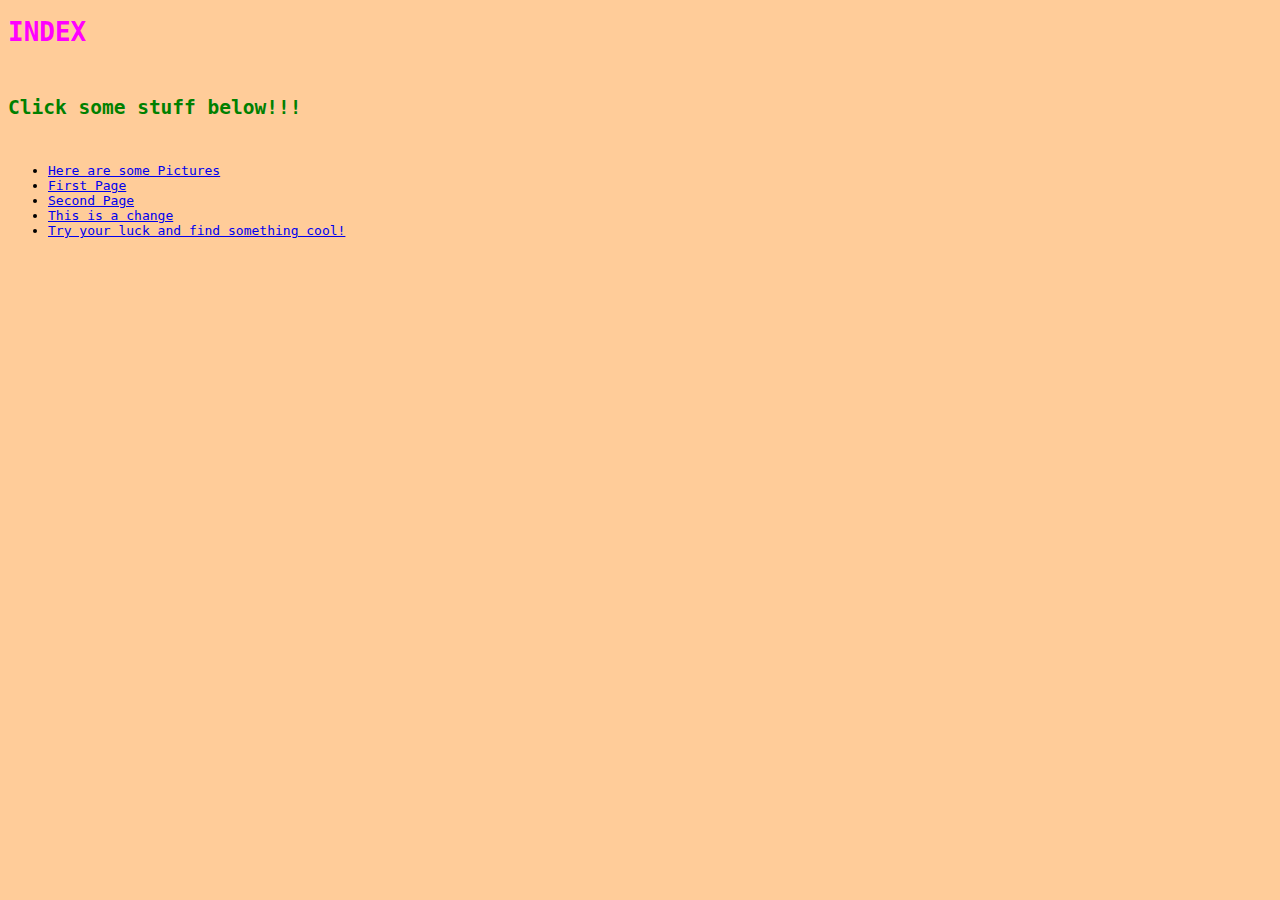
<file: index.html>
<!DOCTYPE html>
<html lang="de">
  <head>
    <meta charset="utf-8">
    <meta name="viewport" content="width=device-width, initial-scale=1.0">
    <link rel=stylesheet href="css/style.css">
    <title>This is a website!</title>
  </head>
  <body>
    <h1 id="index">INDEX</h1>
    <br/>    
    <h2>Click some stuff below!!!</h2>
    <br/>
    <ul>
      <li><a href="bilder.html">Here are some Pictures</a></li>  
      <li><a href="first_page.html">First Page</a></li>
      <li><a href="second_page.html">Second Page</a></li>
      <li><a href="third_page.html">This is a change</a></li>
      <li><a href="https://www.google.com" target="_blank">Try your luck and find something cool!</a></li>
    <!-- <ol>
        <li><a href="#paragraph1">Paragraph 1</a></li></p>
        <li><a href="#paragraph2">Paragraph 2</a></li></p>
        <li><a href="#paragraph3">Paragraph 3</a></li></p>
        <li><a href="#paragraph4">Paragraph 4</a></li></p>
        <li><a href="#paragraph5">Paragraph 5</a></li></p>
        <li><a href="#paragraph6">Paragraph 6</a></li></p>
        <li><a href="#paragraph7">Paragraph 7</a></li></p>
        <li><a href="#paragraph8">Paragraph 8</a></li></p>
        <li><a href="#paragraph9">Paragraph 9</a></li></p>
        <li><a href="#paragraph10">Paragraph 10</a></li></p>
    </ol>
    <br/>
    <p><h2 id="paragraph1">Paragraph 1</h2></p>
    <p>Lorem ipsum dolor sit amet, consectetuer adipiscing elit. Aenean commodo ligula eget dolor. Aenean massa. Cum sociis natoque penatibus et magnis dis parturient montes, nascetur ridiculus mus. Donec quam felis, ultricies nec, pellentesque eu, pretium quis, sem. Nulla consequat massa quis enim. Donec pede justo, fringilla vel, aliquet nec, vulputate eget, arcu. In enim justo, rhoncus ut, imperdiet a, venenatis vitae, justo. Nullam dictum felis eu pede mollis pretium. Integer tincidunt. Cras dapibus. Vivamus elementum semper nisi. Aenean vulputate eleifend tellus. Aenean leo ligula, porttitor eu, consequat vitae, eleifend ac, enim. Aliquam lorem ante, dapibus in, viverra quis, feugiat a, tellus. Phasellus viverra nulla ut metus varius laoreet. Quisque rutrum. Aenean imperdiet. Etiam ultricies nisi vel augue. Curabitur ullamcorper ultricies nisi. Nam eget dui. Etiam rhoncus. Maecenas tempus, tellus eget condimentum rhoncus, sem quam semper libero, sit amet adipiscing sem neque sed ipsum. Nam quam nunc, blandit vel, luctus pulvinar, hendrerit id, lorem. Maecenas nec odio et ante tincidunt tempus. Donec vitae sapien ut libero venenatis faucibus. Nullam quis ante. Etiam sit amet orci eget eros faucibus tincidunt. Duis leo. Sed fringilla mauris sit amet nibh. Donec sodales sagittis magna. Sed consequat, leo eget bibendum sodales, augue velit cursus nunc, quis gravida magna mi a libero. Fusce vulputate eleifend sapien. Vestibulum purus quam, scelerisque ut, mollis sed, nonummy id, metus. Nullam accumsan lorem in dui. Cras ultricies mi eu turpis hendrerit fringilla. Vestibulum ante ipsum primis in faucibus orci luctus et ultrices posuere cubilia Curae; In ac dui quis mi consectetuer lacinia. Nam pretium turpis et arcu. Duis arcu tortor, suscipit eget, imperdiet nec, imperdiet iaculis, ipsum. Sed aliquam ultrices mauris. Integer ante arcu, accumsan a, consectetuer eget, posuere ut, mauris. Praesent adipiscing. Phasellus ullamcorper ipsum rutrum nunc. Nunc nonummy metus. Vestibulum volutpat pretium libero. Cras id dui. Aenean ut eros et nisl sagittis vestibulum. Nullam nulla eros, ultricies sit amet, nonummy id, imperdiet feugiat, pede. Sed lectus. Donec mollis hendrerit risus. Phasellus nec sem in justo pellentesque facilisis. Etiam imperdiet imperdiet orci. Nunc nec neque. Phasellus leo dolor, tempus non, auctor et, hendrerit quis, nisi. Curabitur ligula sapien, tincidunt non, euismod vitae, posuere imperdiet, leo. Maecenas malesuada. Praesent congue erat at massa. Sed cursus turpis vitae tortor. Donec posuere vulputate arcu. Phasellus accumsan cursus velit. Vestibulum ante ipsum primis in faucibus orci luctus et ultrices posuere cubilia Curae; Sed aliquam, nisi quis porttitor congue, elit erat euismod orci, ac placerat dolor lectus quis orci. Phasellus consectetuer vestibulum elit. Aenean tellus metus, bibendum sed, posuere ac, mattis non, nunc. Vestibulum fringilla pede sit amet augue. In turpis. Pellentesque posuere. Praesent turpis. Aenean posuere, tortor sed cursus feugiat, nunc augue blandit nunc, eu sollicitudin urna dolor sagittis lacus. Donec elit libero, sodales nec, volutpat a, suscipit non, turpis. Nullam sagittis. Suspendisse pulvinar, augue ac venenatis condimentum, sem libero volutpat nibh, nec pellentesque velit pede quis nunc. Vestibulum ante ipsum primis in faucibus orci luctus et ultrices posuere cubilia Curae; Fusce id purus. Ut varius tincidunt libero. Phasellus dolor. Maecenas vestibulum mollis diam. Pellentesque ut neque. Pellentesque habitant morbi tristique senectus et netus et malesuada fames ac turpis egestas. In dui magna, posuere eget, vestibulum et, tempor auctor, justo. In ac felis quis tortor malesuada pretium. Pellentesque auctor neque nec urna. Proin sapien ipsum, porta a, auctor quis, euismod ut, mi. Aenean viverra rhoncus pede. Pellentesque habitant morbi tristique senectus et netus et malesuada fames ac turpis egestas. Ut non enim eleifend felis pretium feugiat. Vivamus quis mi. Phasellus a est. Phasellus magna. In hac habitasse platea dictumst. Curabitur at lacus ac velit ornare lobortis. Curabitur a felis in nunc fringilla tristique.</p>
    <a href="#index">Back to Index</a>
    <br/>
    <p><h2 id="paragraph2">Paragraph 2</h2></p>
    <p>Lorem ipsum dolor sit amet, consectetuer adipiscing elit. Aenean commodo ligula eget dolor. Aenean massa. Cum sociis natoque penatibus et magnis dis parturient montes, nascetur ridiculus mus. Donec quam felis, ultricies nec, pellentesque eu, pretium quis, sem. Nulla consequat massa quis enim. Donec pede justo, fringilla vel, aliquet nec, vulputate eget, arcu. In enim justo, rhoncus ut, imperdiet a, venenatis vitae, justo. Nullam dictum felis eu pede mollis pretium. Integer tincidunt. Cras dapibus. Vivamus elementum semper nisi. Aenean vulputate eleifend tellus. Aenean leo ligula, porttitor eu, consequat vitae, eleifend ac, enim. Aliquam lorem ante, dapibus in, viverra quis, feugiat a, tellus. Phasellus viverra nulla ut metus varius laoreet. Quisque rutrum. Aenean imperdiet. Etiam ultricies nisi vel augue. Curabitur ullamcorper ultricies nisi. Nam eget dui. Etiam rhoncus. Maecenas tempus, tellus eget condimentum rhoncus, sem quam semper libero, sit amet adipiscing sem neque sed ipsum. Nam quam nunc, blandit vel, luctus pulvinar, hendrerit id, lorem. Maecenas nec odio et ante tincidunt tempus. Donec vitae sapien ut libero venenatis faucibus. Nullam quis ante. Etiam sit amet orci eget eros faucibus tincidunt. Duis leo. Sed fringilla mauris sit amet nibh. Donec sodales sagittis magna. Sed consequat, leo eget bibendum sodales, augue velit cursus nunc, quis gravida magna mi a libero. Fusce vulputate eleifend sapien. Vestibulum purus quam, scelerisque ut, mollis sed, nonummy id, metus. Nullam accumsan lorem in dui. Cras ultricies mi eu turpis hendrerit fringilla. Vestibulum ante ipsum primis in faucibus orci luctus et ultrices posuere cubilia Curae; In ac dui quis mi consectetuer lacinia. Nam pretium turpis et arcu. Duis arcu tortor, suscipit eget, imperdiet nec, imperdiet iaculis, ipsum. Sed aliquam ultrices mauris. Integer ante arcu, accumsan a, consectetuer eget, posuere ut, mauris. Praesent adipiscing. Phasellus ullamcorper ipsum rutrum nunc. Nunc nonummy metus. Vestibulum volutpat pretium libero. Cras id dui. Aenean ut eros et nisl sagittis vestibulum. Nullam nulla eros, ultricies sit amet, nonummy id, imperdiet feugiat, pede. Sed lectus. Donec mollis hendrerit risus. Phasellus nec sem in justo pellentesque facilisis. Etiam imperdiet imperdiet orci. Nunc nec neque. Phasellus leo dolor, tempus non, auctor et, hendrerit quis, nisi. Curabitur ligula sapien, tincidunt non, euismod vitae, posuere imperdiet, leo. Maecenas malesuada. Praesent congue erat at massa. Sed cursus turpis vitae tortor. Donec posuere vulputate arcu. Phasellus accumsan cursus velit. Vestibulum ante ipsum primis in faucibus orci luctus et ultrices posuere cubilia Curae; Sed aliquam, nisi quis porttitor congue, elit erat euismod orci, ac placerat dolor lectus quis orci. Phasellus consectetuer vestibulum elit. Aenean tellus metus, bibendum sed, posuere ac, mattis non, nunc. Vestibulum fringilla pede sit amet augue. In turpis. Pellentesque posuere. Praesent turpis. Aenean posuere, tortor sed cursus feugiat, nunc augue blandit nunc, eu sollicitudin urna dolor sagittis lacus. Donec elit libero, sodales nec, volutpat a, suscipit non, turpis. Nullam sagittis. Suspendisse pulvinar, augue ac venenatis condimentum, sem libero volutpat nibh, nec pellentesque velit pede quis nunc. Vestibulum ante ipsum primis in faucibus orci luctus et ultrices posuere cubilia Curae; Fusce id purus. Ut varius tincidunt libero. Phasellus dolor. Maecenas vestibulum mollis diam. Pellentesque ut neque. Pellentesque habitant morbi tristique senectus et netus et malesuada fames ac turpis egestas. In dui magna, posuere eget, vestibulum et, tempor auctor, justo. In ac felis quis tortor malesuada pretium. Pellentesque auctor neque nec urna. Proin sapien ipsum, porta a, auctor quis, euismod ut, mi. Aenean viverra rhoncus pede. Pellentesque habitant morbi tristique senectus et netus et malesuada fames ac turpis egestas. Ut non enim eleifend felis pretium feugiat. Vivamus quis mi. Phasellus a est. Phasellus magna. In hac habitasse platea dictumst. Curabitur at lacus ac velit ornare lobortis. Curabitur a felis in nunc fringilla tristique.</p>
    <a href="#index">Back to Index</a>
    <br/>
    <p><h2 id="paragraph3">Paragraph 3</h2></p>
    <p>Lorem ipsum dolor sit amet, consectetuer adipiscing elit. Aenean commodo ligula eget dolor. Aenean massa. Cum sociis natoque penatibus et magnis dis parturient montes, nascetur ridiculus mus. Donec quam felis, ultricies nec, pellentesque eu, pretium quis, sem. Nulla consequat massa quis enim. Donec pede justo, fringilla vel, aliquet nec, vulputate eget, arcu. In enim justo, rhoncus ut, imperdiet a, venenatis vitae, justo. Nullam dictum felis eu pede mollis pretium. Integer tincidunt. Cras dapibus. Vivamus elementum semper nisi. Aenean vulputate eleifend tellus. Aenean leo ligula, porttitor eu, consequat vitae, eleifend ac, enim. Aliquam lorem ante, dapibus in, viverra quis, feugiat a, tellus. Phasellus viverra nulla ut metus varius laoreet. Quisque rutrum. Aenean imperdiet. Etiam ultricies nisi vel augue. Curabitur ullamcorper ultricies nisi. Nam eget dui. Etiam rhoncus. Maecenas tempus, tellus eget condimentum rhoncus, sem quam semper libero, sit amet adipiscing sem neque sed ipsum. Nam quam nunc, blandit vel, luctus pulvinar, hendrerit id, lorem. Maecenas nec odio et ante tincidunt tempus. Donec vitae sapien ut libero venenatis faucibus. Nullam quis ante. Etiam sit amet orci eget eros faucibus tincidunt. Duis leo. Sed fringilla mauris sit amet nibh. Donec sodales sagittis magna. Sed consequat, leo eget bibendum sodales, augue velit cursus nunc, quis gravida magna mi a libero. Fusce vulputate eleifend sapien. Vestibulum purus quam, scelerisque ut, mollis sed, nonummy id, metus. Nullam accumsan lorem in dui. Cras ultricies mi eu turpis hendrerit fringilla. Vestibulum ante ipsum primis in faucibus orci luctus et ultrices posuere cubilia Curae; In ac dui quis mi consectetuer lacinia. Nam pretium turpis et arcu. Duis arcu tortor, suscipit eget, imperdiet nec, imperdiet iaculis, ipsum. Sed aliquam ultrices mauris. Integer ante arcu, accumsan a, consectetuer eget, posuere ut, mauris. Praesent adipiscing. Phasellus ullamcorper ipsum rutrum nunc. Nunc nonummy metus. Vestibulum volutpat pretium libero. Cras id dui. Aenean ut eros et nisl sagittis vestibulum. Nullam nulla eros, ultricies sit amet, nonummy id, imperdiet feugiat, pede. Sed lectus. Donec mollis hendrerit risus. Phasellus nec sem in justo pellentesque facilisis. Etiam imperdiet imperdiet orci. Nunc nec neque. Phasellus leo dolor, tempus non, auctor et, hendrerit quis, nisi. Curabitur ligula sapien, tincidunt non, euismod vitae, posuere imperdiet, leo. Maecenas malesuada. Praesent congue erat at massa. Sed cursus turpis vitae tortor. Donec posuere vulputate arcu. Phasellus accumsan cursus velit. Vestibulum ante ipsum primis in faucibus orci luctus et ultrices posuere cubilia Curae; Sed aliquam, nisi quis porttitor congue, elit erat euismod orci, ac placerat dolor lectus quis orci. Phasellus consectetuer vestibulum elit. Aenean tellus metus, bibendum sed, posuere ac, mattis non, nunc. Vestibulum fringilla pede sit amet augue. In turpis. Pellentesque posuere. Praesent turpis. Aenean posuere, tortor sed cursus feugiat, nunc augue blandit nunc, eu sollicitudin urna dolor sagittis lacus. Donec elit libero, sodales nec, volutpat a, suscipit non, turpis. Nullam sagittis. Suspendisse pulvinar, augue ac venenatis condimentum, sem libero volutpat nibh, nec pellentesque velit pede quis nunc. Vestibulum ante ipsum primis in faucibus orci luctus et ultrices posuere cubilia Curae; Fusce id purus. Ut varius tincidunt libero. Phasellus dolor. Maecenas vestibulum mollis diam. Pellentesque ut neque. Pellentesque habitant morbi tristique senectus et netus et malesuada fames ac turpis egestas. In dui magna, posuere eget, vestibulum et, tempor auctor, justo. In ac felis quis tortor malesuada pretium. Pellentesque auctor neque nec urna. Proin sapien ipsum, porta a, auctor quis, euismod ut, mi. Aenean viverra rhoncus pede. Pellentesque habitant morbi tristique senectus et netus et malesuada fames ac turpis egestas. Ut non enim eleifend felis pretium feugiat. Vivamus quis mi. Phasellus a est. Phasellus magna. In hac habitasse platea dictumst. Curabitur at lacus ac velit ornare lobortis. Curabitur a felis in nunc fringilla tristique.</p>
    <a href="#index">Back to Index</a>
    <br/>
    <p><h2 id="paragraph4">Paragraph 4</h2></p>
    <p>Lorem ipsum dolor sit amet, consectetuer adipiscing elit. Aenean commodo ligula eget dolor. Aenean massa. Cum sociis natoque penatibus et magnis dis parturient montes, nascetur ridiculus mus. Donec quam felis, ultricies nec, pellentesque eu, pretium quis, sem. Nulla consequat massa quis enim. Donec pede justo, fringilla vel, aliquet nec, vulputate eget, arcu. In enim justo, rhoncus ut, imperdiet a, venenatis vitae, justo. Nullam dictum felis eu pede mollis pretium. Integer tincidunt. Cras dapibus. Vivamus elementum semper nisi. Aenean vulputate eleifend tellus. Aenean leo ligula, porttitor eu, consequat vitae, eleifend ac, enim. Aliquam lorem ante, dapibus in, viverra quis, feugiat a, tellus. Phasellus viverra nulla ut metus varius laoreet. Quisque rutrum. Aenean imperdiet. Etiam ultricies nisi vel augue. Curabitur ullamcorper ultricies nisi. Nam eget dui. Etiam rhoncus. Maecenas tempus, tellus eget condimentum rhoncus, sem quam semper libero, sit amet adipiscing sem neque sed ipsum. Nam quam nunc, blandit vel, luctus pulvinar, hendrerit id, lorem. Maecenas nec odio et ante tincidunt tempus. Donec vitae sapien ut libero venenatis faucibus. Nullam quis ante. Etiam sit amet orci eget eros faucibus tincidunt. Duis leo. Sed fringilla mauris sit amet nibh. Donec sodales sagittis magna. Sed consequat, leo eget bibendum sodales, augue velit cursus nunc, quis gravida magna mi a libero. Fusce vulputate eleifend sapien. Vestibulum purus quam, scelerisque ut, mollis sed, nonummy id, metus. Nullam accumsan lorem in dui. Cras ultricies mi eu turpis hendrerit fringilla. Vestibulum ante ipsum primis in faucibus orci luctus et ultrices posuere cubilia Curae; In ac dui quis mi consectetuer lacinia. Nam pretium turpis et arcu. Duis arcu tortor, suscipit eget, imperdiet nec, imperdiet iaculis, ipsum. Sed aliquam ultrices mauris. Integer ante arcu, accumsan a, consectetuer eget, posuere ut, mauris. Praesent adipiscing. Phasellus ullamcorper ipsum rutrum nunc. Nunc nonummy metus. Vestibulum volutpat pretium libero. Cras id dui. Aenean ut eros et nisl sagittis vestibulum. Nullam nulla eros, ultricies sit amet, nonummy id, imperdiet feugiat, pede. Sed lectus. Donec mollis hendrerit risus. Phasellus nec sem in justo pellentesque facilisis. Etiam imperdiet imperdiet orci. Nunc nec neque. Phasellus leo dolor, tempus non, auctor et, hendrerit quis, nisi. Curabitur ligula sapien, tincidunt non, euismod vitae, posuere imperdiet, leo. Maecenas malesuada. Praesent congue erat at massa. Sed cursus turpis vitae tortor. Donec posuere vulputate arcu. Phasellus accumsan cursus velit. Vestibulum ante ipsum primis in faucibus orci luctus et ultrices posuere cubilia Curae; Sed aliquam, nisi quis porttitor congue, elit erat euismod orci, ac placerat dolor lectus quis orci. Phasellus consectetuer vestibulum elit. Aenean tellus metus, bibendum sed, posuere ac, mattis non, nunc. Vestibulum fringilla pede sit amet augue. In turpis. Pellentesque posuere. Praesent turpis. Aenean posuere, tortor sed cursus feugiat, nunc augue blandit nunc, eu sollicitudin urna dolor sagittis lacus. Donec elit libero, sodales nec, volutpat a, suscipit non, turpis. Nullam sagittis. Suspendisse pulvinar, augue ac venenatis condimentum, sem libero volutpat nibh, nec pellentesque velit pede quis nunc. Vestibulum ante ipsum primis in faucibus orci luctus et ultrices posuere cubilia Curae; Fusce id purus. Ut varius tincidunt libero. Phasellus dolor. Maecenas vestibulum mollis diam. Pellentesque ut neque. Pellentesque habitant morbi tristique senectus et netus et malesuada fames ac turpis egestas. In dui magna, posuere eget, vestibulum et, tempor auctor, justo. In ac felis quis tortor malesuada pretium. Pellentesque auctor neque nec urna. Proin sapien ipsum, porta a, auctor quis, euismod ut, mi. Aenean viverra rhoncus pede. Pellentesque habitant morbi tristique senectus et netus et malesuada fames ac turpis egestas. Ut non enim eleifend felis pretium feugiat. Vivamus quis mi. Phasellus a est. Phasellus magna. In hac habitasse platea dictumst. Curabitur at lacus ac velit ornare lobortis. Curabitur a felis in nunc fringilla tristique.</p>
    <a href="#index">Back to Index</a>
    <br/>
    <p><h2 id="paragraph5">Paragraph 5</h2></p>
    <p>Lorem ipsum dolor sit amet, consectetuer adipiscing elit. Aenean commodo ligula eget dolor. Aenean massa. Cum sociis natoque penatibus et magnis dis parturient montes, nascetur ridiculus mus. Donec quam felis, ultricies nec, pellentesque eu, pretium quis, sem. Nulla consequat massa quis enim. Donec pede justo, fringilla vel, aliquet nec, vulputate eget, arcu. In enim justo, rhoncus ut, imperdiet a, venenatis vitae, justo. Nullam dictum felis eu pede mollis pretium. Integer tincidunt. Cras dapibus. Vivamus elementum semper nisi. Aenean vulputate eleifend tellus. Aenean leo ligula, porttitor eu, consequat vitae, eleifend ac, enim. Aliquam lorem ante, dapibus in, viverra quis, feugiat a, tellus. Phasellus viverra nulla ut metus varius laoreet. Quisque rutrum. Aenean imperdiet. Etiam ultricies nisi vel augue. Curabitur ullamcorper ultricies nisi. Nam eget dui. Etiam rhoncus. Maecenas tempus, tellus eget condimentum rhoncus, sem quam semper libero, sit amet adipiscing sem neque sed ipsum. Nam quam nunc, blandit vel, luctus pulvinar, hendrerit id, lorem. Maecenas nec odio et ante tincidunt tempus. Donec vitae sapien ut libero venenatis faucibus. Nullam quis ante. Etiam sit amet orci eget eros faucibus tincidunt. Duis leo. Sed fringilla mauris sit amet nibh. Donec sodales sagittis magna. Sed consequat, leo eget bibendum sodales, augue velit cursus nunc, quis gravida magna mi a libero. Fusce vulputate eleifend sapien. Vestibulum purus quam, scelerisque ut, mollis sed, nonummy id, metus. Nullam accumsan lorem in dui. Cras ultricies mi eu turpis hendrerit fringilla. Vestibulum ante ipsum primis in faucibus orci luctus et ultrices posuere cubilia Curae; In ac dui quis mi consectetuer lacinia. Nam pretium turpis et arcu. Duis arcu tortor, suscipit eget, imperdiet nec, imperdiet iaculis, ipsum. Sed aliquam ultrices mauris. Integer ante arcu, accumsan a, consectetuer eget, posuere ut, mauris. Praesent adipiscing. Phasellus ullamcorper ipsum rutrum nunc. Nunc nonummy metus. Vestibulum volutpat pretium libero. Cras id dui. Aenean ut eros et nisl sagittis vestibulum. Nullam nulla eros, ultricies sit amet, nonummy id, imperdiet feugiat, pede. Sed lectus. Donec mollis hendrerit risus. Phasellus nec sem in justo pellentesque facilisis. Etiam imperdiet imperdiet orci. Nunc nec neque. Phasellus leo dolor, tempus non, auctor et, hendrerit quis, nisi. Curabitur ligula sapien, tincidunt non, euismod vitae, posuere imperdiet, leo. Maecenas malesuada. Praesent congue erat at massa. Sed cursus turpis vitae tortor. Donec posuere vulputate arcu. Phasellus accumsan cursus velit. Vestibulum ante ipsum primis in faucibus orci luctus et ultrices posuere cubilia Curae; Sed aliquam, nisi quis porttitor congue, elit erat euismod orci, ac placerat dolor lectus quis orci. Phasellus consectetuer vestibulum elit. Aenean tellus metus, bibendum sed, posuere ac, mattis non, nunc. Vestibulum fringilla pede sit amet augue. In turpis. Pellentesque posuere. Praesent turpis. Aenean posuere, tortor sed cursus feugiat, nunc augue blandit nunc, eu sollicitudin urna dolor sagittis lacus. Donec elit libero, sodales nec, volutpat a, suscipit non, turpis. Nullam sagittis. Suspendisse pulvinar, augue ac venenatis condimentum, sem libero volutpat nibh, nec pellentesque velit pede quis nunc. Vestibulum ante ipsum primis in faucibus orci luctus et ultrices posuere cubilia Curae; Fusce id purus. Ut varius tincidunt libero. Phasellus dolor. Maecenas vestibulum mollis diam. Pellentesque ut neque. Pellentesque habitant morbi tristique senectus et netus et malesuada fames ac turpis egestas. In dui magna, posuere eget, vestibulum et, tempor auctor, justo. In ac felis quis tortor malesuada pretium. Pellentesque auctor neque nec urna. Proin sapien ipsum, porta a, auctor quis, euismod ut, mi. Aenean viverra rhoncus pede. Pellentesque habitant morbi tristique senectus et netus et malesuada fames ac turpis egestas. Ut non enim eleifend felis pretium feugiat. Vivamus quis mi. Phasellus a est. Phasellus magna. In hac habitasse platea dictumst. Curabitur at lacus ac velit ornare lobortis. Curabitur a felis in nunc fringilla tristique.</p>
    <a href="#index">Back to Index</a>
    <br/>
    <p><h2 id="paragraph6">Paragraph 6</h2></p>
    <p>Lorem ipsum dolor sit amet, consectetuer adipiscing elit. Aenean commodo ligula eget dolor. Aenean massa. Cum sociis natoque penatibus et magnis dis parturient montes, nascetur ridiculus mus. Donec quam felis, ultricies nec, pellentesque eu, pretium quis, sem. Nulla consequat massa quis enim. Donec pede justo, fringilla vel, aliquet nec, vulputate eget, arcu. In enim justo, rhoncus ut, imperdiet a, venenatis vitae, justo. Nullam dictum felis eu pede mollis pretium. Integer tincidunt. Cras dapibus. Vivamus elementum semper nisi. Aenean vulputate eleifend tellus. Aenean leo ligula, porttitor eu, consequat vitae, eleifend ac, enim. Aliquam lorem ante, dapibus in, viverra quis, feugiat a, tellus. Phasellus viverra nulla ut metus varius laoreet. Quisque rutrum. Aenean imperdiet. Etiam ultricies nisi vel augue. Curabitur ullamcorper ultricies nisi. Nam eget dui. Etiam rhoncus. Maecenas tempus, tellus eget condimentum rhoncus, sem quam semper libero, sit amet adipiscing sem neque sed ipsum. Nam quam nunc, blandit vel, luctus pulvinar, hendrerit id, lorem. Maecenas nec odio et ante tincidunt tempus. Donec vitae sapien ut libero venenatis faucibus. Nullam quis ante. Etiam sit amet orci eget eros faucibus tincidunt. Duis leo. Sed fringilla mauris sit amet nibh. Donec sodales sagittis magna. Sed consequat, leo eget bibendum sodales, augue velit cursus nunc, quis gravida magna mi a libero. Fusce vulputate eleifend sapien. Vestibulum purus quam, scelerisque ut, mollis sed, nonummy id, metus. Nullam accumsan lorem in dui. Cras ultricies mi eu turpis hendrerit fringilla. Vestibulum ante ipsum primis in faucibus orci luctus et ultrices posuere cubilia Curae; In ac dui quis mi consectetuer lacinia. Nam pretium turpis et arcu. Duis arcu tortor, suscipit eget, imperdiet nec, imperdiet iaculis, ipsum. Sed aliquam ultrices mauris. Integer ante arcu, accumsan a, consectetuer eget, posuere ut, mauris. Praesent adipiscing. Phasellus ullamcorper ipsum rutrum nunc. Nunc nonummy metus. Vestibulum volutpat pretium libero. Cras id dui. Aenean ut eros et nisl sagittis vestibulum. Nullam nulla eros, ultricies sit amet, nonummy id, imperdiet feugiat, pede. Sed lectus. Donec mollis hendrerit risus. Phasellus nec sem in justo pellentesque facilisis. Etiam imperdiet imperdiet orci. Nunc nec neque. Phasellus leo dolor, tempus non, auctor et, hendrerit quis, nisi. Curabitur ligula sapien, tincidunt non, euismod vitae, posuere imperdiet, leo. Maecenas malesuada. Praesent congue erat at massa. Sed cursus turpis vitae tortor. Donec posuere vulputate arcu. Phasellus accumsan cursus velit. Vestibulum ante ipsum primis in faucibus orci luctus et ultrices posuere cubilia Curae; Sed aliquam, nisi quis porttitor congue, elit erat euismod orci, ac placerat dolor lectus quis orci. Phasellus consectetuer vestibulum elit. Aenean tellus metus, bibendum sed, posuere ac, mattis non, nunc. Vestibulum fringilla pede sit amet augue. In turpis. Pellentesque posuere. Praesent turpis. Aenean posuere, tortor sed cursus feugiat, nunc augue blandit nunc, eu sollicitudin urna dolor sagittis lacus. Donec elit libero, sodales nec, volutpat a, suscipit non, turpis. Nullam sagittis. Suspendisse pulvinar, augue ac venenatis condimentum, sem libero volutpat nibh, nec pellentesque velit pede quis nunc. Vestibulum ante ipsum primis in faucibus orci luctus et ultrices posuere cubilia Curae; Fusce id purus. Ut varius tincidunt libero. Phasellus dolor. Maecenas vestibulum mollis diam. Pellentesque ut neque. Pellentesque habitant morbi tristique senectus et netus et malesuada fames ac turpis egestas. In dui magna, posuere eget, vestibulum et, tempor auctor, justo. In ac felis quis tortor malesuada pretium. Pellentesque auctor neque nec urna. Proin sapien ipsum, porta a, auctor quis, euismod ut, mi. Aenean viverra rhoncus pede. Pellentesque habitant morbi tristique senectus et netus et malesuada fames ac turpis egestas. Ut non enim eleifend felis pretium feugiat. Vivamus quis mi. Phasellus a est. Phasellus magna. In hac habitasse platea dictumst. Curabitur at lacus ac velit ornare lobortis. Curabitur a felis in nunc fringilla tristique.</p>
    <a href="#index">Back to Index</a>
    <br/>
    <p><h2 id="paragraph7">Paragraph 7</h2></p>
    <p>Lorem ipsum dolor sit amet, consectetuer adipiscing elit. Aenean commodo ligula eget dolor. Aenean massa. Cum sociis natoque penatibus et magnis dis parturient montes, nascetur ridiculus mus. Donec quam felis, ultricies nec, pellentesque eu, pretium quis, sem. Nulla consequat massa quis enim. Donec pede justo, fringilla vel, aliquet nec, vulputate eget, arcu. In enim justo, rhoncus ut, imperdiet a, venenatis vitae, justo. Nullam dictum felis eu pede mollis pretium. Integer tincidunt. Cras dapibus. Vivamus elementum semper nisi. Aenean vulputate eleifend tellus. Aenean leo ligula, porttitor eu, consequat vitae, eleifend ac, enim. Aliquam lorem ante, dapibus in, viverra quis, feugiat a, tellus. Phasellus viverra nulla ut metus varius laoreet. Quisque rutrum. Aenean imperdiet. Etiam ultricies nisi vel augue. Curabitur ullamcorper ultricies nisi. Nam eget dui. Etiam rhoncus. Maecenas tempus, tellus eget condimentum rhoncus, sem quam semper libero, sit amet adipiscing sem neque sed ipsum. Nam quam nunc, blandit vel, luctus pulvinar, hendrerit id, lorem. Maecenas nec odio et ante tincidunt tempus. Donec vitae sapien ut libero venenatis faucibus. Nullam quis ante. Etiam sit amet orci eget eros faucibus tincidunt. Duis leo. Sed fringilla mauris sit amet nibh. Donec sodales sagittis magna. Sed consequat, leo eget bibendum sodales, augue velit cursus nunc, quis gravida magna mi a libero. Fusce vulputate eleifend sapien. Vestibulum purus quam, scelerisque ut, mollis sed, nonummy id, metus. Nullam accumsan lorem in dui. Cras ultricies mi eu turpis hendrerit fringilla. Vestibulum ante ipsum primis in faucibus orci luctus et ultrices posuere cubilia Curae; In ac dui quis mi consectetuer lacinia. Nam pretium turpis et arcu. Duis arcu tortor, suscipit eget, imperdiet nec, imperdiet iaculis, ipsum. Sed aliquam ultrices mauris. Integer ante arcu, accumsan a, consectetuer eget, posuere ut, mauris. Praesent adipiscing. Phasellus ullamcorper ipsum rutrum nunc. Nunc nonummy metus. Vestibulum volutpat pretium libero. Cras id dui. Aenean ut eros et nisl sagittis vestibulum. Nullam nulla eros, ultricies sit amet, nonummy id, imperdiet feugiat, pede. Sed lectus. Donec mollis hendrerit risus. Phasellus nec sem in justo pellentesque facilisis. Etiam imperdiet imperdiet orci. Nunc nec neque. Phasellus leo dolor, tempus non, auctor et, hendrerit quis, nisi. Curabitur ligula sapien, tincidunt non, euismod vitae, posuere imperdiet, leo. Maecenas malesuada. Praesent congue erat at massa. Sed cursus turpis vitae tortor. Donec posuere vulputate arcu. Phasellus accumsan cursus velit. Vestibulum ante ipsum primis in faucibus orci luctus et ultrices posuere cubilia Curae; Sed aliquam, nisi quis porttitor congue, elit erat euismod orci, ac placerat dolor lectus quis orci. Phasellus consectetuer vestibulum elit. Aenean tellus metus, bibendum sed, posuere ac, mattis non, nunc. Vestibulum fringilla pede sit amet augue. In turpis. Pellentesque posuere. Praesent turpis. Aenean posuere, tortor sed cursus feugiat, nunc augue blandit nunc, eu sollicitudin urna dolor sagittis lacus. Donec elit libero, sodales nec, volutpat a, suscipit non, turpis. Nullam sagittis. Suspendisse pulvinar, augue ac venenatis condimentum, sem libero volutpat nibh, nec pellentesque velit pede quis nunc. Vestibulum ante ipsum primis in faucibus orci luctus et ultrices posuere cubilia Curae; Fusce id purus. Ut varius tincidunt libero. Phasellus dolor. Maecenas vestibulum mollis diam. Pellentesque ut neque. Pellentesque habitant morbi tristique senectus et netus et malesuada fames ac turpis egestas. In dui magna, posuere eget, vestibulum et, tempor auctor, justo. In ac felis quis tortor malesuada pretium. Pellentesque auctor neque nec urna. Proin sapien ipsum, porta a, auctor quis, euismod ut, mi. Aenean viverra rhoncus pede. Pellentesque habitant morbi tristique senectus et netus et malesuada fames ac turpis egestas. Ut non enim eleifend felis pretium feugiat. Vivamus quis mi. Phasellus a est. Phasellus magna. In hac habitasse platea dictumst. Curabitur at lacus ac velit ornare lobortis. Curabitur a felis in nunc fringilla tristique.</p>
    <a href="#index">Back to Index</a>
    <br/>
    <p><h2 id="paragraph8">Paragraph 8</h2></p>
    <p>Lorem ipsum dolor sit amet, consectetuer adipiscing elit. Aenean commodo ligula eget dolor. Aenean massa. Cum sociis natoque penatibus et magnis dis parturient montes, nascetur ridiculus mus. Donec quam felis, ultricies nec, pellentesque eu, pretium quis, sem. Nulla consequat massa quis enim. Donec pede justo, fringilla vel, aliquet nec, vulputate eget, arcu. In enim justo, rhoncus ut, imperdiet a, venenatis vitae, justo. Nullam dictum felis eu pede mollis pretium. Integer tincidunt. Cras dapibus. Vivamus elementum semper nisi. Aenean vulputate eleifend tellus. Aenean leo ligula, porttitor eu, consequat vitae, eleifend ac, enim. Aliquam lorem ante, dapibus in, viverra quis, feugiat a, tellus. Phasellus viverra nulla ut metus varius laoreet. Quisque rutrum. Aenean imperdiet. Etiam ultricies nisi vel augue. Curabitur ullamcorper ultricies nisi. Nam eget dui. Etiam rhoncus. Maecenas tempus, tellus eget condimentum rhoncus, sem quam semper libero, sit amet adipiscing sem neque sed ipsum. Nam quam nunc, blandit vel, luctus pulvinar, hendrerit id, lorem. Maecenas nec odio et ante tincidunt tempus. Donec vitae sapien ut libero venenatis faucibus. Nullam quis ante. Etiam sit amet orci eget eros faucibus tincidunt. Duis leo. Sed fringilla mauris sit amet nibh. Donec sodales sagittis magna. Sed consequat, leo eget bibendum sodales, augue velit cursus nunc, quis gravida magna mi a libero. Fusce vulputate eleifend sapien. Vestibulum purus quam, scelerisque ut, mollis sed, nonummy id, metus. Nullam accumsan lorem in dui. Cras ultricies mi eu turpis hendrerit fringilla. Vestibulum ante ipsum primis in faucibus orci luctus et ultrices posuere cubilia Curae; In ac dui quis mi consectetuer lacinia. Nam pretium turpis et arcu. Duis arcu tortor, suscipit eget, imperdiet nec, imperdiet iaculis, ipsum. Sed aliquam ultrices mauris. Integer ante arcu, accumsan a, consectetuer eget, posuere ut, mauris. Praesent adipiscing. Phasellus ullamcorper ipsum rutrum nunc. Nunc nonummy metus. Vestibulum volutpat pretium libero. Cras id dui. Aenean ut eros et nisl sagittis vestibulum. Nullam nulla eros, ultricies sit amet, nonummy id, imperdiet feugiat, pede. Sed lectus. Donec mollis hendrerit risus. Phasellus nec sem in justo pellentesque facilisis. Etiam imperdiet imperdiet orci. Nunc nec neque. Phasellus leo dolor, tempus non, auctor et, hendrerit quis, nisi. Curabitur ligula sapien, tincidunt non, euismod vitae, posuere imperdiet, leo. Maecenas malesuada. Praesent congue erat at massa. Sed cursus turpis vitae tortor. Donec posuere vulputate arcu. Phasellus accumsan cursus velit. Vestibulum ante ipsum primis in faucibus orci luctus et ultrices posuere cubilia Curae; Sed aliquam, nisi quis porttitor congue, elit erat euismod orci, ac placerat dolor lectus quis orci. Phasellus consectetuer vestibulum elit. Aenean tellus metus, bibendum sed, posuere ac, mattis non, nunc. Vestibulum fringilla pede sit amet augue. In turpis. Pellentesque posuere. Praesent turpis. Aenean posuere, tortor sed cursus feugiat, nunc augue blandit nunc, eu sollicitudin urna dolor sagittis lacus. Donec elit libero, sodales nec, volutpat a, suscipit non, turpis. Nullam sagittis. Suspendisse pulvinar, augue ac venenatis condimentum, sem libero volutpat nibh, nec pellentesque velit pede quis nunc. Vestibulum ante ipsum primis in faucibus orci luctus et ultrices posuere cubilia Curae; Fusce id purus. Ut varius tincidunt libero. Phasellus dolor. Maecenas vestibulum mollis diam. Pellentesque ut neque. Pellentesque habitant morbi tristique senectus et netus et malesuada fames ac turpis egestas. In dui magna, posuere eget, vestibulum et, tempor auctor, justo. In ac felis quis tortor malesuada pretium. Pellentesque auctor neque nec urna. Proin sapien ipsum, porta a, auctor quis, euismod ut, mi. Aenean viverra rhoncus pede. Pellentesque habitant morbi tristique senectus et netus et malesuada fames ac turpis egestas. Ut non enim eleifend felis pretium feugiat. Vivamus quis mi. Phasellus a est. Phasellus magna. In hac habitasse platea dictumst. Curabitur at lacus ac velit ornare lobortis. Curabitur a felis in nunc fringilla tristique.</p>
    <a href="#index">Back to Index</a>
    <br/>
    <p><h2 id="paragraph9">Paragraph 9</h2></p><p>Lorem ipsum dolor sit amet, consectetuer adipiscing elit. Aenean commodo ligula eget dolor. Aenean massa. Cum sociis natoque penatibus et magnis dis parturient montes, nascetur ridiculus mus. Donec quam felis, ultricies nec, pellentesque eu, pretium quis, sem. Nulla consequat massa quis enim. Donec pede justo, fringilla vel, aliquet nec, vulputate eget, arcu. In enim justo, rhoncus ut, imperdiet a, venenatis vitae, justo. Nullam dictum felis eu pede mollis pretium. Integer tincidunt. Cras dapibus. Vivamus elementum semper nisi. Aenean vulputate eleifend tellus. Aenean leo ligula, porttitor eu, consequat vitae, eleifend ac, enim. Aliquam lorem ante, dapibus in, viverra quis, feugiat a, tellus. Phasellus viverra nulla ut metus varius laoreet. Quisque rutrum. Aenean imperdiet. Etiam ultricies nisi vel augue. Curabitur ullamcorper ultricies nisi. Nam eget dui. Etiam rhoncus. Maecenas tempus, tellus eget condimentum rhoncus, sem quam semper libero, sit amet adipiscing sem neque sed ipsum. Nam quam nunc, blandit vel, luctus pulvinar, hendrerit id, lorem. Maecenas nec odio et ante tincidunt tempus. Donec vitae sapien ut libero venenatis faucibus. Nullam quis ante. Etiam sit amet orci eget eros faucibus tincidunt. Duis leo. Sed fringilla mauris sit amet nibh. Donec sodales sagittis magna. Sed consequat, leo eget bibendum sodales, augue velit cursus nunc, quis gravida magna mi a libero. Fusce vulputate eleifend sapien. Vestibulum purus quam, scelerisque ut, mollis sed, nonummy id, metus. Nullam accumsan lorem in dui. Cras ultricies mi eu turpis hendrerit fringilla. Vestibulum ante ipsum primis in faucibus orci luctus et ultrices posuere cubilia Curae; In ac dui quis mi consectetuer lacinia. Nam pretium turpis et arcu. Duis arcu tortor, suscipit eget, imperdiet nec, imperdiet iaculis, ipsum. Sed aliquam ultrices mauris. Integer ante arcu, accumsan a, consectetuer eget, posuere ut, mauris. Praesent adipiscing. Phasellus ullamcorper ipsum rutrum nunc. Nunc nonummy metus. Vestibulum volutpat pretium libero. Cras id dui. Aenean ut eros et nisl sagittis vestibulum. Nullam nulla eros, ultricies sit amet, nonummy id, imperdiet feugiat, pede. Sed lectus. Donec mollis hendrerit risus. Phasellus nec sem in justo pellentesque facilisis. Etiam imperdiet imperdiet orci. Nunc nec neque. Phasellus leo dolor, tempus non, auctor et, hendrerit quis, nisi. Curabitur ligula sapien, tincidunt non, euismod vitae, posuere imperdiet, leo. Maecenas malesuada. Praesent congue erat at massa. Sed cursus turpis vitae tortor. Donec posuere vulputate arcu. Phasellus accumsan cursus velit. Vestibulum ante ipsum primis in faucibus orci luctus et ultrices posuere cubilia Curae; Sed aliquam, nisi quis porttitor congue, elit erat euismod orci, ac placerat dolor lectus quis orci. Phasellus consectetuer vestibulum elit. Aenean tellus metus, bibendum sed, posuere ac, mattis non, nunc. Vestibulum fringilla pede sit amet augue. In turpis. Pellentesque posuere. Praesent turpis. Aenean posuere, tortor sed cursus feugiat, nunc augue blandit nunc, eu sollicitudin urna dolor sagittis lacus. Donec elit libero, sodales nec, volutpat a, suscipit non, turpis. Nullam sagittis. Suspendisse pulvinar, augue ac venenatis condimentum, sem libero volutpat nibh, nec pellentesque velit pede quis nunc. Vestibulum ante ipsum primis in faucibus orci luctus et ultrices posuere cubilia Curae; Fusce id purus. Ut varius tincidunt libero. Phasellus dolor. Maecenas vestibulum mollis diam. Pellentesque ut neque. Pellentesque habitant morbi tristique senectus et netus et malesuada fames ac turpis egestas. In dui magna, posuere eget, vestibulum et, tempor auctor, justo. In ac felis quis tortor malesuada pretium. Pellentesque auctor neque nec urna. Proin sapien ipsum, porta a, auctor quis, euismod ut, mi. Aenean viverra rhoncus pede. Pellentesque habitant morbi tristique senectus et netus et malesuada fames ac turpis egestas. Ut non enim eleifend felis pretium feugiat. Vivamus quis mi. Phasellus a est. Phasellus magna. In hac habitasse platea dictumst. Curabitur at lacus ac velit ornare lobortis. Curabitur a felis in nunc fringilla tristique.</p>
    <a href="#index">Back to Index</a>
    <br/>
    <p><h2 id="paragraph10">Paragraph 10</h2></p>
    <p>Lorem ipsum dolor sit amet, consectetuer adipiscing elit. Aenean commodo ligula eget dolor. Aenean massa. Cum sociis natoque penatibus et magnis dis parturient montes, nascetur ridiculus mus. Donec quam felis, ultricies nec, pellentesque eu, pretium quis, sem. Nulla consequat massa quis enim. Donec pede justo, fringilla vel, aliquet nec, vulputate eget, arcu. In enim justo, rhoncus ut, imperdiet a, venenatis vitae, justo. Nullam dictum felis eu pede mollis pretium. Integer tincidunt. Cras dapibus. Vivamus elementum semper nisi. Aenean vulputate eleifend tellus. Aenean leo ligula, porttitor eu, consequat vitae, eleifend ac, enim. Aliquam lorem ante, dapibus in, viverra quis, feugiat a, tellus. Phasellus viverra nulla ut metus varius laoreet. Quisque rutrum. Aenean imperdiet. Etiam ultricies nisi vel augue. Curabitur ullamcorper ultricies nisi. Nam eget dui. Etiam rhoncus. Maecenas tempus, tellus eget condimentum rhoncus, sem quam semper libero, sit amet adipiscing sem neque sed ipsum. Nam quam nunc, blandit vel, luctus pulvinar, hendrerit id, lorem. Maecenas nec odio et ante tincidunt tempus. Donec vitae sapien ut libero venenatis faucibus. Nullam quis ante. Etiam sit amet orci eget eros faucibus tincidunt. Duis leo. Sed fringilla mauris sit amet nibh. Donec sodales sagittis magna. Sed consequat, leo eget bibendum sodales, augue velit cursus nunc, quis gravida magna mi a libero. Fusce vulputate eleifend sapien. Vestibulum purus quam, scelerisque ut, mollis sed, nonummy id, metus. Nullam accumsan lorem in dui. Cras ultricies mi eu turpis hendrerit fringilla. Vestibulum ante ipsum primis in faucibus orci luctus et ultrices posuere cubilia Curae; In ac dui quis mi consectetuer lacinia. Nam pretium turpis et arcu. Duis arcu tortor, suscipit eget, imperdiet nec, imperdiet iaculis, ipsum. Sed aliquam ultrices mauris. Integer ante arcu, accumsan a, consectetuer eget, posuere ut, mauris. Praesent adipiscing. Phasellus ullamcorper ipsum rutrum nunc. Nunc nonummy metus. Vestibulum volutpat pretium libero. Cras id dui. Aenean ut eros et nisl sagittis vestibulum. Nullam nulla eros, ultricies sit amet, nonummy id, imperdiet feugiat, pede. Sed lectus. Donec mollis hendrerit risus. Phasellus nec sem in justo pellentesque facilisis. Etiam imperdiet imperdiet orci. Nunc nec neque. Phasellus leo dolor, tempus non, auctor et, hendrerit quis, nisi. Curabitur ligula sapien, tincidunt non, euismod vitae, posuere imperdiet, leo. Maecenas malesuada. Praesent congue erat at massa. Sed cursus turpis vitae tortor. Donec posuere vulputate arcu. Phasellus accumsan cursus velit. Vestibulum ante ipsum primis in faucibus orci luctus et ultrices posuere cubilia Curae; Sed aliquam, nisi quis porttitor congue, elit erat euismod orci, ac placerat dolor lectus quis orci. Phasellus consectetuer vestibulum elit. Aenean tellus metus, bibendum sed, posuere ac, mattis non, nunc. Vestibulum fringilla pede sit amet augue. In turpis. Pellentesque posuere. Praesent turpis. Aenean posuere, tortor sed cursus feugiat, nunc augue blandit nunc, eu sollicitudin urna dolor sagittis lacus. Donec elit libero, sodales nec, volutpat a, suscipit non, turpis. Nullam sagittis. Suspendisse pulvinar, augue ac venenatis condimentum, sem libero volutpat nibh, nec pellentesque velit pede quis nunc. Vestibulum ante ipsum primis in faucibus orci luctus et ultrices posuere cubilia Curae; Fusce id purus. Ut varius tincidunt libero. Phasellus dolor. Maecenas vestibulum mollis diam. Pellentesque ut neque. Pellentesque habitant morbi tristique senectus et netus et malesuada fames ac turpis egestas. In dui magna, posuere eget, vestibulum et, tempor auctor, justo. In ac felis quis tortor malesuada pretium. Pellentesque auctor neque nec urna. Proin sapien ipsum, porta a, auctor quis, euismod ut, mi. Aenean viverra rhoncus pede. Pellentesque habitant morbi tristique senectus et netus et malesuada fames ac turpis egestas. Ut non enim eleifend felis pretium feugiat. Vivamus quis mi. Phasellus a est. Phasellus magna. In hac habitasse platea dictumst. Curabitur at lacus ac velit ornare lobortis. Curabitur a felis in nunc fringilla tristique.</p>
    <a href="#index">Back to Index</a> -->
<br/>
    
    
    </ul>
  </body>
</html>
</file>
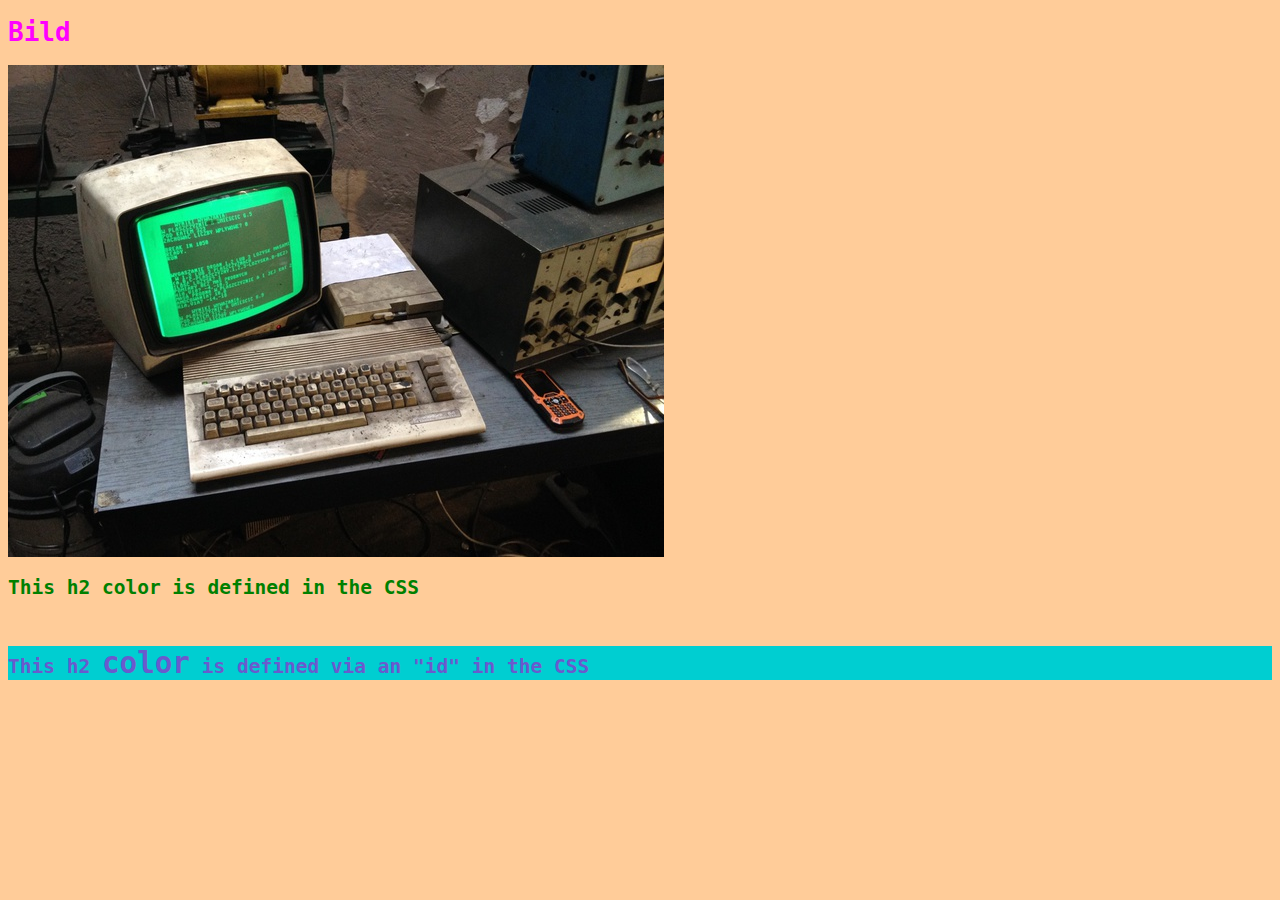
<file: bilder.html>
<!DOCTYPE html>
<html lang="de">
  <head>
    <meta charset="utf-8" />
    <meta name="viewport" content="width=device-width, initial-scale=1.0" />
    <link rel=stylesheet href="css/style.css">
    <title>Bilder!</title>
  </head>
  <body>
    <h1>Bild</h1>
    <img src="./img/c64.jpg" alt="Picture of a Commodore 64" title="Picture of a Commodore 64" />
    <br />
    <h2>This h2 color is defined in the CSS</h2>
    <br />
    <h2 id="absatz">This h2 <span id="color">color</span> is defined via an "id" in the CSS</h2>
  </body>
</html>
</file>
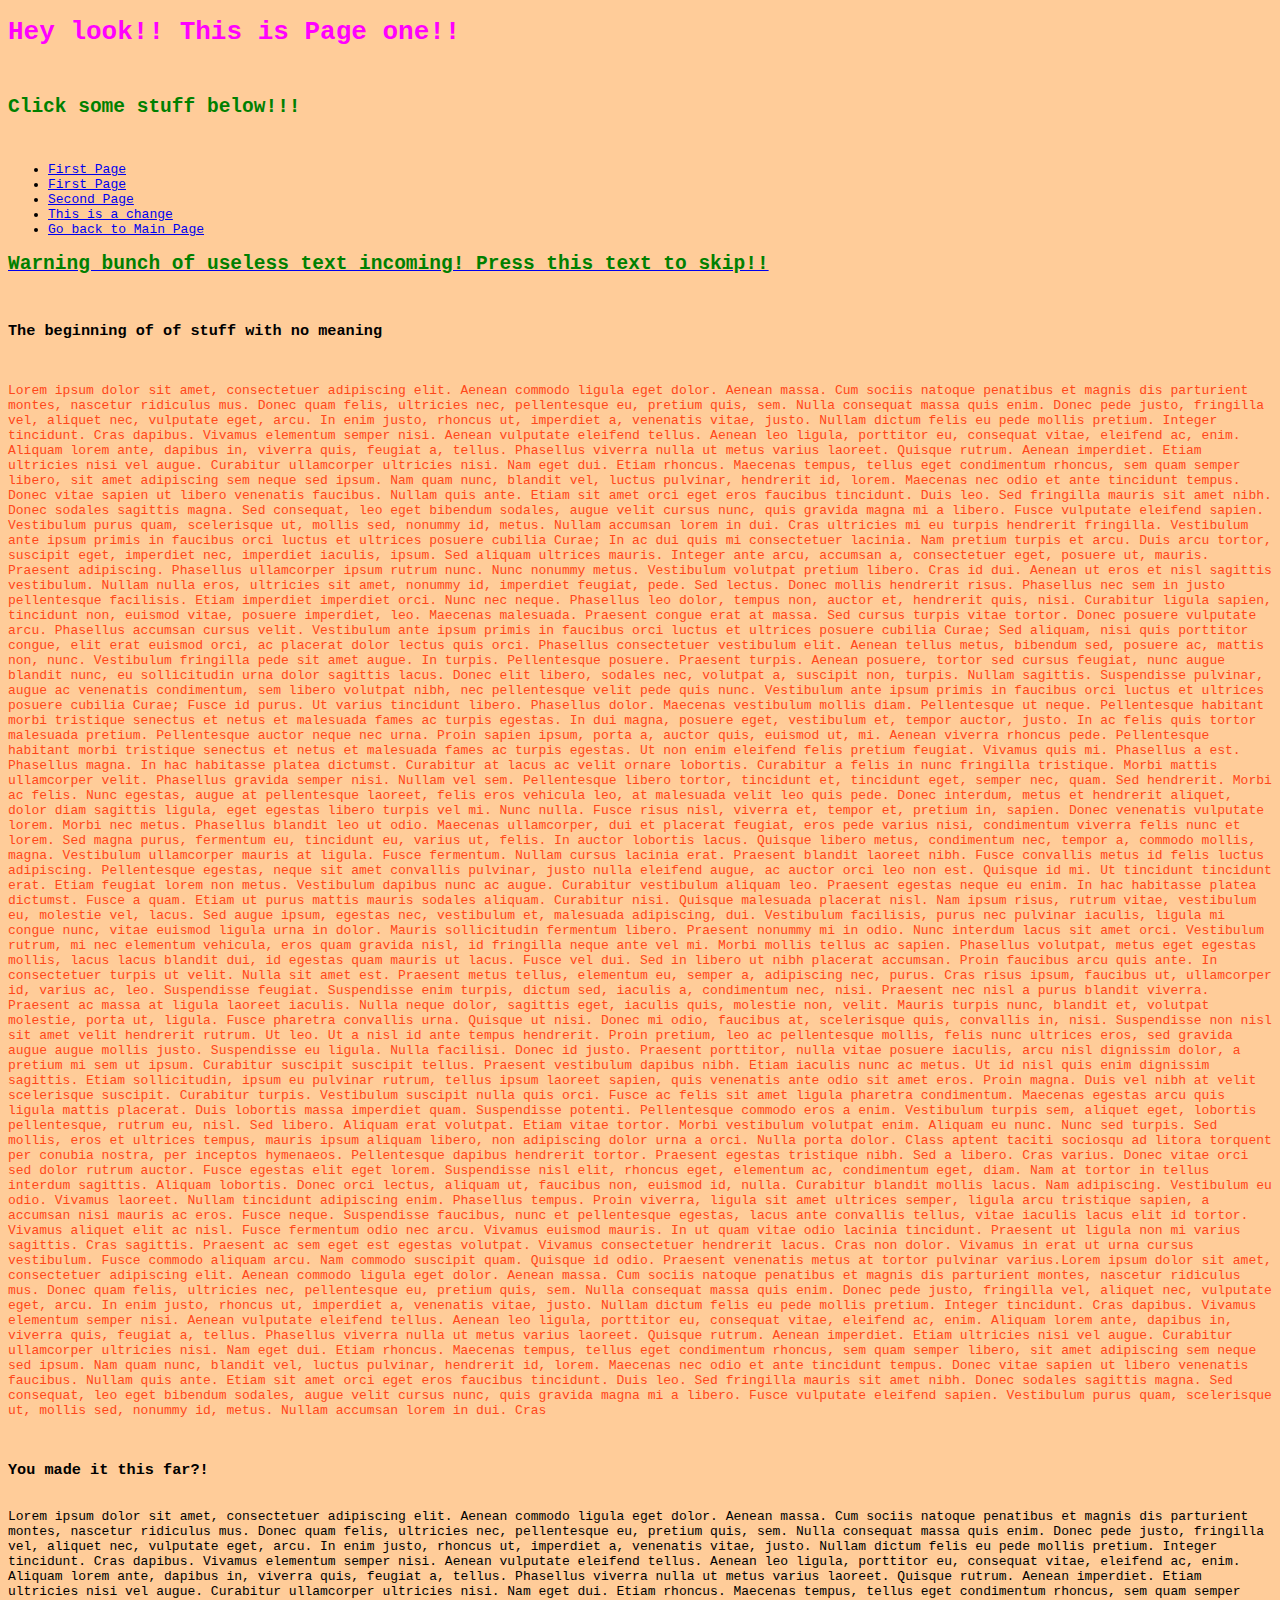
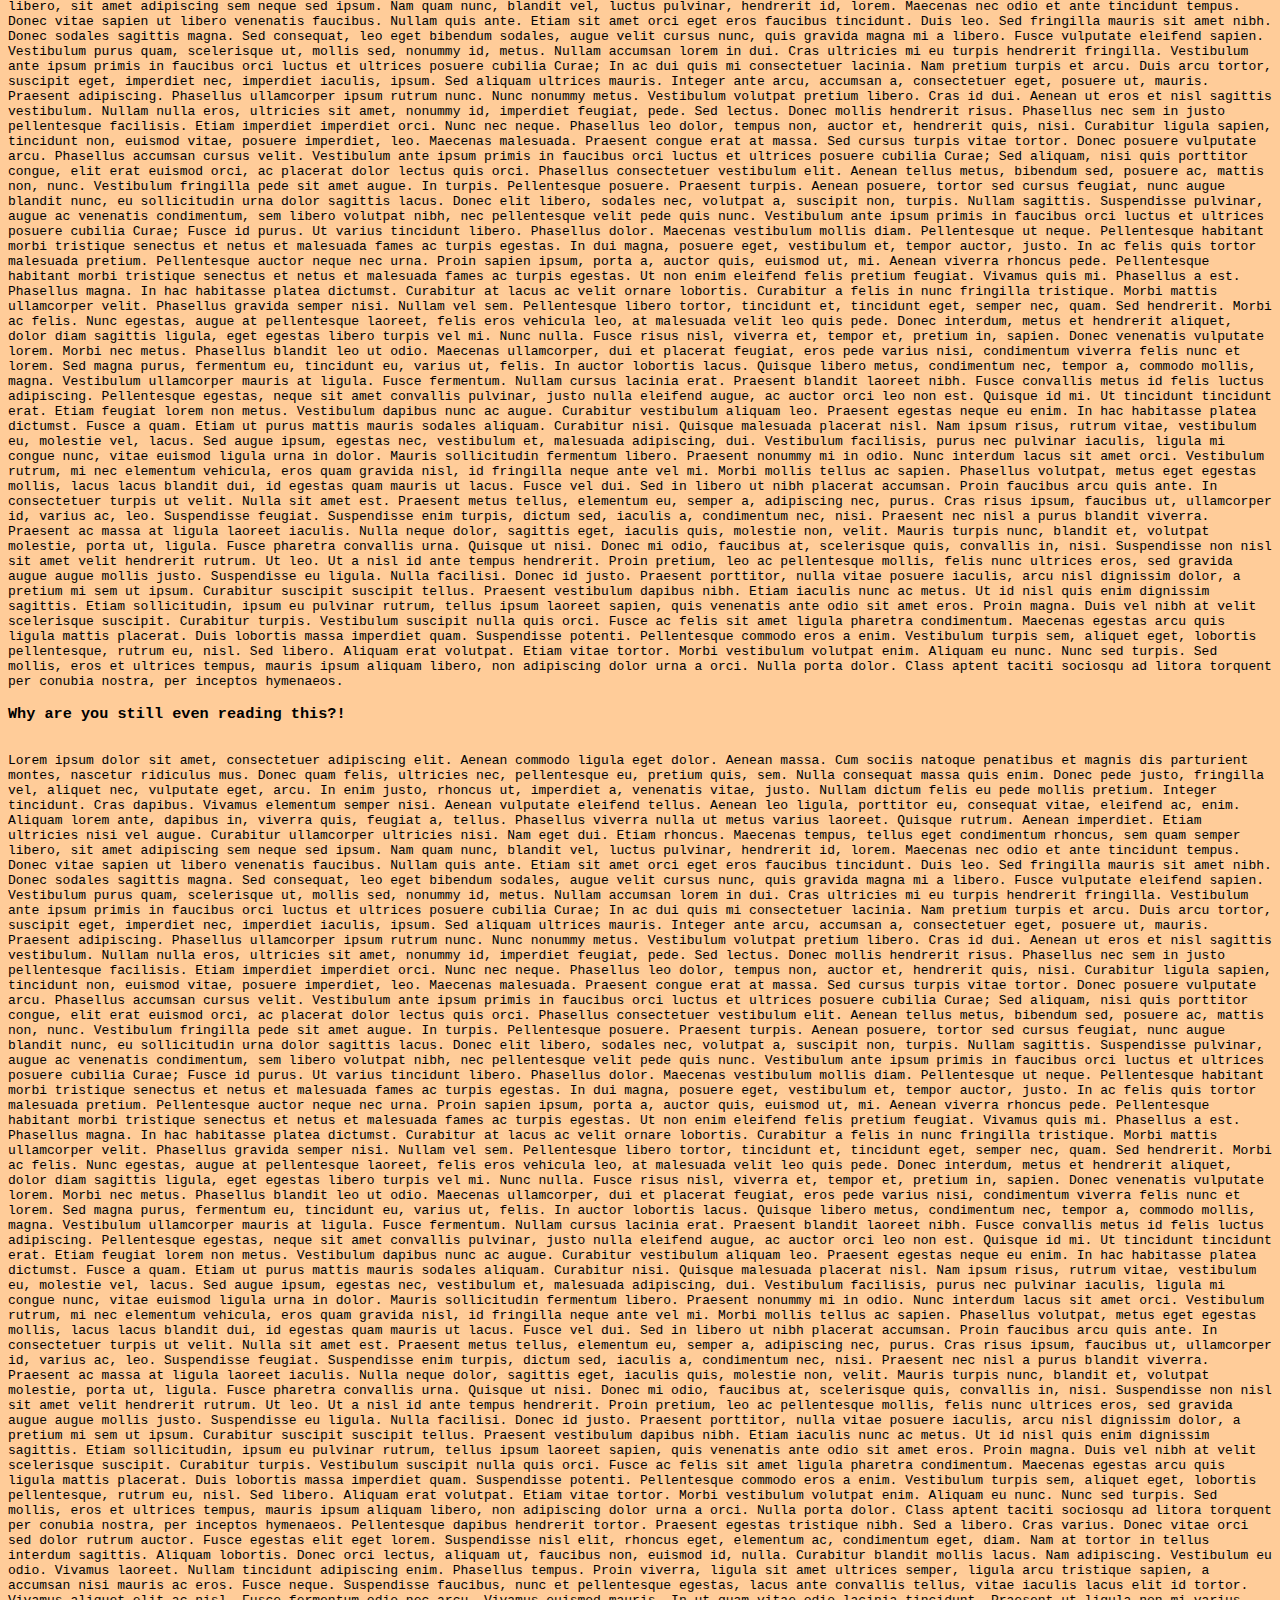
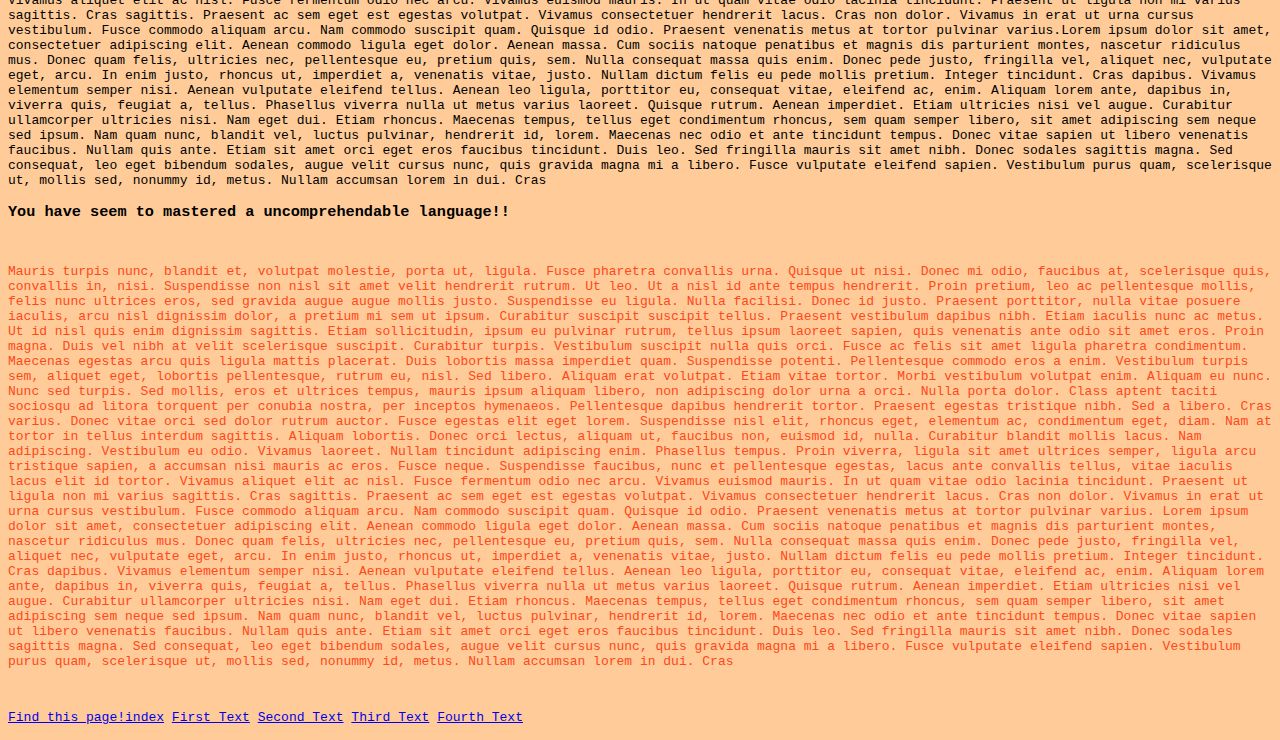
<file: first_page.html>
<!DOCTYPE html>
<html lang="de">
  <head>
    <meta charset="utf-8">
    <meta name="viewport" content="width=device-width, initial-scale=1.0">
    <link rel=stylesheet href="css/style.css">
    <title>This is a website!</title>
  </head>
  <body id="bite_me">
        <h1>Hey look!! This is Page one!!</h1>
        <br/>    
        <h2 id="text_index">Click some stuff below!!!</h2>
        <br/>
        <ul>
            <li><a href="bilder.html">First Page</a></li>  
            <li><a href="first_page.html">First Page</a></li>
            <li><a href="second_page.html">Second Page</a></li>
            <li><a href="third_page.html">This is a change</a></li>
            <li><a href="index.html">Go back to Main Page</a></li>
        </ul>
        <a href="#end_here"><h2>Warning bunch of useless text incoming! Press this text to skip!!</h2></a>
        <br/>
        <h3 id="text_one">The beginning of of stuff with no meaning</h3>
        <br/>
        <p>Lorem ipsum dolor sit amet, consectetuer adipiscing elit. Aenean commodo ligula eget dolor. Aenean massa. Cum sociis natoque penatibus et magnis dis parturient montes, nascetur ridiculus mus. Donec quam felis, ultricies nec, pellentesque eu, pretium quis, sem. Nulla consequat massa quis enim. Donec pede justo, fringilla vel, aliquet nec, vulputate eget, arcu. In enim justo, rhoncus ut, imperdiet a, venenatis vitae, justo. Nullam dictum felis eu pede mollis pretium. Integer tincidunt. Cras dapibus. Vivamus elementum semper nisi. Aenean vulputate eleifend tellus. Aenean leo ligula, porttitor eu, consequat vitae, eleifend ac, enim. Aliquam lorem ante, dapibus in, viverra quis, feugiat a, tellus. Phasellus viverra nulla ut metus varius laoreet. Quisque rutrum. Aenean imperdiet. Etiam ultricies nisi vel augue. Curabitur ullamcorper ultricies nisi. Nam eget dui. Etiam rhoncus. Maecenas tempus, tellus eget condimentum rhoncus, sem quam semper libero, sit amet adipiscing sem neque sed ipsum. Nam quam nunc, blandit vel, luctus pulvinar, hendrerit id, lorem. Maecenas nec odio et ante tincidunt tempus. Donec vitae sapien ut libero venenatis faucibus. Nullam quis ante. Etiam sit amet orci eget eros faucibus tincidunt. Duis leo. Sed fringilla mauris sit amet nibh. Donec sodales sagittis magna. Sed consequat, leo eget bibendum sodales, augue velit cursus nunc, quis gravida magna mi a libero. Fusce vulputate eleifend sapien. Vestibulum purus quam, scelerisque ut, mollis sed, nonummy id, metus. Nullam accumsan lorem in dui. Cras ultricies mi eu turpis hendrerit fringilla. Vestibulum ante ipsum primis in faucibus orci luctus et ultrices posuere cubilia Curae; In ac dui quis mi consectetuer lacinia. Nam pretium turpis et arcu. Duis arcu tortor, suscipit eget, imperdiet nec, imperdiet iaculis, ipsum. Sed aliquam ultrices mauris. Integer ante arcu, accumsan a, consectetuer eget, posuere ut, mauris. Praesent adipiscing. Phasellus ullamcorper ipsum rutrum nunc. Nunc nonummy metus. Vestibulum volutpat pretium libero. Cras id dui. Aenean ut eros et nisl sagittis vestibulum. Nullam nulla eros, ultricies sit amet, nonummy id, imperdiet feugiat, pede. Sed lectus. Donec mollis hendrerit risus. Phasellus nec sem in justo pellentesque facilisis. Etiam imperdiet imperdiet orci. Nunc nec neque. Phasellus leo dolor, tempus non, auctor et, hendrerit quis, nisi. Curabitur ligula sapien, tincidunt non, euismod vitae, posuere imperdiet, leo. Maecenas malesuada. Praesent congue erat at massa. Sed cursus turpis vitae tortor. Donec posuere vulputate arcu. Phasellus accumsan cursus velit. Vestibulum ante ipsum primis in faucibus orci luctus et ultrices posuere cubilia Curae; Sed aliquam, nisi quis porttitor congue, elit erat euismod orci, ac placerat dolor lectus quis orci. Phasellus consectetuer vestibulum elit. Aenean tellus metus, bibendum sed, posuere ac, mattis non, nunc. Vestibulum fringilla pede sit amet augue. In turpis. Pellentesque posuere. Praesent turpis. Aenean posuere, tortor sed cursus feugiat, nunc augue blandit nunc, eu sollicitudin urna dolor sagittis lacus. Donec elit libero, sodales nec, volutpat a, suscipit non, turpis. Nullam sagittis. Suspendisse pulvinar, augue ac venenatis condimentum, sem libero volutpat nibh, nec pellentesque velit pede quis nunc. Vestibulum ante ipsum primis in faucibus orci luctus et ultrices posuere cubilia Curae; Fusce id purus. Ut varius tincidunt libero. Phasellus dolor. Maecenas vestibulum mollis diam. Pellentesque ut neque. Pellentesque habitant morbi tristique senectus et netus et malesuada fames ac turpis egestas. In dui magna, posuere eget, vestibulum et, tempor auctor, justo. In ac felis quis tortor malesuada pretium. Pellentesque auctor neque nec urna. Proin sapien ipsum, porta a, auctor quis, euismod ut, mi. Aenean viverra rhoncus pede. Pellentesque habitant morbi tristique senectus et netus et malesuada fames ac turpis egestas. Ut non enim eleifend felis pretium feugiat. Vivamus quis mi. Phasellus a est. Phasellus magna. In hac habitasse platea dictumst. Curabitur at lacus ac velit ornare lobortis. Curabitur a felis in nunc fringilla tristique. Morbi mattis ullamcorper velit. Phasellus gravida semper nisi. Nullam vel sem. Pellentesque libero tortor, tincidunt et, tincidunt eget, semper nec, quam. Sed hendrerit. Morbi ac felis. Nunc egestas, augue at pellentesque laoreet, felis eros vehicula leo, at malesuada velit leo quis pede. Donec interdum, metus et hendrerit aliquet, dolor diam sagittis ligula, eget egestas libero turpis vel mi. Nunc nulla. Fusce risus nisl, viverra et, tempor et, pretium in, sapien. Donec venenatis vulputate lorem. Morbi nec metus. Phasellus blandit leo ut odio. Maecenas ullamcorper, dui et placerat feugiat, eros pede varius nisi, condimentum viverra felis nunc et lorem. Sed magna purus, fermentum eu, tincidunt eu, varius ut, felis. In auctor lobortis lacus. Quisque libero metus, condimentum nec, tempor a, commodo mollis, magna. Vestibulum ullamcorper mauris at ligula. Fusce fermentum. Nullam cursus lacinia erat. Praesent blandit laoreet nibh. Fusce convallis metus id felis luctus adipiscing. Pellentesque egestas, neque sit amet convallis pulvinar, justo nulla eleifend augue, ac auctor orci leo non est. Quisque id mi. Ut tincidunt tincidunt erat. Etiam feugiat lorem non metus. Vestibulum dapibus nunc ac augue. Curabitur vestibulum aliquam leo. Praesent egestas neque eu enim. In hac habitasse platea dictumst. Fusce a quam. Etiam ut purus mattis mauris sodales aliquam. Curabitur nisi. Quisque malesuada placerat nisl. Nam ipsum risus, rutrum vitae, vestibulum eu, molestie vel, lacus. Sed augue ipsum, egestas nec, vestibulum et, malesuada adipiscing, dui. Vestibulum facilisis, purus nec pulvinar iaculis, ligula mi congue nunc, vitae euismod ligula urna in dolor. Mauris sollicitudin fermentum libero. Praesent nonummy mi in odio. Nunc interdum lacus sit amet orci. Vestibulum rutrum, mi nec elementum vehicula, eros quam gravida nisl, id fringilla neque ante vel mi. Morbi mollis tellus ac sapien. Phasellus volutpat, metus eget egestas mollis, lacus lacus blandit dui, id egestas quam mauris ut lacus. Fusce vel dui. Sed in libero ut nibh placerat accumsan. Proin faucibus arcu quis ante. In consectetuer turpis ut velit. Nulla sit amet est. Praesent metus tellus, elementum eu, semper a, adipiscing nec, purus. Cras risus ipsum, faucibus ut, ullamcorper id, varius ac, leo. Suspendisse feugiat. Suspendisse enim turpis, dictum sed, iaculis a, condimentum nec, nisi. Praesent nec nisl a purus blandit viverra. Praesent ac massa at ligula laoreet iaculis. Nulla neque dolor, sagittis eget, iaculis quis, molestie non, velit. Mauris turpis nunc, blandit et, volutpat molestie, porta ut, ligula. Fusce pharetra convallis urna. Quisque ut nisi. Donec mi odio, faucibus at, scelerisque quis, convallis in, nisi. Suspendisse non nisl sit amet velit hendrerit rutrum. Ut leo. Ut a nisl id ante tempus hendrerit. Proin pretium, leo ac pellentesque mollis, felis nunc ultrices eros, sed gravida augue augue mollis justo. Suspendisse eu ligula. Nulla facilisi. Donec id justo. Praesent porttitor, nulla vitae posuere iaculis, arcu nisl dignissim dolor, a pretium mi sem ut ipsum. Curabitur suscipit suscipit tellus. Praesent vestibulum dapibus nibh. Etiam iaculis nunc ac metus. Ut id nisl quis enim dignissim sagittis. Etiam sollicitudin, ipsum eu pulvinar rutrum, tellus ipsum laoreet sapien, quis venenatis ante odio sit amet eros. Proin magna. Duis vel nibh at velit scelerisque suscipit. Curabitur turpis. Vestibulum suscipit nulla quis orci. Fusce ac felis sit amet ligula pharetra condimentum. Maecenas egestas arcu quis ligula mattis placerat. Duis lobortis massa imperdiet quam. Suspendisse potenti. Pellentesque commodo eros a enim. Vestibulum turpis sem, aliquet eget, lobortis pellentesque, rutrum eu, nisl. Sed libero. Aliquam erat volutpat. Etiam vitae tortor. Morbi vestibulum volutpat enim. Aliquam eu nunc. Nunc sed turpis. Sed mollis, eros et ultrices tempus, mauris ipsum aliquam libero, non adipiscing dolor urna a orci. Nulla porta dolor. Class aptent taciti sociosqu ad litora torquent per conubia nostra, per inceptos hymenaeos. Pellentesque dapibus hendrerit tortor. Praesent egestas tristique nibh. Sed a libero. Cras varius. Donec vitae orci sed dolor rutrum auctor. Fusce egestas elit eget lorem. Suspendisse nisl elit, rhoncus eget, elementum ac, condimentum eget, diam. Nam at tortor in tellus interdum sagittis. Aliquam lobortis. Donec orci lectus, aliquam ut, faucibus non, euismod id, nulla. Curabitur blandit mollis lacus. Nam adipiscing. Vestibulum eu odio. Vivamus laoreet. Nullam tincidunt adipiscing enim. Phasellus tempus. Proin viverra, ligula sit amet ultrices semper, ligula arcu tristique sapien, a accumsan nisi mauris ac eros. Fusce neque. Suspendisse faucibus, nunc et pellentesque egestas, lacus ante convallis tellus, vitae iaculis lacus elit id tortor. Vivamus aliquet elit ac nisl. Fusce fermentum odio nec arcu. Vivamus euismod mauris. In ut quam vitae odio lacinia tincidunt. Praesent ut ligula non mi varius sagittis. Cras sagittis. Praesent ac sem eget est egestas volutpat. Vivamus consectetuer hendrerit lacus. Cras non dolor. Vivamus in erat ut urna cursus vestibulum. Fusce commodo aliquam arcu. Nam commodo suscipit quam. Quisque id odio. Praesent venenatis metus at tortor pulvinar varius.Lorem ipsum dolor sit amet, consectetuer adipiscing elit. Aenean commodo ligula eget dolor. Aenean massa. Cum sociis natoque penatibus et magnis dis parturient montes, nascetur ridiculus mus. Donec quam felis, ultricies nec, pellentesque eu, pretium quis, sem. Nulla consequat massa quis enim. Donec pede justo, fringilla vel, aliquet nec, vulputate eget, arcu. In enim justo, rhoncus ut, imperdiet a, venenatis vitae, justo. Nullam dictum felis eu pede mollis pretium. Integer tincidunt. Cras dapibus. Vivamus elementum semper nisi. Aenean vulputate eleifend tellus. Aenean leo ligula, porttitor eu, consequat vitae, eleifend ac, enim. Aliquam lorem ante, dapibus in, viverra quis, feugiat a, tellus. Phasellus viverra nulla ut metus varius laoreet. Quisque rutrum. Aenean imperdiet. Etiam ultricies nisi vel augue. Curabitur ullamcorper ultricies nisi. Nam eget dui. Etiam rhoncus. Maecenas tempus, tellus eget condimentum rhoncus, sem quam semper libero, sit amet adipiscing sem neque sed ipsum. Nam quam nunc, blandit vel, luctus pulvinar, hendrerit id, lorem. Maecenas nec odio et ante tincidunt tempus. Donec vitae sapien ut libero venenatis faucibus. Nullam quis ante. Etiam sit amet orci eget eros faucibus tincidunt. Duis leo. Sed fringilla mauris sit amet nibh. Donec sodales sagittis magna. Sed consequat, leo eget bibendum sodales, augue velit cursus nunc, quis gravida magna mi a libero. Fusce vulputate eleifend sapien. Vestibulum purus quam, scelerisque ut, mollis sed, nonummy id, metus. Nullam accumsan lorem in dui. Cras</p>
        <br/>
        <h3 id="text_two">You made it this far?!</h3>
        <br/>
        Lorem ipsum dolor sit amet, consectetuer adipiscing elit. Aenean commodo ligula eget dolor. Aenean massa. Cum sociis natoque penatibus et magnis dis parturient montes, nascetur ridiculus mus. Donec quam felis, ultricies nec, pellentesque eu, pretium quis, sem. Nulla consequat massa quis enim. Donec pede justo, fringilla vel, aliquet nec, vulputate eget, arcu. In enim justo, rhoncus ut, imperdiet a, venenatis vitae, justo. Nullam dictum felis eu pede mollis pretium. Integer tincidunt. Cras dapibus. Vivamus elementum semper nisi. Aenean vulputate eleifend tellus. Aenean leo ligula, porttitor eu, consequat vitae, eleifend ac, enim. Aliquam lorem ante, dapibus in, viverra quis, feugiat a, tellus. Phasellus viverra nulla ut metus varius laoreet. Quisque rutrum. Aenean imperdiet. Etiam ultricies nisi vel augue. Curabitur ullamcorper ultricies nisi. Nam eget dui. Etiam rhoncus. Maecenas tempus, tellus eget condimentum rhoncus, sem quam semper libero, sit amet adipiscing sem neque sed ipsum. Nam quam nunc, blandit vel, luctus pulvinar, hendrerit id, lorem. Maecenas nec odio et ante tincidunt tempus. Donec vitae sapien ut libero venenatis faucibus. Nullam quis ante. Etiam sit amet orci eget eros faucibus tincidunt. Duis leo. Sed fringilla mauris sit amet nibh. Donec sodales sagittis magna. Sed consequat, leo eget bibendum sodales, augue velit cursus nunc, quis gravida magna mi a libero. Fusce vulputate eleifend sapien. Vestibulum purus quam, scelerisque ut, mollis sed, nonummy id, metus. Nullam accumsan lorem in dui. Cras ultricies mi eu turpis hendrerit fringilla. Vestibulum ante ipsum primis in faucibus orci luctus et ultrices posuere cubilia Curae; In ac dui quis mi consectetuer lacinia. Nam pretium turpis et arcu. Duis arcu tortor, suscipit eget, imperdiet nec, imperdiet iaculis, ipsum. Sed aliquam ultrices mauris. Integer ante arcu, accumsan a, consectetuer eget, posuere ut, mauris. Praesent adipiscing. Phasellus ullamcorper ipsum rutrum nunc. Nunc nonummy metus. Vestibulum volutpat pretium libero. Cras id dui. Aenean ut eros et nisl sagittis vestibulum. Nullam nulla eros, ultricies sit amet, nonummy id, imperdiet feugiat, pede. Sed lectus. Donec mollis hendrerit risus. Phasellus nec sem in justo pellentesque facilisis. Etiam imperdiet imperdiet orci. Nunc nec neque. Phasellus leo dolor, tempus non, auctor et, hendrerit quis, nisi. Curabitur ligula sapien, tincidunt non, euismod vitae, posuere imperdiet, leo. Maecenas malesuada. Praesent congue erat at massa. Sed cursus turpis vitae tortor. Donec posuere vulputate arcu. Phasellus accumsan cursus velit. Vestibulum ante ipsum primis in faucibus orci luctus et ultrices posuere cubilia Curae; Sed aliquam, nisi quis porttitor congue, elit erat euismod orci, ac placerat dolor lectus quis orci. Phasellus consectetuer vestibulum elit. Aenean tellus metus, bibendum sed, posuere ac, mattis non, nunc. Vestibulum fringilla pede sit amet augue. In turpis. Pellentesque posuere. Praesent turpis. Aenean posuere, tortor sed cursus feugiat, nunc augue blandit nunc, eu sollicitudin urna dolor sagittis lacus. Donec elit libero, sodales nec, volutpat a, suscipit non, turpis. Nullam sagittis. Suspendisse pulvinar, augue ac venenatis condimentum, sem libero volutpat nibh, nec pellentesque velit pede quis nunc. Vestibulum ante ipsum primis in faucibus orci luctus et ultrices posuere cubilia Curae; Fusce id purus. Ut varius tincidunt libero. Phasellus dolor. Maecenas vestibulum mollis diam. Pellentesque ut neque. Pellentesque habitant morbi tristique senectus et netus et malesuada fames ac turpis egestas. In dui magna, posuere eget, vestibulum et, tempor auctor, justo. In ac felis quis tortor malesuada pretium. Pellentesque auctor neque nec urna. Proin sapien ipsum, porta a, auctor quis, euismod ut, mi. Aenean viverra rhoncus pede. Pellentesque habitant morbi tristique senectus et netus et malesuada fames ac turpis egestas. Ut non enim eleifend felis pretium feugiat. Vivamus quis mi. Phasellus a est. Phasellus magna. In hac habitasse platea dictumst. Curabitur at lacus ac velit ornare lobortis. Curabitur a felis in nunc fringilla tristique. Morbi mattis ullamcorper velit. Phasellus gravida semper nisi. Nullam vel sem. Pellentesque libero tortor, tincidunt et, tincidunt eget, semper nec, quam. Sed hendrerit. Morbi ac felis. Nunc egestas, augue at pellentesque laoreet, felis eros vehicula leo, at malesuada velit leo quis pede. Donec interdum, metus et hendrerit aliquet, dolor diam sagittis ligula, eget egestas libero turpis vel mi. Nunc nulla. Fusce risus nisl, viverra et, tempor et, pretium in, sapien. Donec venenatis vulputate lorem. Morbi nec metus. Phasellus blandit leo ut odio. Maecenas ullamcorper, dui et placerat feugiat, eros pede varius nisi, condimentum viverra felis nunc et lorem. Sed magna purus, fermentum eu, tincidunt eu, varius ut, felis. In auctor lobortis lacus. Quisque libero metus, condimentum nec, tempor a, commodo mollis, magna. Vestibulum ullamcorper mauris at ligula. Fusce fermentum. Nullam cursus lacinia erat. Praesent blandit laoreet nibh. Fusce convallis metus id felis luctus adipiscing. Pellentesque egestas, neque sit amet convallis pulvinar, justo nulla eleifend augue, ac auctor orci leo non est. Quisque id mi. Ut tincidunt tincidunt erat. Etiam feugiat lorem non metus. Vestibulum dapibus nunc ac augue. Curabitur vestibulum aliquam leo. Praesent egestas neque eu enim. In hac habitasse platea dictumst. Fusce a quam. Etiam ut purus mattis mauris sodales aliquam. Curabitur nisi. Quisque malesuada placerat nisl. Nam ipsum risus, rutrum vitae, vestibulum eu, molestie vel, lacus. Sed augue ipsum, egestas nec, vestibulum et, malesuada adipiscing, dui. Vestibulum facilisis, purus nec pulvinar iaculis, ligula mi congue nunc, vitae euismod ligula urna in dolor. Mauris sollicitudin fermentum libero. Praesent nonummy mi in odio. Nunc interdum lacus sit amet orci. Vestibulum rutrum, mi nec elementum vehicula, eros quam gravida nisl, id fringilla neque ante vel mi. Morbi mollis tellus ac sapien. Phasellus volutpat, metus eget egestas mollis, lacus lacus blandit dui, id egestas quam mauris ut lacus. Fusce vel dui. Sed in libero ut nibh placerat accumsan. Proin faucibus arcu quis ante. In consectetuer turpis ut velit. Nulla sit amet est. Praesent metus tellus, elementum eu, semper a, adipiscing nec, purus. Cras risus ipsum, faucibus ut, ullamcorper id, varius ac, leo. Suspendisse feugiat. Suspendisse enim turpis, dictum sed, iaculis a, condimentum nec, nisi. Praesent nec nisl a purus blandit viverra. Praesent ac massa at ligula laoreet iaculis. Nulla neque dolor, sagittis eget, iaculis quis, molestie non, velit. Mauris turpis nunc, blandit et, volutpat molestie, porta ut, ligula. Fusce pharetra convallis urna. Quisque ut nisi. Donec mi odio, faucibus at, scelerisque quis, convallis in, nisi. Suspendisse non nisl sit amet velit hendrerit rutrum. Ut leo. Ut a nisl id ante tempus hendrerit. Proin pretium, leo ac pellentesque mollis, felis nunc ultrices eros, sed gravida augue augue mollis justo. Suspendisse eu ligula. Nulla facilisi. Donec id justo. Praesent porttitor, nulla vitae posuere iaculis, arcu nisl dignissim dolor, a pretium mi sem ut ipsum. Curabitur suscipit suscipit tellus. Praesent vestibulum dapibus nibh. Etiam iaculis nunc ac metus. Ut id nisl quis enim dignissim sagittis. Etiam sollicitudin, ipsum eu pulvinar rutrum, tellus ipsum laoreet sapien, quis venenatis ante odio sit amet eros. Proin magna. Duis vel nibh at velit scelerisque suscipit. Curabitur turpis. Vestibulum suscipit nulla quis orci. Fusce ac felis sit amet ligula pharetra condimentum. Maecenas egestas arcu quis ligula mattis placerat. Duis lobortis massa imperdiet quam. Suspendisse potenti. Pellentesque commodo eros a enim. Vestibulum turpis sem, aliquet eget, lobortis pellentesque, rutrum eu, nisl. Sed libero. Aliquam erat volutpat. Etiam vitae tortor. Morbi vestibulum volutpat enim. Aliquam eu nunc. Nunc sed turpis. Sed mollis, eros et ultrices tempus, mauris ipsum aliquam libero, non adipiscing dolor urna a orci. Nulla porta dolor. Class aptent taciti sociosqu ad litora torquent per conubia nostra, per inceptos hymenaeos.
        <br/>
        <h3 id="text_three">Why are you still even reading this?!</h3>
        <br/>
        Lorem ipsum dolor sit amet, consectetuer adipiscing elit. Aenean commodo ligula eget dolor. Aenean massa. Cum sociis natoque penatibus et magnis dis parturient montes, nascetur ridiculus mus. Donec quam felis, ultricies nec, pellentesque eu, pretium quis, sem. Nulla consequat massa quis enim. Donec pede justo, fringilla vel, aliquet nec, vulputate eget, arcu. In enim justo, rhoncus ut, imperdiet a, venenatis vitae, justo. Nullam dictum felis eu pede mollis pretium. Integer tincidunt. Cras dapibus. Vivamus elementum semper nisi. Aenean vulputate eleifend tellus. Aenean leo ligula, porttitor eu, consequat vitae, eleifend ac, enim. Aliquam lorem ante, dapibus in, viverra quis, feugiat a, tellus. Phasellus viverra nulla ut metus varius laoreet. Quisque rutrum. Aenean imperdiet. Etiam ultricies nisi vel augue. Curabitur ullamcorper ultricies nisi. Nam eget dui. Etiam rhoncus. Maecenas tempus, tellus eget condimentum rhoncus, sem quam semper libero, sit amet adipiscing sem neque sed ipsum. Nam quam nunc, blandit vel, luctus pulvinar, hendrerit id, lorem. Maecenas nec odio et ante tincidunt tempus. Donec vitae sapien ut libero venenatis faucibus. Nullam quis ante. Etiam sit amet orci eget eros faucibus tincidunt. Duis leo. Sed fringilla mauris sit amet nibh. Donec sodales sagittis magna. Sed consequat, leo eget bibendum sodales, augue velit cursus nunc, quis gravida magna mi a libero. Fusce vulputate eleifend sapien. Vestibulum purus quam, scelerisque ut, mollis sed, nonummy id, metus. Nullam accumsan lorem in dui. Cras ultricies mi eu turpis hendrerit fringilla. Vestibulum ante ipsum primis in faucibus orci luctus et ultrices posuere cubilia Curae; In ac dui quis mi consectetuer lacinia. Nam pretium turpis et arcu. Duis arcu tortor, suscipit eget, imperdiet nec, imperdiet iaculis, ipsum. Sed aliquam ultrices mauris. Integer ante arcu, accumsan a, consectetuer eget, posuere ut, mauris. Praesent adipiscing. Phasellus ullamcorper ipsum rutrum nunc. Nunc nonummy metus. Vestibulum volutpat pretium libero. Cras id dui. Aenean ut eros et nisl sagittis vestibulum. Nullam nulla eros, ultricies sit amet, nonummy id, imperdiet feugiat, pede. Sed lectus. Donec mollis hendrerit risus. Phasellus nec sem in justo pellentesque facilisis. Etiam imperdiet imperdiet orci. Nunc nec neque. Phasellus leo dolor, tempus non, auctor et, hendrerit quis, nisi. Curabitur ligula sapien, tincidunt non, euismod vitae, posuere imperdiet, leo. Maecenas malesuada. Praesent congue erat at massa. Sed cursus turpis vitae tortor. Donec posuere vulputate arcu. Phasellus accumsan cursus velit. Vestibulum ante ipsum primis in faucibus orci luctus et ultrices posuere cubilia Curae; Sed aliquam, nisi quis porttitor congue, elit erat euismod orci, ac placerat dolor lectus quis orci. Phasellus consectetuer vestibulum elit. Aenean tellus metus, bibendum sed, posuere ac, mattis non, nunc. Vestibulum fringilla pede sit amet augue. In turpis. Pellentesque posuere. Praesent turpis. Aenean posuere, tortor sed cursus feugiat, nunc augue blandit nunc, eu sollicitudin urna dolor sagittis lacus. Donec elit libero, sodales nec, volutpat a, suscipit non, turpis. Nullam sagittis. Suspendisse pulvinar, augue ac venenatis condimentum, sem libero volutpat nibh, nec pellentesque velit pede quis nunc. Vestibulum ante ipsum primis in faucibus orci luctus et ultrices posuere cubilia Curae; Fusce id purus. Ut varius tincidunt libero. Phasellus dolor. Maecenas vestibulum mollis diam. Pellentesque ut neque. Pellentesque habitant morbi tristique senectus et netus et malesuada fames ac turpis egestas. In dui magna, posuere eget, vestibulum et, tempor auctor, justo. In ac felis quis tortor malesuada pretium. Pellentesque auctor neque nec urna. Proin sapien ipsum, porta a, auctor quis, euismod ut, mi. Aenean viverra rhoncus pede. Pellentesque habitant morbi tristique senectus et netus et malesuada fames ac turpis egestas. Ut non enim eleifend felis pretium feugiat. Vivamus quis mi. Phasellus a est. Phasellus magna. In hac habitasse platea dictumst. Curabitur at lacus ac velit ornare lobortis. Curabitur a felis in nunc fringilla tristique. Morbi mattis ullamcorper velit. Phasellus gravida semper nisi. Nullam vel sem. Pellentesque libero tortor, tincidunt et, tincidunt eget, semper nec, quam. Sed hendrerit. Morbi ac felis. Nunc egestas, augue at pellentesque laoreet, felis eros vehicula leo, at malesuada velit leo quis pede. Donec interdum, metus et hendrerit aliquet, dolor diam sagittis ligula, eget egestas libero turpis vel mi. Nunc nulla. Fusce risus nisl, viverra et, tempor et, pretium in, sapien. Donec venenatis vulputate lorem. Morbi nec metus. Phasellus blandit leo ut odio. Maecenas ullamcorper, dui et placerat feugiat, eros pede varius nisi, condimentum viverra felis nunc et lorem. Sed magna purus, fermentum eu, tincidunt eu, varius ut, felis. In auctor lobortis lacus. Quisque libero metus, condimentum nec, tempor a, commodo mollis, magna. Vestibulum ullamcorper mauris at ligula. Fusce fermentum. Nullam cursus lacinia erat. Praesent blandit laoreet nibh. Fusce convallis metus id felis luctus adipiscing. Pellentesque egestas, neque sit amet convallis pulvinar, justo nulla eleifend augue, ac auctor orci leo non est. Quisque id mi. Ut tincidunt tincidunt erat. Etiam feugiat lorem non metus. Vestibulum dapibus nunc ac augue. Curabitur vestibulum aliquam leo. Praesent egestas neque eu enim. In hac habitasse platea dictumst. Fusce a quam. Etiam ut purus mattis mauris sodales aliquam. Curabitur nisi. Quisque malesuada placerat nisl. Nam ipsum risus, rutrum vitae, vestibulum eu, molestie vel, lacus. Sed augue ipsum, egestas nec, vestibulum et, malesuada adipiscing, dui. Vestibulum facilisis, purus nec pulvinar iaculis, ligula mi congue nunc, vitae euismod ligula urna in dolor. Mauris sollicitudin fermentum libero. Praesent nonummy mi in odio. Nunc interdum lacus sit amet orci. Vestibulum rutrum, mi nec elementum vehicula, eros quam gravida nisl, id fringilla neque ante vel mi. Morbi mollis tellus ac sapien. Phasellus volutpat, metus eget egestas mollis, lacus lacus blandit dui, id egestas quam mauris ut lacus. Fusce vel dui. Sed in libero ut nibh placerat accumsan. Proin faucibus arcu quis ante. In consectetuer turpis ut velit. Nulla sit amet est. Praesent metus tellus, elementum eu, semper a, adipiscing nec, purus. Cras risus ipsum, faucibus ut, ullamcorper id, varius ac, leo. Suspendisse feugiat. Suspendisse enim turpis, dictum sed, iaculis a, condimentum nec, nisi. Praesent nec nisl a purus blandit viverra. Praesent ac massa at ligula laoreet iaculis. Nulla neque dolor, sagittis eget, iaculis quis, molestie non, velit. Mauris turpis nunc, blandit et, volutpat molestie, porta ut, ligula. Fusce pharetra convallis urna. Quisque ut nisi. Donec mi odio, faucibus at, scelerisque quis, convallis in, nisi. Suspendisse non nisl sit amet velit hendrerit rutrum. Ut leo. Ut a nisl id ante tempus hendrerit. Proin pretium, leo ac pellentesque mollis, felis nunc ultrices eros, sed gravida augue augue mollis justo. Suspendisse eu ligula. Nulla facilisi. Donec id justo. Praesent porttitor, nulla vitae posuere iaculis, arcu nisl dignissim dolor, a pretium mi sem ut ipsum. Curabitur suscipit suscipit tellus. Praesent vestibulum dapibus nibh. Etiam iaculis nunc ac metus. Ut id nisl quis enim dignissim sagittis. Etiam sollicitudin, ipsum eu pulvinar rutrum, tellus ipsum laoreet sapien, quis venenatis ante odio sit amet eros. Proin magna. Duis vel nibh at velit scelerisque suscipit. Curabitur turpis. Vestibulum suscipit nulla quis orci. Fusce ac felis sit amet ligula pharetra condimentum. Maecenas egestas arcu quis ligula mattis placerat. Duis lobortis massa imperdiet quam. Suspendisse potenti. Pellentesque commodo eros a enim. Vestibulum turpis sem, aliquet eget, lobortis pellentesque, rutrum eu, nisl. Sed libero. Aliquam erat volutpat. Etiam vitae tortor. Morbi vestibulum volutpat enim. Aliquam eu nunc. Nunc sed turpis. Sed mollis, eros et ultrices tempus, mauris ipsum aliquam libero, non adipiscing dolor urna a orci. Nulla porta dolor. Class aptent taciti sociosqu ad litora torquent per conubia nostra, per inceptos hymenaeos. Pellentesque dapibus hendrerit tortor. Praesent egestas tristique nibh. Sed a libero. Cras varius. Donec vitae orci sed dolor rutrum auctor. Fusce egestas elit eget lorem. Suspendisse nisl elit, rhoncus eget, elementum ac, condimentum eget, diam. Nam at tortor in tellus interdum sagittis. Aliquam lobortis. Donec orci lectus, aliquam ut, faucibus non, euismod id, nulla. Curabitur blandit mollis lacus. Nam adipiscing. Vestibulum eu odio. Vivamus laoreet. Nullam tincidunt adipiscing enim. Phasellus tempus. Proin viverra, ligula sit amet ultrices semper, ligula arcu tristique sapien, a accumsan nisi mauris ac eros. Fusce neque. Suspendisse faucibus, nunc et pellentesque egestas, lacus ante convallis tellus, vitae iaculis lacus elit id tortor. Vivamus aliquet elit ac nisl. Fusce fermentum odio nec arcu. Vivamus euismod mauris. In ut quam vitae odio lacinia tincidunt. Praesent ut ligula non mi varius sagittis. Cras sagittis. Praesent ac sem eget est egestas volutpat. Vivamus consectetuer hendrerit lacus. Cras non dolor. Vivamus in erat ut urna cursus vestibulum. Fusce commodo aliquam arcu. Nam commodo suscipit quam. Quisque id odio. Praesent venenatis metus at tortor pulvinar varius.Lorem ipsum dolor sit amet, consectetuer adipiscing elit. Aenean commodo ligula eget dolor. Aenean massa. Cum sociis natoque penatibus et magnis dis parturient montes, nascetur ridiculus mus. Donec quam felis, ultricies nec, pellentesque eu, pretium quis, sem. Nulla consequat massa quis enim. Donec pede justo, fringilla vel, aliquet nec, vulputate eget, arcu. In enim justo, rhoncus ut, imperdiet a, venenatis vitae, justo. Nullam dictum felis eu pede mollis pretium. Integer tincidunt. Cras dapibus. Vivamus elementum semper nisi. Aenean vulputate eleifend tellus. Aenean leo ligula, porttitor eu, consequat vitae, eleifend ac, enim. Aliquam lorem ante, dapibus in, viverra quis, feugiat a, tellus. Phasellus viverra nulla ut metus varius laoreet. Quisque rutrum. Aenean imperdiet. Etiam ultricies nisi vel augue. Curabitur ullamcorper ultricies nisi. Nam eget dui. Etiam rhoncus. Maecenas tempus, tellus eget condimentum rhoncus, sem quam semper libero, sit amet adipiscing sem neque sed ipsum. Nam quam nunc, blandit vel, luctus pulvinar, hendrerit id, lorem. Maecenas nec odio et ante tincidunt tempus. Donec vitae sapien ut libero venenatis faucibus. Nullam quis ante. Etiam sit amet orci eget eros faucibus tincidunt. Duis leo. Sed fringilla mauris sit amet nibh. Donec sodales sagittis magna. Sed consequat, leo eget bibendum sodales, augue velit cursus nunc, quis gravida magna mi a libero. Fusce vulputate eleifend sapien. Vestibulum purus quam, scelerisque ut, mollis sed, nonummy id, metus. Nullam accumsan lorem in dui. Cras
        <br/>
        <h3 id="text_four">You have seem to mastered a uncomprehendable language!!</h3>
        <br/>
        <p>Mauris turpis nunc, blandit et, volutpat molestie, porta ut, ligula. Fusce pharetra convallis urna. Quisque ut nisi. Donec mi odio, faucibus at, scelerisque quis, convallis in, nisi. Suspendisse non nisl sit amet velit hendrerit rutrum. Ut leo. Ut a nisl id ante tempus hendrerit. Proin pretium, leo ac pellentesque mollis, felis nunc ultrices eros, sed gravida augue augue mollis justo. Suspendisse eu ligula. Nulla facilisi. Donec id justo. Praesent porttitor, nulla vitae posuere iaculis, arcu nisl dignissim dolor, a pretium mi sem ut ipsum. Curabitur suscipit suscipit tellus. Praesent vestibulum dapibus nibh. Etiam iaculis nunc ac metus. Ut id nisl quis enim dignissim sagittis. Etiam sollicitudin, ipsum eu pulvinar rutrum, tellus ipsum laoreet sapien, quis venenatis ante odio sit amet eros. Proin magna. Duis vel nibh at velit scelerisque suscipit. Curabitur turpis. Vestibulum suscipit nulla quis orci. Fusce ac felis sit amet ligula pharetra condimentum. Maecenas egestas arcu quis ligula mattis placerat. Duis lobortis massa imperdiet quam. Suspendisse potenti. Pellentesque commodo eros a enim. Vestibulum turpis sem, aliquet eget, lobortis pellentesque, rutrum eu, nisl. Sed libero. Aliquam erat volutpat. Etiam vitae tortor. Morbi vestibulum volutpat enim. Aliquam eu nunc. Nunc sed turpis. Sed mollis, eros et ultrices tempus, mauris ipsum aliquam libero, non adipiscing dolor urna a orci. Nulla porta dolor. Class aptent taciti sociosqu ad litora torquent per conubia nostra, per inceptos hymenaeos. Pellentesque dapibus hendrerit tortor. Praesent egestas tristique nibh. Sed a libero. Cras varius. Donec vitae orci sed dolor rutrum auctor. Fusce egestas elit eget lorem. Suspendisse nisl elit, rhoncus eget, elementum ac, condimentum eget, diam. Nam at tortor in tellus interdum sagittis. Aliquam lobortis. Donec orci lectus, aliquam ut, faucibus non, euismod id, nulla. Curabitur blandit mollis lacus. Nam adipiscing. Vestibulum eu odio. Vivamus laoreet. Nullam tincidunt adipiscing enim. Phasellus tempus. Proin viverra, ligula sit amet ultrices semper, ligula arcu tristique sapien, a accumsan nisi mauris ac eros. Fusce neque. Suspendisse faucibus, nunc et pellentesque egestas, lacus ante convallis tellus, vitae iaculis lacus elit id tortor. Vivamus aliquet elit ac nisl. Fusce fermentum odio nec arcu. Vivamus euismod mauris. In ut quam vitae odio lacinia tincidunt. Praesent ut ligula non mi varius sagittis. Cras sagittis. Praesent ac sem eget est egestas volutpat. Vivamus consectetuer hendrerit lacus. Cras non dolor. Vivamus in erat ut urna cursus vestibulum. Fusce commodo aliquam arcu. Nam commodo suscipit quam. Quisque id odio. Praesent venenatis metus at tortor pulvinar varius. Lorem ipsum dolor sit amet, consectetuer adipiscing elit. Aenean commodo ligula eget dolor. Aenean massa. Cum sociis natoque penatibus et magnis dis parturient montes, nascetur ridiculus mus. Donec quam felis, ultricies nec, pellentesque eu, pretium quis, sem. Nulla consequat massa quis enim. Donec pede justo, fringilla vel, aliquet nec, vulputate eget, arcu. In enim justo, rhoncus ut, imperdiet a, venenatis vitae, justo. Nullam dictum felis eu pede mollis pretium. Integer tincidunt. Cras dapibus. Vivamus elementum semper nisi. Aenean vulputate eleifend tellus. Aenean leo ligula, porttitor eu, consequat vitae, eleifend ac, enim. Aliquam lorem ante, dapibus in, viverra quis, feugiat a, tellus. Phasellus viverra nulla ut metus varius laoreet. Quisque rutrum. Aenean imperdiet. Etiam ultricies nisi vel augue. Curabitur ullamcorper ultricies nisi. Nam eget dui. Etiam rhoncus. Maecenas tempus, tellus eget condimentum rhoncus, sem quam semper libero, sit amet adipiscing sem neque sed ipsum. Nam quam nunc, blandit vel, luctus pulvinar, hendrerit id, lorem. Maecenas nec odio et ante tincidunt tempus. Donec vitae sapien ut libero venenatis faucibus. Nullam quis ante. Etiam sit amet orci eget eros faucibus tincidunt. Duis leo. Sed fringilla mauris sit amet nibh. Donec sodales sagittis magna. Sed consequat, leo eget bibendum sodales, augue velit cursus nunc, quis gravida magna mi a libero. Fusce vulputate eleifend sapien. Vestibulum purus quam, scelerisque ut, mollis sed, nonummy id, metus. Nullam accumsan lorem in dui. Cras</p>
        <br/>
        <p id="end_here"><a href="#bite_me">Find this page!</a><a href="#text_index">index</a> <a href="#text_one">First Text</a> <a href="#text_two">Second Text</a> <a href="#text_three">Third Text</a> <a href="#text_four">Fourth Text</a></p>
  </body>
</html>
</file>
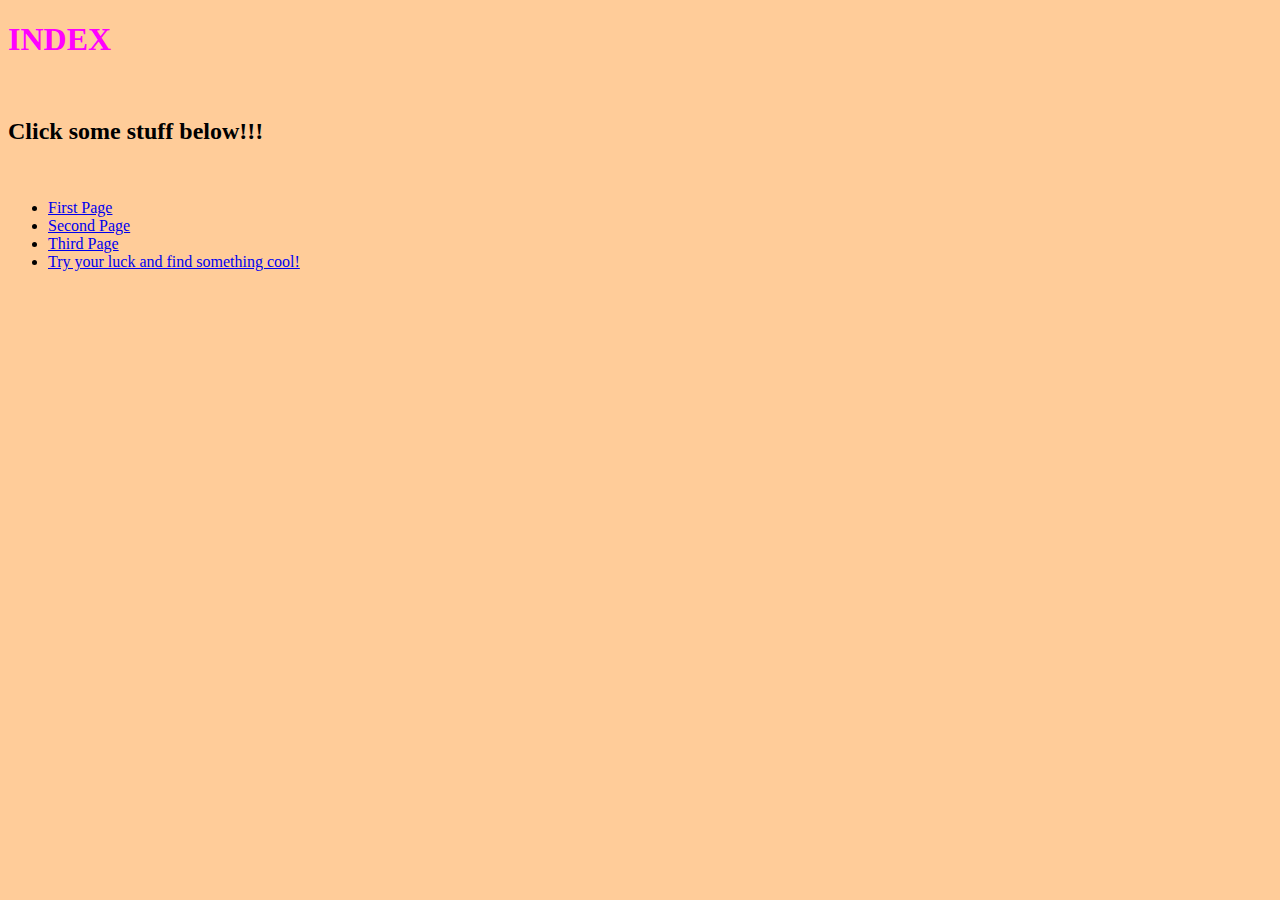
<file: main.html>
<!DOCTYPE html>
<html lang="de">
  <head>
    <meta charset="utf-8">
    <meta name="viewport" content="width=device-width, initial-scale=1.0">
    <link rel=stylesheet href="./css/main.css">
    <title>This is a website!</title>
  </head>
  <body>
    <h1 id="index">INDEX</h1>
    <br/>    
    <h2>Click some stuff below!!!</h2>
    <br/>
    <ul>
        <li><a href="./html/first_page.html">First Page</a></li>
        <li><a href="./html/second_page.html">Second Page</a></li>
        <li><a href="./html/third_page.html">Third Page</a></li>
        <li><a href="https://www.google.com" target="_blank">Try your luck and find something cool!</a></li>
    <!-- <ol>
        <li><a href="#paragraph1">Paragraph 1</a></li></p>
        <li><a href="#paragraph2">Paragraph 2</a></li></p>
        <li><a href="#paragraph3">Paragraph 3</a></li></p>
        <li><a href="#paragraph4">Paragraph 4</a></li></p>
        <li><a href="#paragraph5">Paragraph 5</a></li></p>
        <li><a href="#paragraph6">Paragraph 6</a></li></p>
        <li><a href="#paragraph7">Paragraph 7</a></li></p>
        <li><a href="#paragraph8">Paragraph 8</a></li></p>
        <li><a href="#paragraph9">Paragraph 9</a></li></p>
        <li><a href="#paragraph10">Paragraph 10</a></li></p>
    </ol>
    <br/>
    <p><h2 id="paragraph1">Paragraph 1</h2></p>
    <p>Lorem ipsum dolor sit amet, consectetuer adipiscing elit. Aenean commodo ligula eget dolor. Aenean massa. Cum sociis natoque penatibus et magnis dis parturient montes, nascetur ridiculus mus. Donec quam felis, ultricies nec, pellentesque eu, pretium quis, sem. Nulla consequat massa quis enim. Donec pede justo, fringilla vel, aliquet nec, vulputate eget, arcu. In enim justo, rhoncus ut, imperdiet a, venenatis vitae, justo. Nullam dictum felis eu pede mollis pretium. Integer tincidunt. Cras dapibus. Vivamus elementum semper nisi. Aenean vulputate eleifend tellus. Aenean leo ligula, porttitor eu, consequat vitae, eleifend ac, enim. Aliquam lorem ante, dapibus in, viverra quis, feugiat a, tellus. Phasellus viverra nulla ut metus varius laoreet. Quisque rutrum. Aenean imperdiet. Etiam ultricies nisi vel augue. Curabitur ullamcorper ultricies nisi. Nam eget dui. Etiam rhoncus. Maecenas tempus, tellus eget condimentum rhoncus, sem quam semper libero, sit amet adipiscing sem neque sed ipsum. Nam quam nunc, blandit vel, luctus pulvinar, hendrerit id, lorem. Maecenas nec odio et ante tincidunt tempus. Donec vitae sapien ut libero venenatis faucibus. Nullam quis ante. Etiam sit amet orci eget eros faucibus tincidunt. Duis leo. Sed fringilla mauris sit amet nibh. Donec sodales sagittis magna. Sed consequat, leo eget bibendum sodales, augue velit cursus nunc, quis gravida magna mi a libero. Fusce vulputate eleifend sapien. Vestibulum purus quam, scelerisque ut, mollis sed, nonummy id, metus. Nullam accumsan lorem in dui. Cras ultricies mi eu turpis hendrerit fringilla. Vestibulum ante ipsum primis in faucibus orci luctus et ultrices posuere cubilia Curae; In ac dui quis mi consectetuer lacinia. Nam pretium turpis et arcu. Duis arcu tortor, suscipit eget, imperdiet nec, imperdiet iaculis, ipsum. Sed aliquam ultrices mauris. Integer ante arcu, accumsan a, consectetuer eget, posuere ut, mauris. Praesent adipiscing. Phasellus ullamcorper ipsum rutrum nunc. Nunc nonummy metus. Vestibulum volutpat pretium libero. Cras id dui. Aenean ut eros et nisl sagittis vestibulum. Nullam nulla eros, ultricies sit amet, nonummy id, imperdiet feugiat, pede. Sed lectus. Donec mollis hendrerit risus. Phasellus nec sem in justo pellentesque facilisis. Etiam imperdiet imperdiet orci. Nunc nec neque. Phasellus leo dolor, tempus non, auctor et, hendrerit quis, nisi. Curabitur ligula sapien, tincidunt non, euismod vitae, posuere imperdiet, leo. Maecenas malesuada. Praesent congue erat at massa. Sed cursus turpis vitae tortor. Donec posuere vulputate arcu. Phasellus accumsan cursus velit. Vestibulum ante ipsum primis in faucibus orci luctus et ultrices posuere cubilia Curae; Sed aliquam, nisi quis porttitor congue, elit erat euismod orci, ac placerat dolor lectus quis orci. Phasellus consectetuer vestibulum elit. Aenean tellus metus, bibendum sed, posuere ac, mattis non, nunc. Vestibulum fringilla pede sit amet augue. In turpis. Pellentesque posuere. Praesent turpis. Aenean posuere, tortor sed cursus feugiat, nunc augue blandit nunc, eu sollicitudin urna dolor sagittis lacus. Donec elit libero, sodales nec, volutpat a, suscipit non, turpis. Nullam sagittis. Suspendisse pulvinar, augue ac venenatis condimentum, sem libero volutpat nibh, nec pellentesque velit pede quis nunc. Vestibulum ante ipsum primis in faucibus orci luctus et ultrices posuere cubilia Curae; Fusce id purus. Ut varius tincidunt libero. Phasellus dolor. Maecenas vestibulum mollis diam. Pellentesque ut neque. Pellentesque habitant morbi tristique senectus et netus et malesuada fames ac turpis egestas. In dui magna, posuere eget, vestibulum et, tempor auctor, justo. In ac felis quis tortor malesuada pretium. Pellentesque auctor neque nec urna. Proin sapien ipsum, porta a, auctor quis, euismod ut, mi. Aenean viverra rhoncus pede. Pellentesque habitant morbi tristique senectus et netus et malesuada fames ac turpis egestas. Ut non enim eleifend felis pretium feugiat. Vivamus quis mi. Phasellus a est. Phasellus magna. In hac habitasse platea dictumst. Curabitur at lacus ac velit ornare lobortis. Curabitur a felis in nunc fringilla tristique.</p>
    <a href="#index">Back to Index</a>
    <br/>
    <p><h2 id="paragraph2">Paragraph 2</h2></p>
    <p>Lorem ipsum dolor sit amet, consectetuer adipiscing elit. Aenean commodo ligula eget dolor. Aenean massa. Cum sociis natoque penatibus et magnis dis parturient montes, nascetur ridiculus mus. Donec quam felis, ultricies nec, pellentesque eu, pretium quis, sem. Nulla consequat massa quis enim. Donec pede justo, fringilla vel, aliquet nec, vulputate eget, arcu. In enim justo, rhoncus ut, imperdiet a, venenatis vitae, justo. Nullam dictum felis eu pede mollis pretium. Integer tincidunt. Cras dapibus. Vivamus elementum semper nisi. Aenean vulputate eleifend tellus. Aenean leo ligula, porttitor eu, consequat vitae, eleifend ac, enim. Aliquam lorem ante, dapibus in, viverra quis, feugiat a, tellus. Phasellus viverra nulla ut metus varius laoreet. Quisque rutrum. Aenean imperdiet. Etiam ultricies nisi vel augue. Curabitur ullamcorper ultricies nisi. Nam eget dui. Etiam rhoncus. Maecenas tempus, tellus eget condimentum rhoncus, sem quam semper libero, sit amet adipiscing sem neque sed ipsum. Nam quam nunc, blandit vel, luctus pulvinar, hendrerit id, lorem. Maecenas nec odio et ante tincidunt tempus. Donec vitae sapien ut libero venenatis faucibus. Nullam quis ante. Etiam sit amet orci eget eros faucibus tincidunt. Duis leo. Sed fringilla mauris sit amet nibh. Donec sodales sagittis magna. Sed consequat, leo eget bibendum sodales, augue velit cursus nunc, quis gravida magna mi a libero. Fusce vulputate eleifend sapien. Vestibulum purus quam, scelerisque ut, mollis sed, nonummy id, metus. Nullam accumsan lorem in dui. Cras ultricies mi eu turpis hendrerit fringilla. Vestibulum ante ipsum primis in faucibus orci luctus et ultrices posuere cubilia Curae; In ac dui quis mi consectetuer lacinia. Nam pretium turpis et arcu. Duis arcu tortor, suscipit eget, imperdiet nec, imperdiet iaculis, ipsum. Sed aliquam ultrices mauris. Integer ante arcu, accumsan a, consectetuer eget, posuere ut, mauris. Praesent adipiscing. Phasellus ullamcorper ipsum rutrum nunc. Nunc nonummy metus. Vestibulum volutpat pretium libero. Cras id dui. Aenean ut eros et nisl sagittis vestibulum. Nullam nulla eros, ultricies sit amet, nonummy id, imperdiet feugiat, pede. Sed lectus. Donec mollis hendrerit risus. Phasellus nec sem in justo pellentesque facilisis. Etiam imperdiet imperdiet orci. Nunc nec neque. Phasellus leo dolor, tempus non, auctor et, hendrerit quis, nisi. Curabitur ligula sapien, tincidunt non, euismod vitae, posuere imperdiet, leo. Maecenas malesuada. Praesent congue erat at massa. Sed cursus turpis vitae tortor. Donec posuere vulputate arcu. Phasellus accumsan cursus velit. Vestibulum ante ipsum primis in faucibus orci luctus et ultrices posuere cubilia Curae; Sed aliquam, nisi quis porttitor congue, elit erat euismod orci, ac placerat dolor lectus quis orci. Phasellus consectetuer vestibulum elit. Aenean tellus metus, bibendum sed, posuere ac, mattis non, nunc. Vestibulum fringilla pede sit amet augue. In turpis. Pellentesque posuere. Praesent turpis. Aenean posuere, tortor sed cursus feugiat, nunc augue blandit nunc, eu sollicitudin urna dolor sagittis lacus. Donec elit libero, sodales nec, volutpat a, suscipit non, turpis. Nullam sagittis. Suspendisse pulvinar, augue ac venenatis condimentum, sem libero volutpat nibh, nec pellentesque velit pede quis nunc. Vestibulum ante ipsum primis in faucibus orci luctus et ultrices posuere cubilia Curae; Fusce id purus. Ut varius tincidunt libero. Phasellus dolor. Maecenas vestibulum mollis diam. Pellentesque ut neque. Pellentesque habitant morbi tristique senectus et netus et malesuada fames ac turpis egestas. In dui magna, posuere eget, vestibulum et, tempor auctor, justo. In ac felis quis tortor malesuada pretium. Pellentesque auctor neque nec urna. Proin sapien ipsum, porta a, auctor quis, euismod ut, mi. Aenean viverra rhoncus pede. Pellentesque habitant morbi tristique senectus et netus et malesuada fames ac turpis egestas. Ut non enim eleifend felis pretium feugiat. Vivamus quis mi. Phasellus a est. Phasellus magna. In hac habitasse platea dictumst. Curabitur at lacus ac velit ornare lobortis. Curabitur a felis in nunc fringilla tristique.</p>
    <a href="#index">Back to Index</a>
    <br/>
    <p><h2 id="paragraph3">Paragraph 3</h2></p>
    <p>Lorem ipsum dolor sit amet, consectetuer adipiscing elit. Aenean commodo ligula eget dolor. Aenean massa. Cum sociis natoque penatibus et magnis dis parturient montes, nascetur ridiculus mus. Donec quam felis, ultricies nec, pellentesque eu, pretium quis, sem. Nulla consequat massa quis enim. Donec pede justo, fringilla vel, aliquet nec, vulputate eget, arcu. In enim justo, rhoncus ut, imperdiet a, venenatis vitae, justo. Nullam dictum felis eu pede mollis pretium. Integer tincidunt. Cras dapibus. Vivamus elementum semper nisi. Aenean vulputate eleifend tellus. Aenean leo ligula, porttitor eu, consequat vitae, eleifend ac, enim. Aliquam lorem ante, dapibus in, viverra quis, feugiat a, tellus. Phasellus viverra nulla ut metus varius laoreet. Quisque rutrum. Aenean imperdiet. Etiam ultricies nisi vel augue. Curabitur ullamcorper ultricies nisi. Nam eget dui. Etiam rhoncus. Maecenas tempus, tellus eget condimentum rhoncus, sem quam semper libero, sit amet adipiscing sem neque sed ipsum. Nam quam nunc, blandit vel, luctus pulvinar, hendrerit id, lorem. Maecenas nec odio et ante tincidunt tempus. Donec vitae sapien ut libero venenatis faucibus. Nullam quis ante. Etiam sit amet orci eget eros faucibus tincidunt. Duis leo. Sed fringilla mauris sit amet nibh. Donec sodales sagittis magna. Sed consequat, leo eget bibendum sodales, augue velit cursus nunc, quis gravida magna mi a libero. Fusce vulputate eleifend sapien. Vestibulum purus quam, scelerisque ut, mollis sed, nonummy id, metus. Nullam accumsan lorem in dui. Cras ultricies mi eu turpis hendrerit fringilla. Vestibulum ante ipsum primis in faucibus orci luctus et ultrices posuere cubilia Curae; In ac dui quis mi consectetuer lacinia. Nam pretium turpis et arcu. Duis arcu tortor, suscipit eget, imperdiet nec, imperdiet iaculis, ipsum. Sed aliquam ultrices mauris. Integer ante arcu, accumsan a, consectetuer eget, posuere ut, mauris. Praesent adipiscing. Phasellus ullamcorper ipsum rutrum nunc. Nunc nonummy metus. Vestibulum volutpat pretium libero. Cras id dui. Aenean ut eros et nisl sagittis vestibulum. Nullam nulla eros, ultricies sit amet, nonummy id, imperdiet feugiat, pede. Sed lectus. Donec mollis hendrerit risus. Phasellus nec sem in justo pellentesque facilisis. Etiam imperdiet imperdiet orci. Nunc nec neque. Phasellus leo dolor, tempus non, auctor et, hendrerit quis, nisi. Curabitur ligula sapien, tincidunt non, euismod vitae, posuere imperdiet, leo. Maecenas malesuada. Praesent congue erat at massa. Sed cursus turpis vitae tortor. Donec posuere vulputate arcu. Phasellus accumsan cursus velit. Vestibulum ante ipsum primis in faucibus orci luctus et ultrices posuere cubilia Curae; Sed aliquam, nisi quis porttitor congue, elit erat euismod orci, ac placerat dolor lectus quis orci. Phasellus consectetuer vestibulum elit. Aenean tellus metus, bibendum sed, posuere ac, mattis non, nunc. Vestibulum fringilla pede sit amet augue. In turpis. Pellentesque posuere. Praesent turpis. Aenean posuere, tortor sed cursus feugiat, nunc augue blandit nunc, eu sollicitudin urna dolor sagittis lacus. Donec elit libero, sodales nec, volutpat a, suscipit non, turpis. Nullam sagittis. Suspendisse pulvinar, augue ac venenatis condimentum, sem libero volutpat nibh, nec pellentesque velit pede quis nunc. Vestibulum ante ipsum primis in faucibus orci luctus et ultrices posuere cubilia Curae; Fusce id purus. Ut varius tincidunt libero. Phasellus dolor. Maecenas vestibulum mollis diam. Pellentesque ut neque. Pellentesque habitant morbi tristique senectus et netus et malesuada fames ac turpis egestas. In dui magna, posuere eget, vestibulum et, tempor auctor, justo. In ac felis quis tortor malesuada pretium. Pellentesque auctor neque nec urna. Proin sapien ipsum, porta a, auctor quis, euismod ut, mi. Aenean viverra rhoncus pede. Pellentesque habitant morbi tristique senectus et netus et malesuada fames ac turpis egestas. Ut non enim eleifend felis pretium feugiat. Vivamus quis mi. Phasellus a est. Phasellus magna. In hac habitasse platea dictumst. Curabitur at lacus ac velit ornare lobortis. Curabitur a felis in nunc fringilla tristique.</p>
    <a href="#index">Back to Index</a>
    <br/>
    <p><h2 id="paragraph4">Paragraph 4</h2></p>
    <p>Lorem ipsum dolor sit amet, consectetuer adipiscing elit. Aenean commodo ligula eget dolor. Aenean massa. Cum sociis natoque penatibus et magnis dis parturient montes, nascetur ridiculus mus. Donec quam felis, ultricies nec, pellentesque eu, pretium quis, sem. Nulla consequat massa quis enim. Donec pede justo, fringilla vel, aliquet nec, vulputate eget, arcu. In enim justo, rhoncus ut, imperdiet a, venenatis vitae, justo. Nullam dictum felis eu pede mollis pretium. Integer tincidunt. Cras dapibus. Vivamus elementum semper nisi. Aenean vulputate eleifend tellus. Aenean leo ligula, porttitor eu, consequat vitae, eleifend ac, enim. Aliquam lorem ante, dapibus in, viverra quis, feugiat a, tellus. Phasellus viverra nulla ut metus varius laoreet. Quisque rutrum. Aenean imperdiet. Etiam ultricies nisi vel augue. Curabitur ullamcorper ultricies nisi. Nam eget dui. Etiam rhoncus. Maecenas tempus, tellus eget condimentum rhoncus, sem quam semper libero, sit amet adipiscing sem neque sed ipsum. Nam quam nunc, blandit vel, luctus pulvinar, hendrerit id, lorem. Maecenas nec odio et ante tincidunt tempus. Donec vitae sapien ut libero venenatis faucibus. Nullam quis ante. Etiam sit amet orci eget eros faucibus tincidunt. Duis leo. Sed fringilla mauris sit amet nibh. Donec sodales sagittis magna. Sed consequat, leo eget bibendum sodales, augue velit cursus nunc, quis gravida magna mi a libero. Fusce vulputate eleifend sapien. Vestibulum purus quam, scelerisque ut, mollis sed, nonummy id, metus. Nullam accumsan lorem in dui. Cras ultricies mi eu turpis hendrerit fringilla. Vestibulum ante ipsum primis in faucibus orci luctus et ultrices posuere cubilia Curae; In ac dui quis mi consectetuer lacinia. Nam pretium turpis et arcu. Duis arcu tortor, suscipit eget, imperdiet nec, imperdiet iaculis, ipsum. Sed aliquam ultrices mauris. Integer ante arcu, accumsan a, consectetuer eget, posuere ut, mauris. Praesent adipiscing. Phasellus ullamcorper ipsum rutrum nunc. Nunc nonummy metus. Vestibulum volutpat pretium libero. Cras id dui. Aenean ut eros et nisl sagittis vestibulum. Nullam nulla eros, ultricies sit amet, nonummy id, imperdiet feugiat, pede. Sed lectus. Donec mollis hendrerit risus. Phasellus nec sem in justo pellentesque facilisis. Etiam imperdiet imperdiet orci. Nunc nec neque. Phasellus leo dolor, tempus non, auctor et, hendrerit quis, nisi. Curabitur ligula sapien, tincidunt non, euismod vitae, posuere imperdiet, leo. Maecenas malesuada. Praesent congue erat at massa. Sed cursus turpis vitae tortor. Donec posuere vulputate arcu. Phasellus accumsan cursus velit. Vestibulum ante ipsum primis in faucibus orci luctus et ultrices posuere cubilia Curae; Sed aliquam, nisi quis porttitor congue, elit erat euismod orci, ac placerat dolor lectus quis orci. Phasellus consectetuer vestibulum elit. Aenean tellus metus, bibendum sed, posuere ac, mattis non, nunc. Vestibulum fringilla pede sit amet augue. In turpis. Pellentesque posuere. Praesent turpis. Aenean posuere, tortor sed cursus feugiat, nunc augue blandit nunc, eu sollicitudin urna dolor sagittis lacus. Donec elit libero, sodales nec, volutpat a, suscipit non, turpis. Nullam sagittis. Suspendisse pulvinar, augue ac venenatis condimentum, sem libero volutpat nibh, nec pellentesque velit pede quis nunc. Vestibulum ante ipsum primis in faucibus orci luctus et ultrices posuere cubilia Curae; Fusce id purus. Ut varius tincidunt libero. Phasellus dolor. Maecenas vestibulum mollis diam. Pellentesque ut neque. Pellentesque habitant morbi tristique senectus et netus et malesuada fames ac turpis egestas. In dui magna, posuere eget, vestibulum et, tempor auctor, justo. In ac felis quis tortor malesuada pretium. Pellentesque auctor neque nec urna. Proin sapien ipsum, porta a, auctor quis, euismod ut, mi. Aenean viverra rhoncus pede. Pellentesque habitant morbi tristique senectus et netus et malesuada fames ac turpis egestas. Ut non enim eleifend felis pretium feugiat. Vivamus quis mi. Phasellus a est. Phasellus magna. In hac habitasse platea dictumst. Curabitur at lacus ac velit ornare lobortis. Curabitur a felis in nunc fringilla tristique.</p>
    <a href="#index">Back to Index</a>
    <br/>
    <p><h2 id="paragraph5">Paragraph 5</h2></p>
    <p>Lorem ipsum dolor sit amet, consectetuer adipiscing elit. Aenean commodo ligula eget dolor. Aenean massa. Cum sociis natoque penatibus et magnis dis parturient montes, nascetur ridiculus mus. Donec quam felis, ultricies nec, pellentesque eu, pretium quis, sem. Nulla consequat massa quis enim. Donec pede justo, fringilla vel, aliquet nec, vulputate eget, arcu. In enim justo, rhoncus ut, imperdiet a, venenatis vitae, justo. Nullam dictum felis eu pede mollis pretium. Integer tincidunt. Cras dapibus. Vivamus elementum semper nisi. Aenean vulputate eleifend tellus. Aenean leo ligula, porttitor eu, consequat vitae, eleifend ac, enim. Aliquam lorem ante, dapibus in, viverra quis, feugiat a, tellus. Phasellus viverra nulla ut metus varius laoreet. Quisque rutrum. Aenean imperdiet. Etiam ultricies nisi vel augue. Curabitur ullamcorper ultricies nisi. Nam eget dui. Etiam rhoncus. Maecenas tempus, tellus eget condimentum rhoncus, sem quam semper libero, sit amet adipiscing sem neque sed ipsum. Nam quam nunc, blandit vel, luctus pulvinar, hendrerit id, lorem. Maecenas nec odio et ante tincidunt tempus. Donec vitae sapien ut libero venenatis faucibus. Nullam quis ante. Etiam sit amet orci eget eros faucibus tincidunt. Duis leo. Sed fringilla mauris sit amet nibh. Donec sodales sagittis magna. Sed consequat, leo eget bibendum sodales, augue velit cursus nunc, quis gravida magna mi a libero. Fusce vulputate eleifend sapien. Vestibulum purus quam, scelerisque ut, mollis sed, nonummy id, metus. Nullam accumsan lorem in dui. Cras ultricies mi eu turpis hendrerit fringilla. Vestibulum ante ipsum primis in faucibus orci luctus et ultrices posuere cubilia Curae; In ac dui quis mi consectetuer lacinia. Nam pretium turpis et arcu. Duis arcu tortor, suscipit eget, imperdiet nec, imperdiet iaculis, ipsum. Sed aliquam ultrices mauris. Integer ante arcu, accumsan a, consectetuer eget, posuere ut, mauris. Praesent adipiscing. Phasellus ullamcorper ipsum rutrum nunc. Nunc nonummy metus. Vestibulum volutpat pretium libero. Cras id dui. Aenean ut eros et nisl sagittis vestibulum. Nullam nulla eros, ultricies sit amet, nonummy id, imperdiet feugiat, pede. Sed lectus. Donec mollis hendrerit risus. Phasellus nec sem in justo pellentesque facilisis. Etiam imperdiet imperdiet orci. Nunc nec neque. Phasellus leo dolor, tempus non, auctor et, hendrerit quis, nisi. Curabitur ligula sapien, tincidunt non, euismod vitae, posuere imperdiet, leo. Maecenas malesuada. Praesent congue erat at massa. Sed cursus turpis vitae tortor. Donec posuere vulputate arcu. Phasellus accumsan cursus velit. Vestibulum ante ipsum primis in faucibus orci luctus et ultrices posuere cubilia Curae; Sed aliquam, nisi quis porttitor congue, elit erat euismod orci, ac placerat dolor lectus quis orci. Phasellus consectetuer vestibulum elit. Aenean tellus metus, bibendum sed, posuere ac, mattis non, nunc. Vestibulum fringilla pede sit amet augue. In turpis. Pellentesque posuere. Praesent turpis. Aenean posuere, tortor sed cursus feugiat, nunc augue blandit nunc, eu sollicitudin urna dolor sagittis lacus. Donec elit libero, sodales nec, volutpat a, suscipit non, turpis. Nullam sagittis. Suspendisse pulvinar, augue ac venenatis condimentum, sem libero volutpat nibh, nec pellentesque velit pede quis nunc. Vestibulum ante ipsum primis in faucibus orci luctus et ultrices posuere cubilia Curae; Fusce id purus. Ut varius tincidunt libero. Phasellus dolor. Maecenas vestibulum mollis diam. Pellentesque ut neque. Pellentesque habitant morbi tristique senectus et netus et malesuada fames ac turpis egestas. In dui magna, posuere eget, vestibulum et, tempor auctor, justo. In ac felis quis tortor malesuada pretium. Pellentesque auctor neque nec urna. Proin sapien ipsum, porta a, auctor quis, euismod ut, mi. Aenean viverra rhoncus pede. Pellentesque habitant morbi tristique senectus et netus et malesuada fames ac turpis egestas. Ut non enim eleifend felis pretium feugiat. Vivamus quis mi. Phasellus a est. Phasellus magna. In hac habitasse platea dictumst. Curabitur at lacus ac velit ornare lobortis. Curabitur a felis in nunc fringilla tristique.</p>
    <a href="#index">Back to Index</a>
    <br/>
    <p><h2 id="paragraph6">Paragraph 6</h2></p>
    <p>Lorem ipsum dolor sit amet, consectetuer adipiscing elit. Aenean commodo ligula eget dolor. Aenean massa. Cum sociis natoque penatibus et magnis dis parturient montes, nascetur ridiculus mus. Donec quam felis, ultricies nec, pellentesque eu, pretium quis, sem. Nulla consequat massa quis enim. Donec pede justo, fringilla vel, aliquet nec, vulputate eget, arcu. In enim justo, rhoncus ut, imperdiet a, venenatis vitae, justo. Nullam dictum felis eu pede mollis pretium. Integer tincidunt. Cras dapibus. Vivamus elementum semper nisi. Aenean vulputate eleifend tellus. Aenean leo ligula, porttitor eu, consequat vitae, eleifend ac, enim. Aliquam lorem ante, dapibus in, viverra quis, feugiat a, tellus. Phasellus viverra nulla ut metus varius laoreet. Quisque rutrum. Aenean imperdiet. Etiam ultricies nisi vel augue. Curabitur ullamcorper ultricies nisi. Nam eget dui. Etiam rhoncus. Maecenas tempus, tellus eget condimentum rhoncus, sem quam semper libero, sit amet adipiscing sem neque sed ipsum. Nam quam nunc, blandit vel, luctus pulvinar, hendrerit id, lorem. Maecenas nec odio et ante tincidunt tempus. Donec vitae sapien ut libero venenatis faucibus. Nullam quis ante. Etiam sit amet orci eget eros faucibus tincidunt. Duis leo. Sed fringilla mauris sit amet nibh. Donec sodales sagittis magna. Sed consequat, leo eget bibendum sodales, augue velit cursus nunc, quis gravida magna mi a libero. Fusce vulputate eleifend sapien. Vestibulum purus quam, scelerisque ut, mollis sed, nonummy id, metus. Nullam accumsan lorem in dui. Cras ultricies mi eu turpis hendrerit fringilla. Vestibulum ante ipsum primis in faucibus orci luctus et ultrices posuere cubilia Curae; In ac dui quis mi consectetuer lacinia. Nam pretium turpis et arcu. Duis arcu tortor, suscipit eget, imperdiet nec, imperdiet iaculis, ipsum. Sed aliquam ultrices mauris. Integer ante arcu, accumsan a, consectetuer eget, posuere ut, mauris. Praesent adipiscing. Phasellus ullamcorper ipsum rutrum nunc. Nunc nonummy metus. Vestibulum volutpat pretium libero. Cras id dui. Aenean ut eros et nisl sagittis vestibulum. Nullam nulla eros, ultricies sit amet, nonummy id, imperdiet feugiat, pede. Sed lectus. Donec mollis hendrerit risus. Phasellus nec sem in justo pellentesque facilisis. Etiam imperdiet imperdiet orci. Nunc nec neque. Phasellus leo dolor, tempus non, auctor et, hendrerit quis, nisi. Curabitur ligula sapien, tincidunt non, euismod vitae, posuere imperdiet, leo. Maecenas malesuada. Praesent congue erat at massa. Sed cursus turpis vitae tortor. Donec posuere vulputate arcu. Phasellus accumsan cursus velit. Vestibulum ante ipsum primis in faucibus orci luctus et ultrices posuere cubilia Curae; Sed aliquam, nisi quis porttitor congue, elit erat euismod orci, ac placerat dolor lectus quis orci. Phasellus consectetuer vestibulum elit. Aenean tellus metus, bibendum sed, posuere ac, mattis non, nunc. Vestibulum fringilla pede sit amet augue. In turpis. Pellentesque posuere. Praesent turpis. Aenean posuere, tortor sed cursus feugiat, nunc augue blandit nunc, eu sollicitudin urna dolor sagittis lacus. Donec elit libero, sodales nec, volutpat a, suscipit non, turpis. Nullam sagittis. Suspendisse pulvinar, augue ac venenatis condimentum, sem libero volutpat nibh, nec pellentesque velit pede quis nunc. Vestibulum ante ipsum primis in faucibus orci luctus et ultrices posuere cubilia Curae; Fusce id purus. Ut varius tincidunt libero. Phasellus dolor. Maecenas vestibulum mollis diam. Pellentesque ut neque. Pellentesque habitant morbi tristique senectus et netus et malesuada fames ac turpis egestas. In dui magna, posuere eget, vestibulum et, tempor auctor, justo. In ac felis quis tortor malesuada pretium. Pellentesque auctor neque nec urna. Proin sapien ipsum, porta a, auctor quis, euismod ut, mi. Aenean viverra rhoncus pede. Pellentesque habitant morbi tristique senectus et netus et malesuada fames ac turpis egestas. Ut non enim eleifend felis pretium feugiat. Vivamus quis mi. Phasellus a est. Phasellus magna. In hac habitasse platea dictumst. Curabitur at lacus ac velit ornare lobortis. Curabitur a felis in nunc fringilla tristique.</p>
    <a href="#index">Back to Index</a>
    <br/>
    <p><h2 id="paragraph7">Paragraph 7</h2></p>
    <p>Lorem ipsum dolor sit amet, consectetuer adipiscing elit. Aenean commodo ligula eget dolor. Aenean massa. Cum sociis natoque penatibus et magnis dis parturient montes, nascetur ridiculus mus. Donec quam felis, ultricies nec, pellentesque eu, pretium quis, sem. Nulla consequat massa quis enim. Donec pede justo, fringilla vel, aliquet nec, vulputate eget, arcu. In enim justo, rhoncus ut, imperdiet a, venenatis vitae, justo. Nullam dictum felis eu pede mollis pretium. Integer tincidunt. Cras dapibus. Vivamus elementum semper nisi. Aenean vulputate eleifend tellus. Aenean leo ligula, porttitor eu, consequat vitae, eleifend ac, enim. Aliquam lorem ante, dapibus in, viverra quis, feugiat a, tellus. Phasellus viverra nulla ut metus varius laoreet. Quisque rutrum. Aenean imperdiet. Etiam ultricies nisi vel augue. Curabitur ullamcorper ultricies nisi. Nam eget dui. Etiam rhoncus. Maecenas tempus, tellus eget condimentum rhoncus, sem quam semper libero, sit amet adipiscing sem neque sed ipsum. Nam quam nunc, blandit vel, luctus pulvinar, hendrerit id, lorem. Maecenas nec odio et ante tincidunt tempus. Donec vitae sapien ut libero venenatis faucibus. Nullam quis ante. Etiam sit amet orci eget eros faucibus tincidunt. Duis leo. Sed fringilla mauris sit amet nibh. Donec sodales sagittis magna. Sed consequat, leo eget bibendum sodales, augue velit cursus nunc, quis gravida magna mi a libero. Fusce vulputate eleifend sapien. Vestibulum purus quam, scelerisque ut, mollis sed, nonummy id, metus. Nullam accumsan lorem in dui. Cras ultricies mi eu turpis hendrerit fringilla. Vestibulum ante ipsum primis in faucibus orci luctus et ultrices posuere cubilia Curae; In ac dui quis mi consectetuer lacinia. Nam pretium turpis et arcu. Duis arcu tortor, suscipit eget, imperdiet nec, imperdiet iaculis, ipsum. Sed aliquam ultrices mauris. Integer ante arcu, accumsan a, consectetuer eget, posuere ut, mauris. Praesent adipiscing. Phasellus ullamcorper ipsum rutrum nunc. Nunc nonummy metus. Vestibulum volutpat pretium libero. Cras id dui. Aenean ut eros et nisl sagittis vestibulum. Nullam nulla eros, ultricies sit amet, nonummy id, imperdiet feugiat, pede. Sed lectus. Donec mollis hendrerit risus. Phasellus nec sem in justo pellentesque facilisis. Etiam imperdiet imperdiet orci. Nunc nec neque. Phasellus leo dolor, tempus non, auctor et, hendrerit quis, nisi. Curabitur ligula sapien, tincidunt non, euismod vitae, posuere imperdiet, leo. Maecenas malesuada. Praesent congue erat at massa. Sed cursus turpis vitae tortor. Donec posuere vulputate arcu. Phasellus accumsan cursus velit. Vestibulum ante ipsum primis in faucibus orci luctus et ultrices posuere cubilia Curae; Sed aliquam, nisi quis porttitor congue, elit erat euismod orci, ac placerat dolor lectus quis orci. Phasellus consectetuer vestibulum elit. Aenean tellus metus, bibendum sed, posuere ac, mattis non, nunc. Vestibulum fringilla pede sit amet augue. In turpis. Pellentesque posuere. Praesent turpis. Aenean posuere, tortor sed cursus feugiat, nunc augue blandit nunc, eu sollicitudin urna dolor sagittis lacus. Donec elit libero, sodales nec, volutpat a, suscipit non, turpis. Nullam sagittis. Suspendisse pulvinar, augue ac venenatis condimentum, sem libero volutpat nibh, nec pellentesque velit pede quis nunc. Vestibulum ante ipsum primis in faucibus orci luctus et ultrices posuere cubilia Curae; Fusce id purus. Ut varius tincidunt libero. Phasellus dolor. Maecenas vestibulum mollis diam. Pellentesque ut neque. Pellentesque habitant morbi tristique senectus et netus et malesuada fames ac turpis egestas. In dui magna, posuere eget, vestibulum et, tempor auctor, justo. In ac felis quis tortor malesuada pretium. Pellentesque auctor neque nec urna. Proin sapien ipsum, porta a, auctor quis, euismod ut, mi. Aenean viverra rhoncus pede. Pellentesque habitant morbi tristique senectus et netus et malesuada fames ac turpis egestas. Ut non enim eleifend felis pretium feugiat. Vivamus quis mi. Phasellus a est. Phasellus magna. In hac habitasse platea dictumst. Curabitur at lacus ac velit ornare lobortis. Curabitur a felis in nunc fringilla tristique.</p>
    <a href="#index">Back to Index</a>
    <br/>
    <p><h2 id="paragraph8">Paragraph 8</h2></p>
    <p>Lorem ipsum dolor sit amet, consectetuer adipiscing elit. Aenean commodo ligula eget dolor. Aenean massa. Cum sociis natoque penatibus et magnis dis parturient montes, nascetur ridiculus mus. Donec quam felis, ultricies nec, pellentesque eu, pretium quis, sem. Nulla consequat massa quis enim. Donec pede justo, fringilla vel, aliquet nec, vulputate eget, arcu. In enim justo, rhoncus ut, imperdiet a, venenatis vitae, justo. Nullam dictum felis eu pede mollis pretium. Integer tincidunt. Cras dapibus. Vivamus elementum semper nisi. Aenean vulputate eleifend tellus. Aenean leo ligula, porttitor eu, consequat vitae, eleifend ac, enim. Aliquam lorem ante, dapibus in, viverra quis, feugiat a, tellus. Phasellus viverra nulla ut metus varius laoreet. Quisque rutrum. Aenean imperdiet. Etiam ultricies nisi vel augue. Curabitur ullamcorper ultricies nisi. Nam eget dui. Etiam rhoncus. Maecenas tempus, tellus eget condimentum rhoncus, sem quam semper libero, sit amet adipiscing sem neque sed ipsum. Nam quam nunc, blandit vel, luctus pulvinar, hendrerit id, lorem. Maecenas nec odio et ante tincidunt tempus. Donec vitae sapien ut libero venenatis faucibus. Nullam quis ante. Etiam sit amet orci eget eros faucibus tincidunt. Duis leo. Sed fringilla mauris sit amet nibh. Donec sodales sagittis magna. Sed consequat, leo eget bibendum sodales, augue velit cursus nunc, quis gravida magna mi a libero. Fusce vulputate eleifend sapien. Vestibulum purus quam, scelerisque ut, mollis sed, nonummy id, metus. Nullam accumsan lorem in dui. Cras ultricies mi eu turpis hendrerit fringilla. Vestibulum ante ipsum primis in faucibus orci luctus et ultrices posuere cubilia Curae; In ac dui quis mi consectetuer lacinia. Nam pretium turpis et arcu. Duis arcu tortor, suscipit eget, imperdiet nec, imperdiet iaculis, ipsum. Sed aliquam ultrices mauris. Integer ante arcu, accumsan a, consectetuer eget, posuere ut, mauris. Praesent adipiscing. Phasellus ullamcorper ipsum rutrum nunc. Nunc nonummy metus. Vestibulum volutpat pretium libero. Cras id dui. Aenean ut eros et nisl sagittis vestibulum. Nullam nulla eros, ultricies sit amet, nonummy id, imperdiet feugiat, pede. Sed lectus. Donec mollis hendrerit risus. Phasellus nec sem in justo pellentesque facilisis. Etiam imperdiet imperdiet orci. Nunc nec neque. Phasellus leo dolor, tempus non, auctor et, hendrerit quis, nisi. Curabitur ligula sapien, tincidunt non, euismod vitae, posuere imperdiet, leo. Maecenas malesuada. Praesent congue erat at massa. Sed cursus turpis vitae tortor. Donec posuere vulputate arcu. Phasellus accumsan cursus velit. Vestibulum ante ipsum primis in faucibus orci luctus et ultrices posuere cubilia Curae; Sed aliquam, nisi quis porttitor congue, elit erat euismod orci, ac placerat dolor lectus quis orci. Phasellus consectetuer vestibulum elit. Aenean tellus metus, bibendum sed, posuere ac, mattis non, nunc. Vestibulum fringilla pede sit amet augue. In turpis. Pellentesque posuere. Praesent turpis. Aenean posuere, tortor sed cursus feugiat, nunc augue blandit nunc, eu sollicitudin urna dolor sagittis lacus. Donec elit libero, sodales nec, volutpat a, suscipit non, turpis. Nullam sagittis. Suspendisse pulvinar, augue ac venenatis condimentum, sem libero volutpat nibh, nec pellentesque velit pede quis nunc. Vestibulum ante ipsum primis in faucibus orci luctus et ultrices posuere cubilia Curae; Fusce id purus. Ut varius tincidunt libero. Phasellus dolor. Maecenas vestibulum mollis diam. Pellentesque ut neque. Pellentesque habitant morbi tristique senectus et netus et malesuada fames ac turpis egestas. In dui magna, posuere eget, vestibulum et, tempor auctor, justo. In ac felis quis tortor malesuada pretium. Pellentesque auctor neque nec urna. Proin sapien ipsum, porta a, auctor quis, euismod ut, mi. Aenean viverra rhoncus pede. Pellentesque habitant morbi tristique senectus et netus et malesuada fames ac turpis egestas. Ut non enim eleifend felis pretium feugiat. Vivamus quis mi. Phasellus a est. Phasellus magna. In hac habitasse platea dictumst. Curabitur at lacus ac velit ornare lobortis. Curabitur a felis in nunc fringilla tristique.</p>
    <a href="#index">Back to Index</a>
    <br/>
    <p><h2 id="paragraph9">Paragraph 9</h2></p><p>Lorem ipsum dolor sit amet, consectetuer adipiscing elit. Aenean commodo ligula eget dolor. Aenean massa. Cum sociis natoque penatibus et magnis dis parturient montes, nascetur ridiculus mus. Donec quam felis, ultricies nec, pellentesque eu, pretium quis, sem. Nulla consequat massa quis enim. Donec pede justo, fringilla vel, aliquet nec, vulputate eget, arcu. In enim justo, rhoncus ut, imperdiet a, venenatis vitae, justo. Nullam dictum felis eu pede mollis pretium. Integer tincidunt. Cras dapibus. Vivamus elementum semper nisi. Aenean vulputate eleifend tellus. Aenean leo ligula, porttitor eu, consequat vitae, eleifend ac, enim. Aliquam lorem ante, dapibus in, viverra quis, feugiat a, tellus. Phasellus viverra nulla ut metus varius laoreet. Quisque rutrum. Aenean imperdiet. Etiam ultricies nisi vel augue. Curabitur ullamcorper ultricies nisi. Nam eget dui. Etiam rhoncus. Maecenas tempus, tellus eget condimentum rhoncus, sem quam semper libero, sit amet adipiscing sem neque sed ipsum. Nam quam nunc, blandit vel, luctus pulvinar, hendrerit id, lorem. Maecenas nec odio et ante tincidunt tempus. Donec vitae sapien ut libero venenatis faucibus. Nullam quis ante. Etiam sit amet orci eget eros faucibus tincidunt. Duis leo. Sed fringilla mauris sit amet nibh. Donec sodales sagittis magna. Sed consequat, leo eget bibendum sodales, augue velit cursus nunc, quis gravida magna mi a libero. Fusce vulputate eleifend sapien. Vestibulum purus quam, scelerisque ut, mollis sed, nonummy id, metus. Nullam accumsan lorem in dui. Cras ultricies mi eu turpis hendrerit fringilla. Vestibulum ante ipsum primis in faucibus orci luctus et ultrices posuere cubilia Curae; In ac dui quis mi consectetuer lacinia. Nam pretium turpis et arcu. Duis arcu tortor, suscipit eget, imperdiet nec, imperdiet iaculis, ipsum. Sed aliquam ultrices mauris. Integer ante arcu, accumsan a, consectetuer eget, posuere ut, mauris. Praesent adipiscing. Phasellus ullamcorper ipsum rutrum nunc. Nunc nonummy metus. Vestibulum volutpat pretium libero. Cras id dui. Aenean ut eros et nisl sagittis vestibulum. Nullam nulla eros, ultricies sit amet, nonummy id, imperdiet feugiat, pede. Sed lectus. Donec mollis hendrerit risus. Phasellus nec sem in justo pellentesque facilisis. Etiam imperdiet imperdiet orci. Nunc nec neque. Phasellus leo dolor, tempus non, auctor et, hendrerit quis, nisi. Curabitur ligula sapien, tincidunt non, euismod vitae, posuere imperdiet, leo. Maecenas malesuada. Praesent congue erat at massa. Sed cursus turpis vitae tortor. Donec posuere vulputate arcu. Phasellus accumsan cursus velit. Vestibulum ante ipsum primis in faucibus orci luctus et ultrices posuere cubilia Curae; Sed aliquam, nisi quis porttitor congue, elit erat euismod orci, ac placerat dolor lectus quis orci. Phasellus consectetuer vestibulum elit. Aenean tellus metus, bibendum sed, posuere ac, mattis non, nunc. Vestibulum fringilla pede sit amet augue. In turpis. Pellentesque posuere. Praesent turpis. Aenean posuere, tortor sed cursus feugiat, nunc augue blandit nunc, eu sollicitudin urna dolor sagittis lacus. Donec elit libero, sodales nec, volutpat a, suscipit non, turpis. Nullam sagittis. Suspendisse pulvinar, augue ac venenatis condimentum, sem libero volutpat nibh, nec pellentesque velit pede quis nunc. Vestibulum ante ipsum primis in faucibus orci luctus et ultrices posuere cubilia Curae; Fusce id purus. Ut varius tincidunt libero. Phasellus dolor. Maecenas vestibulum mollis diam. Pellentesque ut neque. Pellentesque habitant morbi tristique senectus et netus et malesuada fames ac turpis egestas. In dui magna, posuere eget, vestibulum et, tempor auctor, justo. In ac felis quis tortor malesuada pretium. Pellentesque auctor neque nec urna. Proin sapien ipsum, porta a, auctor quis, euismod ut, mi. Aenean viverra rhoncus pede. Pellentesque habitant morbi tristique senectus et netus et malesuada fames ac turpis egestas. Ut non enim eleifend felis pretium feugiat. Vivamus quis mi. Phasellus a est. Phasellus magna. In hac habitasse platea dictumst. Curabitur at lacus ac velit ornare lobortis. Curabitur a felis in nunc fringilla tristique.</p>
    <a href="#index">Back to Index</a>
    <br/>
    <p><h2 id="paragraph10">Paragraph 10</h2></p>
    <p>Lorem ipsum dolor sit amet, consectetuer adipiscing elit. Aenean commodo ligula eget dolor. Aenean massa. Cum sociis natoque penatibus et magnis dis parturient montes, nascetur ridiculus mus. Donec quam felis, ultricies nec, pellentesque eu, pretium quis, sem. Nulla consequat massa quis enim. Donec pede justo, fringilla vel, aliquet nec, vulputate eget, arcu. In enim justo, rhoncus ut, imperdiet a, venenatis vitae, justo. Nullam dictum felis eu pede mollis pretium. Integer tincidunt. Cras dapibus. Vivamus elementum semper nisi. Aenean vulputate eleifend tellus. Aenean leo ligula, porttitor eu, consequat vitae, eleifend ac, enim. Aliquam lorem ante, dapibus in, viverra quis, feugiat a, tellus. Phasellus viverra nulla ut metus varius laoreet. Quisque rutrum. Aenean imperdiet. Etiam ultricies nisi vel augue. Curabitur ullamcorper ultricies nisi. Nam eget dui. Etiam rhoncus. Maecenas tempus, tellus eget condimentum rhoncus, sem quam semper libero, sit amet adipiscing sem neque sed ipsum. Nam quam nunc, blandit vel, luctus pulvinar, hendrerit id, lorem. Maecenas nec odio et ante tincidunt tempus. Donec vitae sapien ut libero venenatis faucibus. Nullam quis ante. Etiam sit amet orci eget eros faucibus tincidunt. Duis leo. Sed fringilla mauris sit amet nibh. Donec sodales sagittis magna. Sed consequat, leo eget bibendum sodales, augue velit cursus nunc, quis gravida magna mi a libero. Fusce vulputate eleifend sapien. Vestibulum purus quam, scelerisque ut, mollis sed, nonummy id, metus. Nullam accumsan lorem in dui. Cras ultricies mi eu turpis hendrerit fringilla. Vestibulum ante ipsum primis in faucibus orci luctus et ultrices posuere cubilia Curae; In ac dui quis mi consectetuer lacinia. Nam pretium turpis et arcu. Duis arcu tortor, suscipit eget, imperdiet nec, imperdiet iaculis, ipsum. Sed aliquam ultrices mauris. Integer ante arcu, accumsan a, consectetuer eget, posuere ut, mauris. Praesent adipiscing. Phasellus ullamcorper ipsum rutrum nunc. Nunc nonummy metus. Vestibulum volutpat pretium libero. Cras id dui. Aenean ut eros et nisl sagittis vestibulum. Nullam nulla eros, ultricies sit amet, nonummy id, imperdiet feugiat, pede. Sed lectus. Donec mollis hendrerit risus. Phasellus nec sem in justo pellentesque facilisis. Etiam imperdiet imperdiet orci. Nunc nec neque. Phasellus leo dolor, tempus non, auctor et, hendrerit quis, nisi. Curabitur ligula sapien, tincidunt non, euismod vitae, posuere imperdiet, leo. Maecenas malesuada. Praesent congue erat at massa. Sed cursus turpis vitae tortor. Donec posuere vulputate arcu. Phasellus accumsan cursus velit. Vestibulum ante ipsum primis in faucibus orci luctus et ultrices posuere cubilia Curae; Sed aliquam, nisi quis porttitor congue, elit erat euismod orci, ac placerat dolor lectus quis orci. Phasellus consectetuer vestibulum elit. Aenean tellus metus, bibendum sed, posuere ac, mattis non, nunc. Vestibulum fringilla pede sit amet augue. In turpis. Pellentesque posuere. Praesent turpis. Aenean posuere, tortor sed cursus feugiat, nunc augue blandit nunc, eu sollicitudin urna dolor sagittis lacus. Donec elit libero, sodales nec, volutpat a, suscipit non, turpis. Nullam sagittis. Suspendisse pulvinar, augue ac venenatis condimentum, sem libero volutpat nibh, nec pellentesque velit pede quis nunc. Vestibulum ante ipsum primis in faucibus orci luctus et ultrices posuere cubilia Curae; Fusce id purus. Ut varius tincidunt libero. Phasellus dolor. Maecenas vestibulum mollis diam. Pellentesque ut neque. Pellentesque habitant morbi tristique senectus et netus et malesuada fames ac turpis egestas. In dui magna, posuere eget, vestibulum et, tempor auctor, justo. In ac felis quis tortor malesuada pretium. Pellentesque auctor neque nec urna. Proin sapien ipsum, porta a, auctor quis, euismod ut, mi. Aenean viverra rhoncus pede. Pellentesque habitant morbi tristique senectus et netus et malesuada fames ac turpis egestas. Ut non enim eleifend felis pretium feugiat. Vivamus quis mi. Phasellus a est. Phasellus magna. In hac habitasse platea dictumst. Curabitur at lacus ac velit ornare lobortis. Curabitur a felis in nunc fringilla tristique.</p>
    <a href="#index">Back to Index</a> -->
<br/>
    
    
    </ul>
  </body>
</html>
</file>
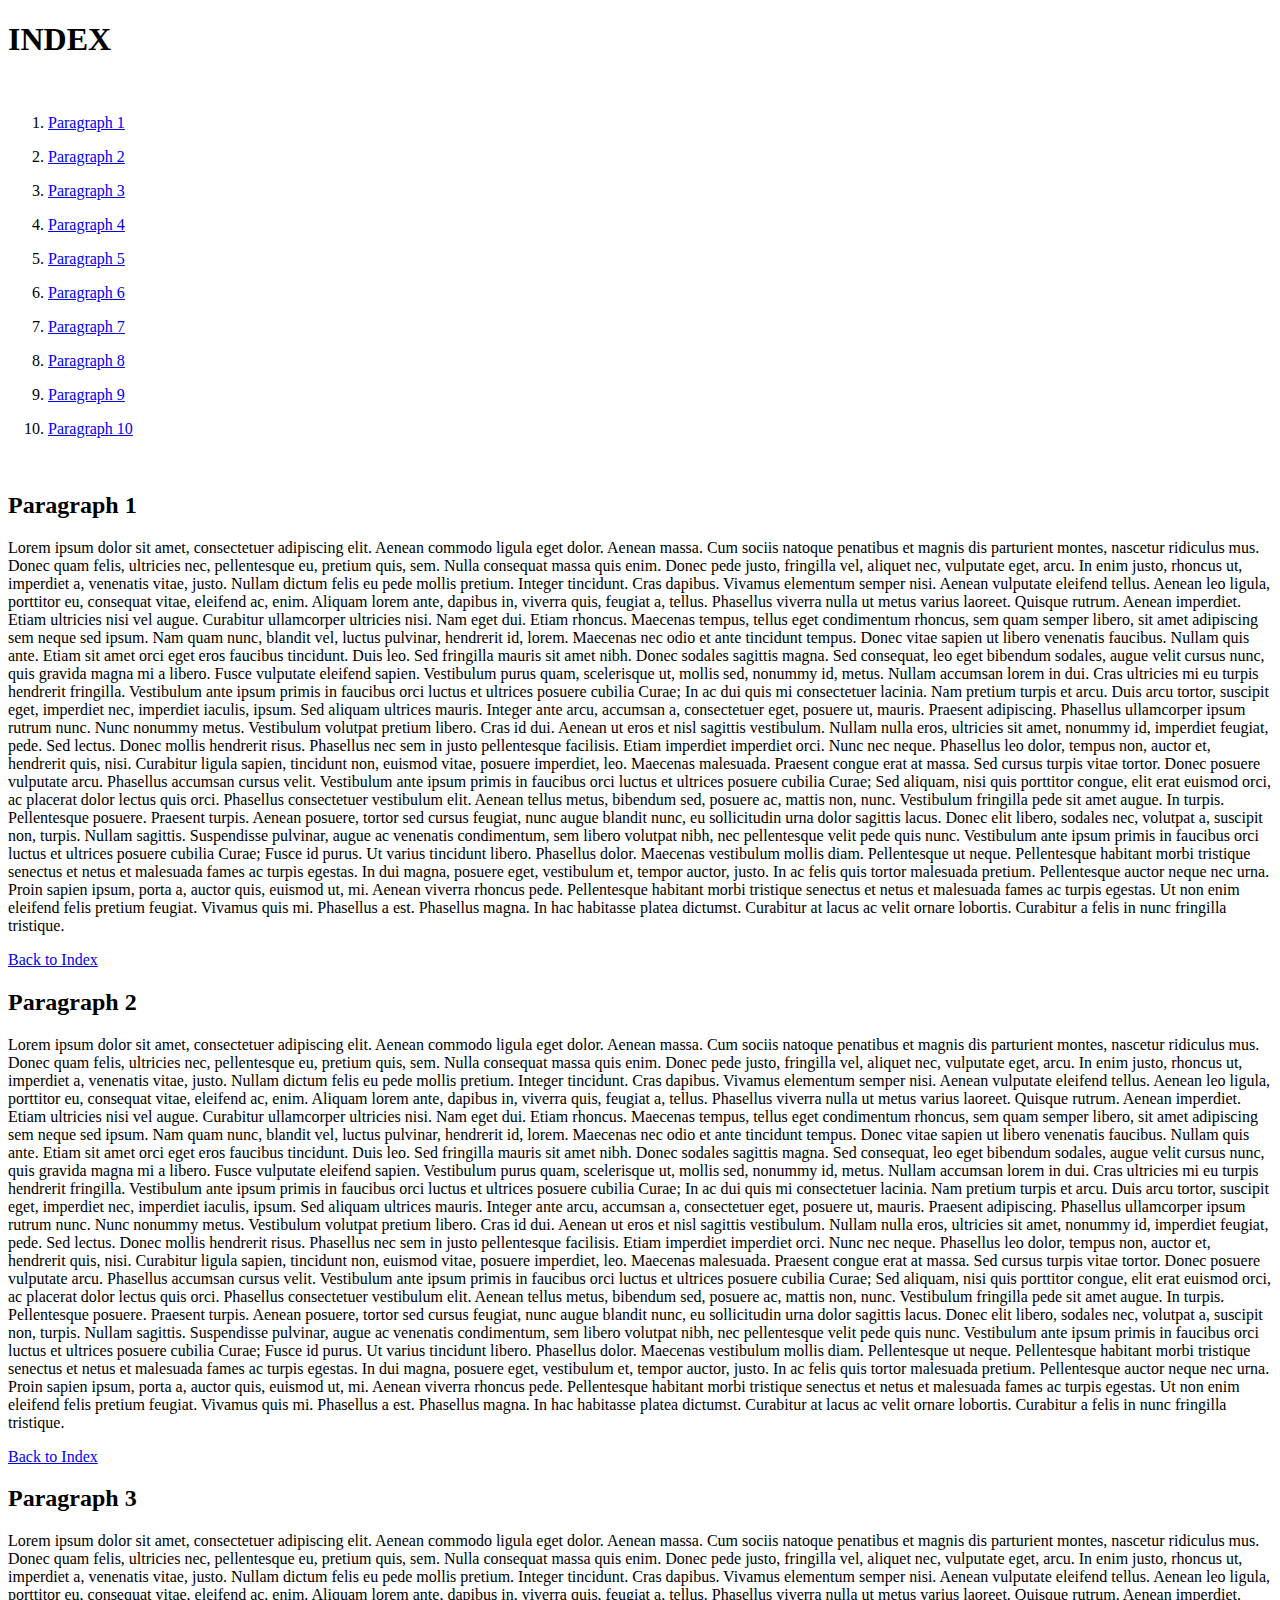
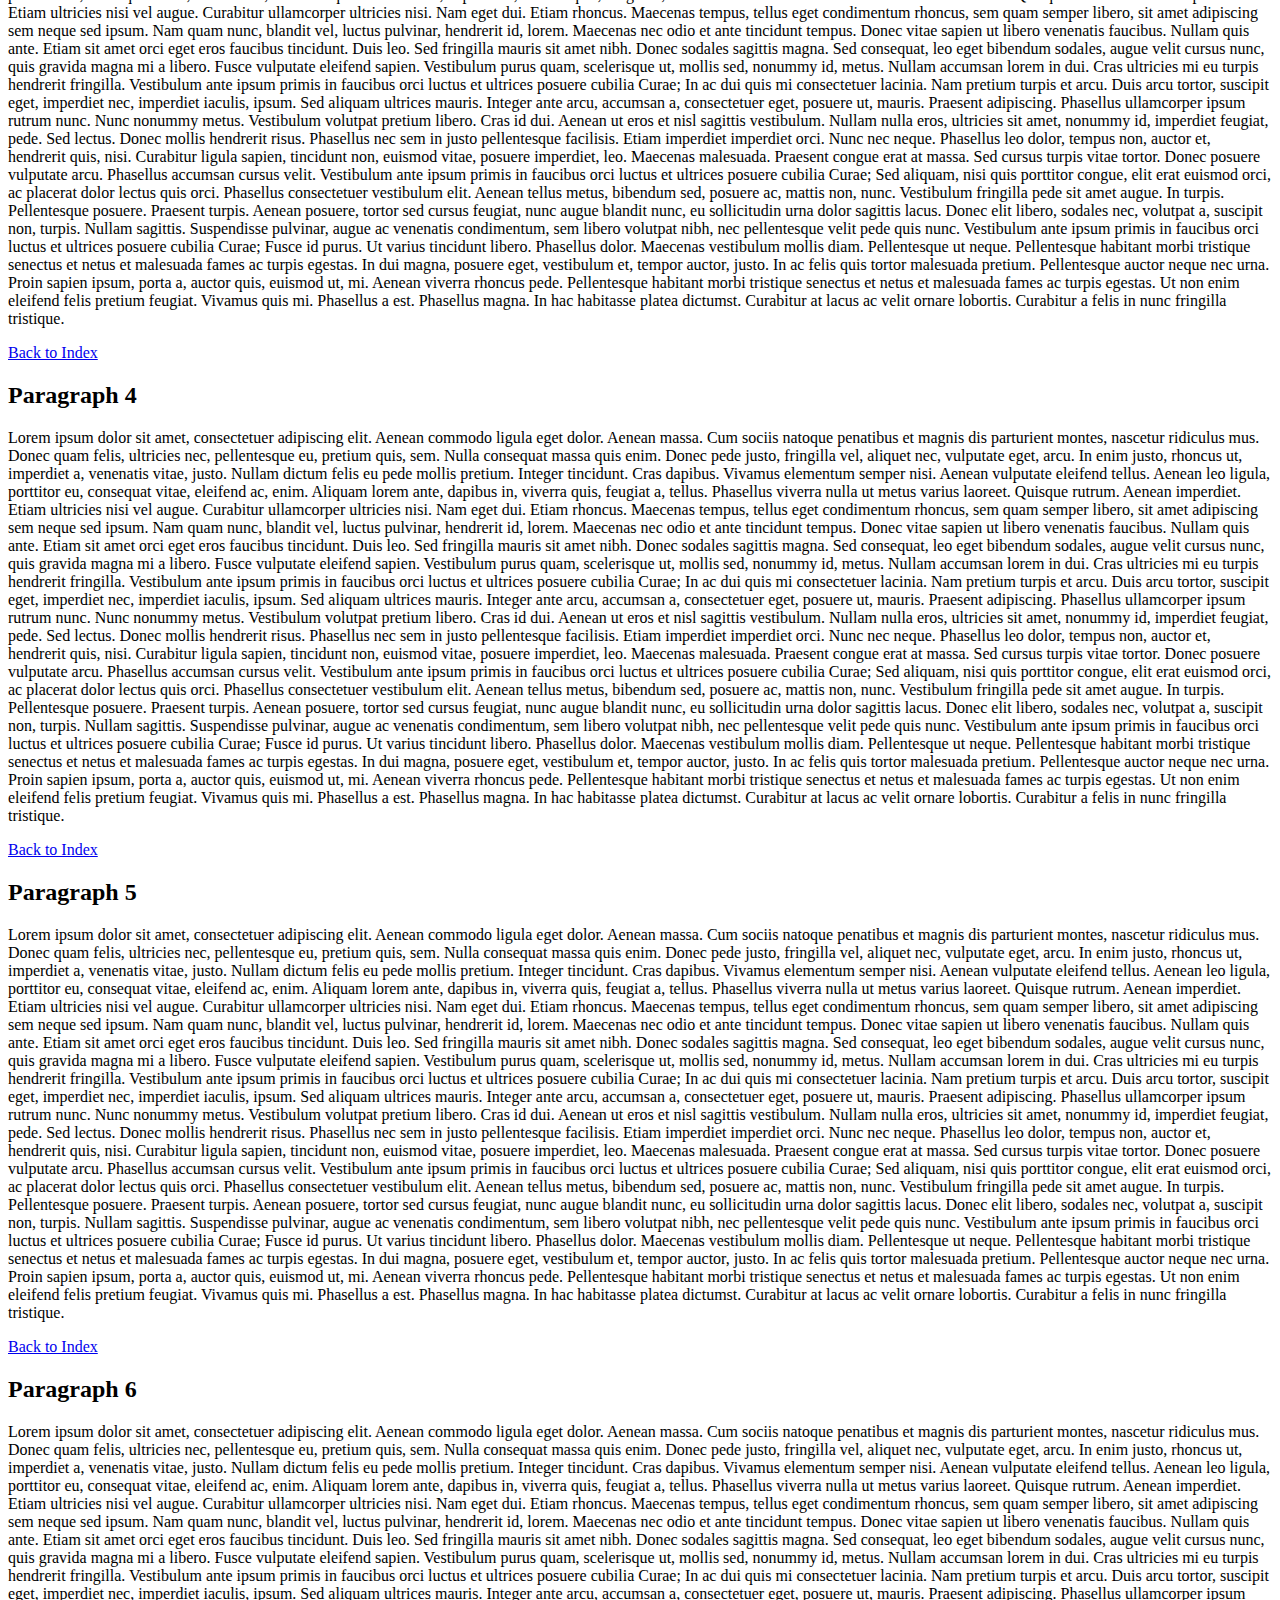
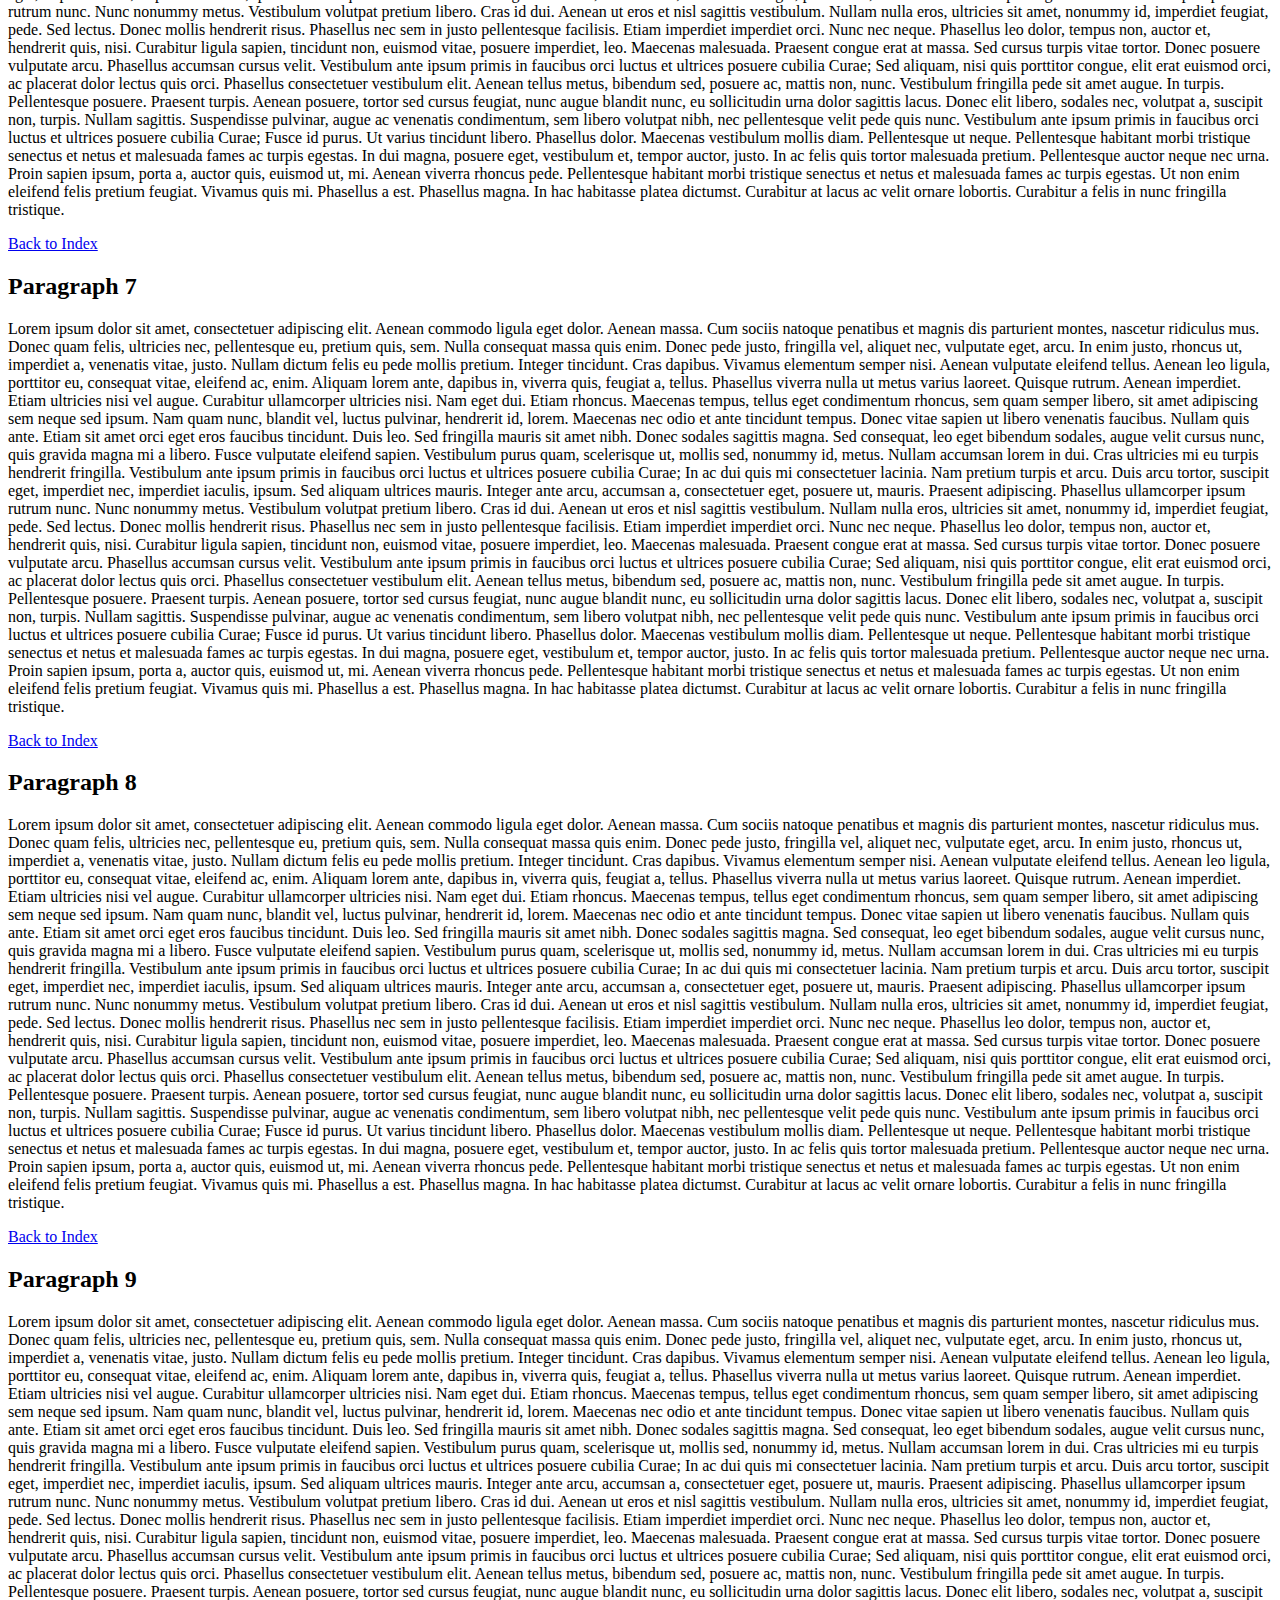
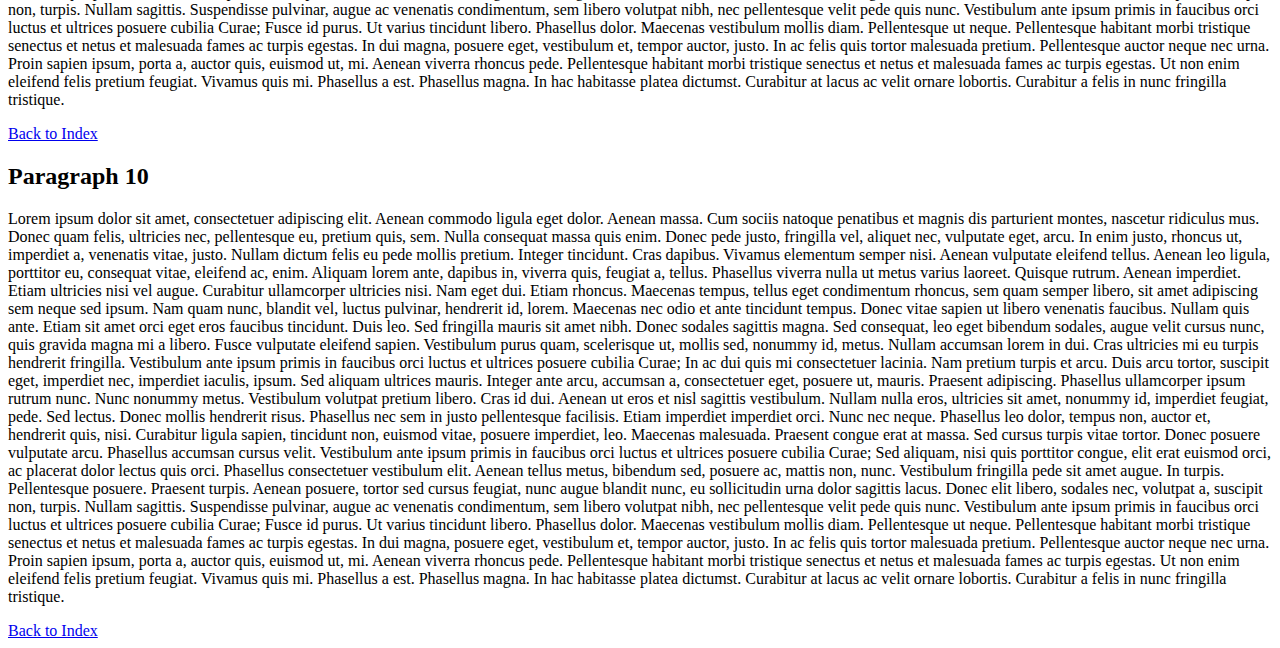
<file: mike_aufgabe2.html>
<!DOCTYPE html>
<html lang="de">
  <head>
    <meta charset="utf-8">
    <meta name="viewport" content="width=device-width, initial-scale=1.0">
    <title>This is a website!</title>
  </head>
  <body>
    <h1 id="index">INDEX</h1>
    <br/>    
    <!-- <h2>Click some stuff below!!!</h2>
    <br/>
    <ul>
        <li><a href="./html/first_page.html">First Page</a></li>
        <li><a href="./html/second_page.html">Second Page</a></li>
        <li><a href="./html/third_page.html">Third Page</a></li>
        <li><a href="https://www.google.com" target="_blank">Try your luck and find something cool!</a></li> -->
    <ol>
        <li><a href="#paragraph1">Paragraph 1</a></li></p>
        <li><a href="#paragraph2">Paragraph 2</a></li></p>
        <li><a href="#paragraph3">Paragraph 3</a></li></p>
        <li><a href="#paragraph4">Paragraph 4</a></li></p>
        <li><a href="#paragraph5">Paragraph 5</a></li></p>
        <li><a href="#paragraph6">Paragraph 6</a></li></p>
        <li><a href="#paragraph7">Paragraph 7</a></li></p>
        <li><a href="#paragraph8">Paragraph 8</a></li></p>
        <li><a href="#paragraph9">Paragraph 9</a></li></p>
        <li><a href="#paragraph10">Paragraph 10</a></li></p>
    </ol>
    <br/>
    <p><h2 id="paragraph1">Paragraph 1</h2></p>
    <p>Lorem ipsum dolor sit amet, consectetuer adipiscing elit. Aenean commodo ligula eget dolor. Aenean massa. Cum sociis natoque penatibus et magnis dis parturient montes, nascetur ridiculus mus. Donec quam felis, ultricies nec, pellentesque eu, pretium quis, sem. Nulla consequat massa quis enim. Donec pede justo, fringilla vel, aliquet nec, vulputate eget, arcu. In enim justo, rhoncus ut, imperdiet a, venenatis vitae, justo. Nullam dictum felis eu pede mollis pretium. Integer tincidunt. Cras dapibus. Vivamus elementum semper nisi. Aenean vulputate eleifend tellus. Aenean leo ligula, porttitor eu, consequat vitae, eleifend ac, enim. Aliquam lorem ante, dapibus in, viverra quis, feugiat a, tellus. Phasellus viverra nulla ut metus varius laoreet. Quisque rutrum. Aenean imperdiet. Etiam ultricies nisi vel augue. Curabitur ullamcorper ultricies nisi. Nam eget dui. Etiam rhoncus. Maecenas tempus, tellus eget condimentum rhoncus, sem quam semper libero, sit amet adipiscing sem neque sed ipsum. Nam quam nunc, blandit vel, luctus pulvinar, hendrerit id, lorem. Maecenas nec odio et ante tincidunt tempus. Donec vitae sapien ut libero venenatis faucibus. Nullam quis ante. Etiam sit amet orci eget eros faucibus tincidunt. Duis leo. Sed fringilla mauris sit amet nibh. Donec sodales sagittis magna. Sed consequat, leo eget bibendum sodales, augue velit cursus nunc, quis gravida magna mi a libero. Fusce vulputate eleifend sapien. Vestibulum purus quam, scelerisque ut, mollis sed, nonummy id, metus. Nullam accumsan lorem in dui. Cras ultricies mi eu turpis hendrerit fringilla. Vestibulum ante ipsum primis in faucibus orci luctus et ultrices posuere cubilia Curae; In ac dui quis mi consectetuer lacinia. Nam pretium turpis et arcu. Duis arcu tortor, suscipit eget, imperdiet nec, imperdiet iaculis, ipsum. Sed aliquam ultrices mauris. Integer ante arcu, accumsan a, consectetuer eget, posuere ut, mauris. Praesent adipiscing. Phasellus ullamcorper ipsum rutrum nunc. Nunc nonummy metus. Vestibulum volutpat pretium libero. Cras id dui. Aenean ut eros et nisl sagittis vestibulum. Nullam nulla eros, ultricies sit amet, nonummy id, imperdiet feugiat, pede. Sed lectus. Donec mollis hendrerit risus. Phasellus nec sem in justo pellentesque facilisis. Etiam imperdiet imperdiet orci. Nunc nec neque. Phasellus leo dolor, tempus non, auctor et, hendrerit quis, nisi. Curabitur ligula sapien, tincidunt non, euismod vitae, posuere imperdiet, leo. Maecenas malesuada. Praesent congue erat at massa. Sed cursus turpis vitae tortor. Donec posuere vulputate arcu. Phasellus accumsan cursus velit. Vestibulum ante ipsum primis in faucibus orci luctus et ultrices posuere cubilia Curae; Sed aliquam, nisi quis porttitor congue, elit erat euismod orci, ac placerat dolor lectus quis orci. Phasellus consectetuer vestibulum elit. Aenean tellus metus, bibendum sed, posuere ac, mattis non, nunc. Vestibulum fringilla pede sit amet augue. In turpis. Pellentesque posuere. Praesent turpis. Aenean posuere, tortor sed cursus feugiat, nunc augue blandit nunc, eu sollicitudin urna dolor sagittis lacus. Donec elit libero, sodales nec, volutpat a, suscipit non, turpis. Nullam sagittis. Suspendisse pulvinar, augue ac venenatis condimentum, sem libero volutpat nibh, nec pellentesque velit pede quis nunc. Vestibulum ante ipsum primis in faucibus orci luctus et ultrices posuere cubilia Curae; Fusce id purus. Ut varius tincidunt libero. Phasellus dolor. Maecenas vestibulum mollis diam. Pellentesque ut neque. Pellentesque habitant morbi tristique senectus et netus et malesuada fames ac turpis egestas. In dui magna, posuere eget, vestibulum et, tempor auctor, justo. In ac felis quis tortor malesuada pretium. Pellentesque auctor neque nec urna. Proin sapien ipsum, porta a, auctor quis, euismod ut, mi. Aenean viverra rhoncus pede. Pellentesque habitant morbi tristique senectus et netus et malesuada fames ac turpis egestas. Ut non enim eleifend felis pretium feugiat. Vivamus quis mi. Phasellus a est. Phasellus magna. In hac habitasse platea dictumst. Curabitur at lacus ac velit ornare lobortis. Curabitur a felis in nunc fringilla tristique.</p>
    <a href="#index">Back to Index</a>
    <br/>
    <p><h2 id="paragraph2">Paragraph 2</h2></p>
    <p>Lorem ipsum dolor sit amet, consectetuer adipiscing elit. Aenean commodo ligula eget dolor. Aenean massa. Cum sociis natoque penatibus et magnis dis parturient montes, nascetur ridiculus mus. Donec quam felis, ultricies nec, pellentesque eu, pretium quis, sem. Nulla consequat massa quis enim. Donec pede justo, fringilla vel, aliquet nec, vulputate eget, arcu. In enim justo, rhoncus ut, imperdiet a, venenatis vitae, justo. Nullam dictum felis eu pede mollis pretium. Integer tincidunt. Cras dapibus. Vivamus elementum semper nisi. Aenean vulputate eleifend tellus. Aenean leo ligula, porttitor eu, consequat vitae, eleifend ac, enim. Aliquam lorem ante, dapibus in, viverra quis, feugiat a, tellus. Phasellus viverra nulla ut metus varius laoreet. Quisque rutrum. Aenean imperdiet. Etiam ultricies nisi vel augue. Curabitur ullamcorper ultricies nisi. Nam eget dui. Etiam rhoncus. Maecenas tempus, tellus eget condimentum rhoncus, sem quam semper libero, sit amet adipiscing sem neque sed ipsum. Nam quam nunc, blandit vel, luctus pulvinar, hendrerit id, lorem. Maecenas nec odio et ante tincidunt tempus. Donec vitae sapien ut libero venenatis faucibus. Nullam quis ante. Etiam sit amet orci eget eros faucibus tincidunt. Duis leo. Sed fringilla mauris sit amet nibh. Donec sodales sagittis magna. Sed consequat, leo eget bibendum sodales, augue velit cursus nunc, quis gravida magna mi a libero. Fusce vulputate eleifend sapien. Vestibulum purus quam, scelerisque ut, mollis sed, nonummy id, metus. Nullam accumsan lorem in dui. Cras ultricies mi eu turpis hendrerit fringilla. Vestibulum ante ipsum primis in faucibus orci luctus et ultrices posuere cubilia Curae; In ac dui quis mi consectetuer lacinia. Nam pretium turpis et arcu. Duis arcu tortor, suscipit eget, imperdiet nec, imperdiet iaculis, ipsum. Sed aliquam ultrices mauris. Integer ante arcu, accumsan a, consectetuer eget, posuere ut, mauris. Praesent adipiscing. Phasellus ullamcorper ipsum rutrum nunc. Nunc nonummy metus. Vestibulum volutpat pretium libero. Cras id dui. Aenean ut eros et nisl sagittis vestibulum. Nullam nulla eros, ultricies sit amet, nonummy id, imperdiet feugiat, pede. Sed lectus. Donec mollis hendrerit risus. Phasellus nec sem in justo pellentesque facilisis. Etiam imperdiet imperdiet orci. Nunc nec neque. Phasellus leo dolor, tempus non, auctor et, hendrerit quis, nisi. Curabitur ligula sapien, tincidunt non, euismod vitae, posuere imperdiet, leo. Maecenas malesuada. Praesent congue erat at massa. Sed cursus turpis vitae tortor. Donec posuere vulputate arcu. Phasellus accumsan cursus velit. Vestibulum ante ipsum primis in faucibus orci luctus et ultrices posuere cubilia Curae; Sed aliquam, nisi quis porttitor congue, elit erat euismod orci, ac placerat dolor lectus quis orci. Phasellus consectetuer vestibulum elit. Aenean tellus metus, bibendum sed, posuere ac, mattis non, nunc. Vestibulum fringilla pede sit amet augue. In turpis. Pellentesque posuere. Praesent turpis. Aenean posuere, tortor sed cursus feugiat, nunc augue blandit nunc, eu sollicitudin urna dolor sagittis lacus. Donec elit libero, sodales nec, volutpat a, suscipit non, turpis. Nullam sagittis. Suspendisse pulvinar, augue ac venenatis condimentum, sem libero volutpat nibh, nec pellentesque velit pede quis nunc. Vestibulum ante ipsum primis in faucibus orci luctus et ultrices posuere cubilia Curae; Fusce id purus. Ut varius tincidunt libero. Phasellus dolor. Maecenas vestibulum mollis diam. Pellentesque ut neque. Pellentesque habitant morbi tristique senectus et netus et malesuada fames ac turpis egestas. In dui magna, posuere eget, vestibulum et, tempor auctor, justo. In ac felis quis tortor malesuada pretium. Pellentesque auctor neque nec urna. Proin sapien ipsum, porta a, auctor quis, euismod ut, mi. Aenean viverra rhoncus pede. Pellentesque habitant morbi tristique senectus et netus et malesuada fames ac turpis egestas. Ut non enim eleifend felis pretium feugiat. Vivamus quis mi. Phasellus a est. Phasellus magna. In hac habitasse platea dictumst. Curabitur at lacus ac velit ornare lobortis. Curabitur a felis in nunc fringilla tristique.</p>
    <a href="#index">Back to Index</a>
    <br/>
    <p><h2 id="paragraph3">Paragraph 3</h2></p>
    <p>Lorem ipsum dolor sit amet, consectetuer adipiscing elit. Aenean commodo ligula eget dolor. Aenean massa. Cum sociis natoque penatibus et magnis dis parturient montes, nascetur ridiculus mus. Donec quam felis, ultricies nec, pellentesque eu, pretium quis, sem. Nulla consequat massa quis enim. Donec pede justo, fringilla vel, aliquet nec, vulputate eget, arcu. In enim justo, rhoncus ut, imperdiet a, venenatis vitae, justo. Nullam dictum felis eu pede mollis pretium. Integer tincidunt. Cras dapibus. Vivamus elementum semper nisi. Aenean vulputate eleifend tellus. Aenean leo ligula, porttitor eu, consequat vitae, eleifend ac, enim. Aliquam lorem ante, dapibus in, viverra quis, feugiat a, tellus. Phasellus viverra nulla ut metus varius laoreet. Quisque rutrum. Aenean imperdiet. Etiam ultricies nisi vel augue. Curabitur ullamcorper ultricies nisi. Nam eget dui. Etiam rhoncus. Maecenas tempus, tellus eget condimentum rhoncus, sem quam semper libero, sit amet adipiscing sem neque sed ipsum. Nam quam nunc, blandit vel, luctus pulvinar, hendrerit id, lorem. Maecenas nec odio et ante tincidunt tempus. Donec vitae sapien ut libero venenatis faucibus. Nullam quis ante. Etiam sit amet orci eget eros faucibus tincidunt. Duis leo. Sed fringilla mauris sit amet nibh. Donec sodales sagittis magna. Sed consequat, leo eget bibendum sodales, augue velit cursus nunc, quis gravida magna mi a libero. Fusce vulputate eleifend sapien. Vestibulum purus quam, scelerisque ut, mollis sed, nonummy id, metus. Nullam accumsan lorem in dui. Cras ultricies mi eu turpis hendrerit fringilla. Vestibulum ante ipsum primis in faucibus orci luctus et ultrices posuere cubilia Curae; In ac dui quis mi consectetuer lacinia. Nam pretium turpis et arcu. Duis arcu tortor, suscipit eget, imperdiet nec, imperdiet iaculis, ipsum. Sed aliquam ultrices mauris. Integer ante arcu, accumsan a, consectetuer eget, posuere ut, mauris. Praesent adipiscing. Phasellus ullamcorper ipsum rutrum nunc. Nunc nonummy metus. Vestibulum volutpat pretium libero. Cras id dui. Aenean ut eros et nisl sagittis vestibulum. Nullam nulla eros, ultricies sit amet, nonummy id, imperdiet feugiat, pede. Sed lectus. Donec mollis hendrerit risus. Phasellus nec sem in justo pellentesque facilisis. Etiam imperdiet imperdiet orci. Nunc nec neque. Phasellus leo dolor, tempus non, auctor et, hendrerit quis, nisi. Curabitur ligula sapien, tincidunt non, euismod vitae, posuere imperdiet, leo. Maecenas malesuada. Praesent congue erat at massa. Sed cursus turpis vitae tortor. Donec posuere vulputate arcu. Phasellus accumsan cursus velit. Vestibulum ante ipsum primis in faucibus orci luctus et ultrices posuere cubilia Curae; Sed aliquam, nisi quis porttitor congue, elit erat euismod orci, ac placerat dolor lectus quis orci. Phasellus consectetuer vestibulum elit. Aenean tellus metus, bibendum sed, posuere ac, mattis non, nunc. Vestibulum fringilla pede sit amet augue. In turpis. Pellentesque posuere. Praesent turpis. Aenean posuere, tortor sed cursus feugiat, nunc augue blandit nunc, eu sollicitudin urna dolor sagittis lacus. Donec elit libero, sodales nec, volutpat a, suscipit non, turpis. Nullam sagittis. Suspendisse pulvinar, augue ac venenatis condimentum, sem libero volutpat nibh, nec pellentesque velit pede quis nunc. Vestibulum ante ipsum primis in faucibus orci luctus et ultrices posuere cubilia Curae; Fusce id purus. Ut varius tincidunt libero. Phasellus dolor. Maecenas vestibulum mollis diam. Pellentesque ut neque. Pellentesque habitant morbi tristique senectus et netus et malesuada fames ac turpis egestas. In dui magna, posuere eget, vestibulum et, tempor auctor, justo. In ac felis quis tortor malesuada pretium. Pellentesque auctor neque nec urna. Proin sapien ipsum, porta a, auctor quis, euismod ut, mi. Aenean viverra rhoncus pede. Pellentesque habitant morbi tristique senectus et netus et malesuada fames ac turpis egestas. Ut non enim eleifend felis pretium feugiat. Vivamus quis mi. Phasellus a est. Phasellus magna. In hac habitasse platea dictumst. Curabitur at lacus ac velit ornare lobortis. Curabitur a felis in nunc fringilla tristique.</p>
    <a href="#index">Back to Index</a>
    <br/>
    <p><h2 id="paragraph4">Paragraph 4</h2></p>
    <p>Lorem ipsum dolor sit amet, consectetuer adipiscing elit. Aenean commodo ligula eget dolor. Aenean massa. Cum sociis natoque penatibus et magnis dis parturient montes, nascetur ridiculus mus. Donec quam felis, ultricies nec, pellentesque eu, pretium quis, sem. Nulla consequat massa quis enim. Donec pede justo, fringilla vel, aliquet nec, vulputate eget, arcu. In enim justo, rhoncus ut, imperdiet a, venenatis vitae, justo. Nullam dictum felis eu pede mollis pretium. Integer tincidunt. Cras dapibus. Vivamus elementum semper nisi. Aenean vulputate eleifend tellus. Aenean leo ligula, porttitor eu, consequat vitae, eleifend ac, enim. Aliquam lorem ante, dapibus in, viverra quis, feugiat a, tellus. Phasellus viverra nulla ut metus varius laoreet. Quisque rutrum. Aenean imperdiet. Etiam ultricies nisi vel augue. Curabitur ullamcorper ultricies nisi. Nam eget dui. Etiam rhoncus. Maecenas tempus, tellus eget condimentum rhoncus, sem quam semper libero, sit amet adipiscing sem neque sed ipsum. Nam quam nunc, blandit vel, luctus pulvinar, hendrerit id, lorem. Maecenas nec odio et ante tincidunt tempus. Donec vitae sapien ut libero venenatis faucibus. Nullam quis ante. Etiam sit amet orci eget eros faucibus tincidunt. Duis leo. Sed fringilla mauris sit amet nibh. Donec sodales sagittis magna. Sed consequat, leo eget bibendum sodales, augue velit cursus nunc, quis gravida magna mi a libero. Fusce vulputate eleifend sapien. Vestibulum purus quam, scelerisque ut, mollis sed, nonummy id, metus. Nullam accumsan lorem in dui. Cras ultricies mi eu turpis hendrerit fringilla. Vestibulum ante ipsum primis in faucibus orci luctus et ultrices posuere cubilia Curae; In ac dui quis mi consectetuer lacinia. Nam pretium turpis et arcu. Duis arcu tortor, suscipit eget, imperdiet nec, imperdiet iaculis, ipsum. Sed aliquam ultrices mauris. Integer ante arcu, accumsan a, consectetuer eget, posuere ut, mauris. Praesent adipiscing. Phasellus ullamcorper ipsum rutrum nunc. Nunc nonummy metus. Vestibulum volutpat pretium libero. Cras id dui. Aenean ut eros et nisl sagittis vestibulum. Nullam nulla eros, ultricies sit amet, nonummy id, imperdiet feugiat, pede. Sed lectus. Donec mollis hendrerit risus. Phasellus nec sem in justo pellentesque facilisis. Etiam imperdiet imperdiet orci. Nunc nec neque. Phasellus leo dolor, tempus non, auctor et, hendrerit quis, nisi. Curabitur ligula sapien, tincidunt non, euismod vitae, posuere imperdiet, leo. Maecenas malesuada. Praesent congue erat at massa. Sed cursus turpis vitae tortor. Donec posuere vulputate arcu. Phasellus accumsan cursus velit. Vestibulum ante ipsum primis in faucibus orci luctus et ultrices posuere cubilia Curae; Sed aliquam, nisi quis porttitor congue, elit erat euismod orci, ac placerat dolor lectus quis orci. Phasellus consectetuer vestibulum elit. Aenean tellus metus, bibendum sed, posuere ac, mattis non, nunc. Vestibulum fringilla pede sit amet augue. In turpis. Pellentesque posuere. Praesent turpis. Aenean posuere, tortor sed cursus feugiat, nunc augue blandit nunc, eu sollicitudin urna dolor sagittis lacus. Donec elit libero, sodales nec, volutpat a, suscipit non, turpis. Nullam sagittis. Suspendisse pulvinar, augue ac venenatis condimentum, sem libero volutpat nibh, nec pellentesque velit pede quis nunc. Vestibulum ante ipsum primis in faucibus orci luctus et ultrices posuere cubilia Curae; Fusce id purus. Ut varius tincidunt libero. Phasellus dolor. Maecenas vestibulum mollis diam. Pellentesque ut neque. Pellentesque habitant morbi tristique senectus et netus et malesuada fames ac turpis egestas. In dui magna, posuere eget, vestibulum et, tempor auctor, justo. In ac felis quis tortor malesuada pretium. Pellentesque auctor neque nec urna. Proin sapien ipsum, porta a, auctor quis, euismod ut, mi. Aenean viverra rhoncus pede. Pellentesque habitant morbi tristique senectus et netus et malesuada fames ac turpis egestas. Ut non enim eleifend felis pretium feugiat. Vivamus quis mi. Phasellus a est. Phasellus magna. In hac habitasse platea dictumst. Curabitur at lacus ac velit ornare lobortis. Curabitur a felis in nunc fringilla tristique.</p>
    <a href="#index">Back to Index</a>
    <br/>
    <p><h2 id="paragraph5">Paragraph 5</h2></p>
    <p>Lorem ipsum dolor sit amet, consectetuer adipiscing elit. Aenean commodo ligula eget dolor. Aenean massa. Cum sociis natoque penatibus et magnis dis parturient montes, nascetur ridiculus mus. Donec quam felis, ultricies nec, pellentesque eu, pretium quis, sem. Nulla consequat massa quis enim. Donec pede justo, fringilla vel, aliquet nec, vulputate eget, arcu. In enim justo, rhoncus ut, imperdiet a, venenatis vitae, justo. Nullam dictum felis eu pede mollis pretium. Integer tincidunt. Cras dapibus. Vivamus elementum semper nisi. Aenean vulputate eleifend tellus. Aenean leo ligula, porttitor eu, consequat vitae, eleifend ac, enim. Aliquam lorem ante, dapibus in, viverra quis, feugiat a, tellus. Phasellus viverra nulla ut metus varius laoreet. Quisque rutrum. Aenean imperdiet. Etiam ultricies nisi vel augue. Curabitur ullamcorper ultricies nisi. Nam eget dui. Etiam rhoncus. Maecenas tempus, tellus eget condimentum rhoncus, sem quam semper libero, sit amet adipiscing sem neque sed ipsum. Nam quam nunc, blandit vel, luctus pulvinar, hendrerit id, lorem. Maecenas nec odio et ante tincidunt tempus. Donec vitae sapien ut libero venenatis faucibus. Nullam quis ante. Etiam sit amet orci eget eros faucibus tincidunt. Duis leo. Sed fringilla mauris sit amet nibh. Donec sodales sagittis magna. Sed consequat, leo eget bibendum sodales, augue velit cursus nunc, quis gravida magna mi a libero. Fusce vulputate eleifend sapien. Vestibulum purus quam, scelerisque ut, mollis sed, nonummy id, metus. Nullam accumsan lorem in dui. Cras ultricies mi eu turpis hendrerit fringilla. Vestibulum ante ipsum primis in faucibus orci luctus et ultrices posuere cubilia Curae; In ac dui quis mi consectetuer lacinia. Nam pretium turpis et arcu. Duis arcu tortor, suscipit eget, imperdiet nec, imperdiet iaculis, ipsum. Sed aliquam ultrices mauris. Integer ante arcu, accumsan a, consectetuer eget, posuere ut, mauris. Praesent adipiscing. Phasellus ullamcorper ipsum rutrum nunc. Nunc nonummy metus. Vestibulum volutpat pretium libero. Cras id dui. Aenean ut eros et nisl sagittis vestibulum. Nullam nulla eros, ultricies sit amet, nonummy id, imperdiet feugiat, pede. Sed lectus. Donec mollis hendrerit risus. Phasellus nec sem in justo pellentesque facilisis. Etiam imperdiet imperdiet orci. Nunc nec neque. Phasellus leo dolor, tempus non, auctor et, hendrerit quis, nisi. Curabitur ligula sapien, tincidunt non, euismod vitae, posuere imperdiet, leo. Maecenas malesuada. Praesent congue erat at massa. Sed cursus turpis vitae tortor. Donec posuere vulputate arcu. Phasellus accumsan cursus velit. Vestibulum ante ipsum primis in faucibus orci luctus et ultrices posuere cubilia Curae; Sed aliquam, nisi quis porttitor congue, elit erat euismod orci, ac placerat dolor lectus quis orci. Phasellus consectetuer vestibulum elit. Aenean tellus metus, bibendum sed, posuere ac, mattis non, nunc. Vestibulum fringilla pede sit amet augue. In turpis. Pellentesque posuere. Praesent turpis. Aenean posuere, tortor sed cursus feugiat, nunc augue blandit nunc, eu sollicitudin urna dolor sagittis lacus. Donec elit libero, sodales nec, volutpat a, suscipit non, turpis. Nullam sagittis. Suspendisse pulvinar, augue ac venenatis condimentum, sem libero volutpat nibh, nec pellentesque velit pede quis nunc. Vestibulum ante ipsum primis in faucibus orci luctus et ultrices posuere cubilia Curae; Fusce id purus. Ut varius tincidunt libero. Phasellus dolor. Maecenas vestibulum mollis diam. Pellentesque ut neque. Pellentesque habitant morbi tristique senectus et netus et malesuada fames ac turpis egestas. In dui magna, posuere eget, vestibulum et, tempor auctor, justo. In ac felis quis tortor malesuada pretium. Pellentesque auctor neque nec urna. Proin sapien ipsum, porta a, auctor quis, euismod ut, mi. Aenean viverra rhoncus pede. Pellentesque habitant morbi tristique senectus et netus et malesuada fames ac turpis egestas. Ut non enim eleifend felis pretium feugiat. Vivamus quis mi. Phasellus a est. Phasellus magna. In hac habitasse platea dictumst. Curabitur at lacus ac velit ornare lobortis. Curabitur a felis in nunc fringilla tristique.</p>
    <a href="#index">Back to Index</a>
    <br/>
    <p><h2 id="paragraph6">Paragraph 6</h2></p>
    <p>Lorem ipsum dolor sit amet, consectetuer adipiscing elit. Aenean commodo ligula eget dolor. Aenean massa. Cum sociis natoque penatibus et magnis dis parturient montes, nascetur ridiculus mus. Donec quam felis, ultricies nec, pellentesque eu, pretium quis, sem. Nulla consequat massa quis enim. Donec pede justo, fringilla vel, aliquet nec, vulputate eget, arcu. In enim justo, rhoncus ut, imperdiet a, venenatis vitae, justo. Nullam dictum felis eu pede mollis pretium. Integer tincidunt. Cras dapibus. Vivamus elementum semper nisi. Aenean vulputate eleifend tellus. Aenean leo ligula, porttitor eu, consequat vitae, eleifend ac, enim. Aliquam lorem ante, dapibus in, viverra quis, feugiat a, tellus. Phasellus viverra nulla ut metus varius laoreet. Quisque rutrum. Aenean imperdiet. Etiam ultricies nisi vel augue. Curabitur ullamcorper ultricies nisi. Nam eget dui. Etiam rhoncus. Maecenas tempus, tellus eget condimentum rhoncus, sem quam semper libero, sit amet adipiscing sem neque sed ipsum. Nam quam nunc, blandit vel, luctus pulvinar, hendrerit id, lorem. Maecenas nec odio et ante tincidunt tempus. Donec vitae sapien ut libero venenatis faucibus. Nullam quis ante. Etiam sit amet orci eget eros faucibus tincidunt. Duis leo. Sed fringilla mauris sit amet nibh. Donec sodales sagittis magna. Sed consequat, leo eget bibendum sodales, augue velit cursus nunc, quis gravida magna mi a libero. Fusce vulputate eleifend sapien. Vestibulum purus quam, scelerisque ut, mollis sed, nonummy id, metus. Nullam accumsan lorem in dui. Cras ultricies mi eu turpis hendrerit fringilla. Vestibulum ante ipsum primis in faucibus orci luctus et ultrices posuere cubilia Curae; In ac dui quis mi consectetuer lacinia. Nam pretium turpis et arcu. Duis arcu tortor, suscipit eget, imperdiet nec, imperdiet iaculis, ipsum. Sed aliquam ultrices mauris. Integer ante arcu, accumsan a, consectetuer eget, posuere ut, mauris. Praesent adipiscing. Phasellus ullamcorper ipsum rutrum nunc. Nunc nonummy metus. Vestibulum volutpat pretium libero. Cras id dui. Aenean ut eros et nisl sagittis vestibulum. Nullam nulla eros, ultricies sit amet, nonummy id, imperdiet feugiat, pede. Sed lectus. Donec mollis hendrerit risus. Phasellus nec sem in justo pellentesque facilisis. Etiam imperdiet imperdiet orci. Nunc nec neque. Phasellus leo dolor, tempus non, auctor et, hendrerit quis, nisi. Curabitur ligula sapien, tincidunt non, euismod vitae, posuere imperdiet, leo. Maecenas malesuada. Praesent congue erat at massa. Sed cursus turpis vitae tortor. Donec posuere vulputate arcu. Phasellus accumsan cursus velit. Vestibulum ante ipsum primis in faucibus orci luctus et ultrices posuere cubilia Curae; Sed aliquam, nisi quis porttitor congue, elit erat euismod orci, ac placerat dolor lectus quis orci. Phasellus consectetuer vestibulum elit. Aenean tellus metus, bibendum sed, posuere ac, mattis non, nunc. Vestibulum fringilla pede sit amet augue. In turpis. Pellentesque posuere. Praesent turpis. Aenean posuere, tortor sed cursus feugiat, nunc augue blandit nunc, eu sollicitudin urna dolor sagittis lacus. Donec elit libero, sodales nec, volutpat a, suscipit non, turpis. Nullam sagittis. Suspendisse pulvinar, augue ac venenatis condimentum, sem libero volutpat nibh, nec pellentesque velit pede quis nunc. Vestibulum ante ipsum primis in faucibus orci luctus et ultrices posuere cubilia Curae; Fusce id purus. Ut varius tincidunt libero. Phasellus dolor. Maecenas vestibulum mollis diam. Pellentesque ut neque. Pellentesque habitant morbi tristique senectus et netus et malesuada fames ac turpis egestas. In dui magna, posuere eget, vestibulum et, tempor auctor, justo. In ac felis quis tortor malesuada pretium. Pellentesque auctor neque nec urna. Proin sapien ipsum, porta a, auctor quis, euismod ut, mi. Aenean viverra rhoncus pede. Pellentesque habitant morbi tristique senectus et netus et malesuada fames ac turpis egestas. Ut non enim eleifend felis pretium feugiat. Vivamus quis mi. Phasellus a est. Phasellus magna. In hac habitasse platea dictumst. Curabitur at lacus ac velit ornare lobortis. Curabitur a felis in nunc fringilla tristique.</p>
    <a href="#index">Back to Index</a>
    <br/>
    <p><h2 id="paragraph7">Paragraph 7</h2></p>
    <p>Lorem ipsum dolor sit amet, consectetuer adipiscing elit. Aenean commodo ligula eget dolor. Aenean massa. Cum sociis natoque penatibus et magnis dis parturient montes, nascetur ridiculus mus. Donec quam felis, ultricies nec, pellentesque eu, pretium quis, sem. Nulla consequat massa quis enim. Donec pede justo, fringilla vel, aliquet nec, vulputate eget, arcu. In enim justo, rhoncus ut, imperdiet a, venenatis vitae, justo. Nullam dictum felis eu pede mollis pretium. Integer tincidunt. Cras dapibus. Vivamus elementum semper nisi. Aenean vulputate eleifend tellus. Aenean leo ligula, porttitor eu, consequat vitae, eleifend ac, enim. Aliquam lorem ante, dapibus in, viverra quis, feugiat a, tellus. Phasellus viverra nulla ut metus varius laoreet. Quisque rutrum. Aenean imperdiet. Etiam ultricies nisi vel augue. Curabitur ullamcorper ultricies nisi. Nam eget dui. Etiam rhoncus. Maecenas tempus, tellus eget condimentum rhoncus, sem quam semper libero, sit amet adipiscing sem neque sed ipsum. Nam quam nunc, blandit vel, luctus pulvinar, hendrerit id, lorem. Maecenas nec odio et ante tincidunt tempus. Donec vitae sapien ut libero venenatis faucibus. Nullam quis ante. Etiam sit amet orci eget eros faucibus tincidunt. Duis leo. Sed fringilla mauris sit amet nibh. Donec sodales sagittis magna. Sed consequat, leo eget bibendum sodales, augue velit cursus nunc, quis gravida magna mi a libero. Fusce vulputate eleifend sapien. Vestibulum purus quam, scelerisque ut, mollis sed, nonummy id, metus. Nullam accumsan lorem in dui. Cras ultricies mi eu turpis hendrerit fringilla. Vestibulum ante ipsum primis in faucibus orci luctus et ultrices posuere cubilia Curae; In ac dui quis mi consectetuer lacinia. Nam pretium turpis et arcu. Duis arcu tortor, suscipit eget, imperdiet nec, imperdiet iaculis, ipsum. Sed aliquam ultrices mauris. Integer ante arcu, accumsan a, consectetuer eget, posuere ut, mauris. Praesent adipiscing. Phasellus ullamcorper ipsum rutrum nunc. Nunc nonummy metus. Vestibulum volutpat pretium libero. Cras id dui. Aenean ut eros et nisl sagittis vestibulum. Nullam nulla eros, ultricies sit amet, nonummy id, imperdiet feugiat, pede. Sed lectus. Donec mollis hendrerit risus. Phasellus nec sem in justo pellentesque facilisis. Etiam imperdiet imperdiet orci. Nunc nec neque. Phasellus leo dolor, tempus non, auctor et, hendrerit quis, nisi. Curabitur ligula sapien, tincidunt non, euismod vitae, posuere imperdiet, leo. Maecenas malesuada. Praesent congue erat at massa. Sed cursus turpis vitae tortor. Donec posuere vulputate arcu. Phasellus accumsan cursus velit. Vestibulum ante ipsum primis in faucibus orci luctus et ultrices posuere cubilia Curae; Sed aliquam, nisi quis porttitor congue, elit erat euismod orci, ac placerat dolor lectus quis orci. Phasellus consectetuer vestibulum elit. Aenean tellus metus, bibendum sed, posuere ac, mattis non, nunc. Vestibulum fringilla pede sit amet augue. In turpis. Pellentesque posuere. Praesent turpis. Aenean posuere, tortor sed cursus feugiat, nunc augue blandit nunc, eu sollicitudin urna dolor sagittis lacus. Donec elit libero, sodales nec, volutpat a, suscipit non, turpis. Nullam sagittis. Suspendisse pulvinar, augue ac venenatis condimentum, sem libero volutpat nibh, nec pellentesque velit pede quis nunc. Vestibulum ante ipsum primis in faucibus orci luctus et ultrices posuere cubilia Curae; Fusce id purus. Ut varius tincidunt libero. Phasellus dolor. Maecenas vestibulum mollis diam. Pellentesque ut neque. Pellentesque habitant morbi tristique senectus et netus et malesuada fames ac turpis egestas. In dui magna, posuere eget, vestibulum et, tempor auctor, justo. In ac felis quis tortor malesuada pretium. Pellentesque auctor neque nec urna. Proin sapien ipsum, porta a, auctor quis, euismod ut, mi. Aenean viverra rhoncus pede. Pellentesque habitant morbi tristique senectus et netus et malesuada fames ac turpis egestas. Ut non enim eleifend felis pretium feugiat. Vivamus quis mi. Phasellus a est. Phasellus magna. In hac habitasse platea dictumst. Curabitur at lacus ac velit ornare lobortis. Curabitur a felis in nunc fringilla tristique.</p>
    <a href="#index">Back to Index</a>
    <br/>
    <p><h2 id="paragraph8">Paragraph 8</h2></p>
    <p>Lorem ipsum dolor sit amet, consectetuer adipiscing elit. Aenean commodo ligula eget dolor. Aenean massa. Cum sociis natoque penatibus et magnis dis parturient montes, nascetur ridiculus mus. Donec quam felis, ultricies nec, pellentesque eu, pretium quis, sem. Nulla consequat massa quis enim. Donec pede justo, fringilla vel, aliquet nec, vulputate eget, arcu. In enim justo, rhoncus ut, imperdiet a, venenatis vitae, justo. Nullam dictum felis eu pede mollis pretium. Integer tincidunt. Cras dapibus. Vivamus elementum semper nisi. Aenean vulputate eleifend tellus. Aenean leo ligula, porttitor eu, consequat vitae, eleifend ac, enim. Aliquam lorem ante, dapibus in, viverra quis, feugiat a, tellus. Phasellus viverra nulla ut metus varius laoreet. Quisque rutrum. Aenean imperdiet. Etiam ultricies nisi vel augue. Curabitur ullamcorper ultricies nisi. Nam eget dui. Etiam rhoncus. Maecenas tempus, tellus eget condimentum rhoncus, sem quam semper libero, sit amet adipiscing sem neque sed ipsum. Nam quam nunc, blandit vel, luctus pulvinar, hendrerit id, lorem. Maecenas nec odio et ante tincidunt tempus. Donec vitae sapien ut libero venenatis faucibus. Nullam quis ante. Etiam sit amet orci eget eros faucibus tincidunt. Duis leo. Sed fringilla mauris sit amet nibh. Donec sodales sagittis magna. Sed consequat, leo eget bibendum sodales, augue velit cursus nunc, quis gravida magna mi a libero. Fusce vulputate eleifend sapien. Vestibulum purus quam, scelerisque ut, mollis sed, nonummy id, metus. Nullam accumsan lorem in dui. Cras ultricies mi eu turpis hendrerit fringilla. Vestibulum ante ipsum primis in faucibus orci luctus et ultrices posuere cubilia Curae; In ac dui quis mi consectetuer lacinia. Nam pretium turpis et arcu. Duis arcu tortor, suscipit eget, imperdiet nec, imperdiet iaculis, ipsum. Sed aliquam ultrices mauris. Integer ante arcu, accumsan a, consectetuer eget, posuere ut, mauris. Praesent adipiscing. Phasellus ullamcorper ipsum rutrum nunc. Nunc nonummy metus. Vestibulum volutpat pretium libero. Cras id dui. Aenean ut eros et nisl sagittis vestibulum. Nullam nulla eros, ultricies sit amet, nonummy id, imperdiet feugiat, pede. Sed lectus. Donec mollis hendrerit risus. Phasellus nec sem in justo pellentesque facilisis. Etiam imperdiet imperdiet orci. Nunc nec neque. Phasellus leo dolor, tempus non, auctor et, hendrerit quis, nisi. Curabitur ligula sapien, tincidunt non, euismod vitae, posuere imperdiet, leo. Maecenas malesuada. Praesent congue erat at massa. Sed cursus turpis vitae tortor. Donec posuere vulputate arcu. Phasellus accumsan cursus velit. Vestibulum ante ipsum primis in faucibus orci luctus et ultrices posuere cubilia Curae; Sed aliquam, nisi quis porttitor congue, elit erat euismod orci, ac placerat dolor lectus quis orci. Phasellus consectetuer vestibulum elit. Aenean tellus metus, bibendum sed, posuere ac, mattis non, nunc. Vestibulum fringilla pede sit amet augue. In turpis. Pellentesque posuere. Praesent turpis. Aenean posuere, tortor sed cursus feugiat, nunc augue blandit nunc, eu sollicitudin urna dolor sagittis lacus. Donec elit libero, sodales nec, volutpat a, suscipit non, turpis. Nullam sagittis. Suspendisse pulvinar, augue ac venenatis condimentum, sem libero volutpat nibh, nec pellentesque velit pede quis nunc. Vestibulum ante ipsum primis in faucibus orci luctus et ultrices posuere cubilia Curae; Fusce id purus. Ut varius tincidunt libero. Phasellus dolor. Maecenas vestibulum mollis diam. Pellentesque ut neque. Pellentesque habitant morbi tristique senectus et netus et malesuada fames ac turpis egestas. In dui magna, posuere eget, vestibulum et, tempor auctor, justo. In ac felis quis tortor malesuada pretium. Pellentesque auctor neque nec urna. Proin sapien ipsum, porta a, auctor quis, euismod ut, mi. Aenean viverra rhoncus pede. Pellentesque habitant morbi tristique senectus et netus et malesuada fames ac turpis egestas. Ut non enim eleifend felis pretium feugiat. Vivamus quis mi. Phasellus a est. Phasellus magna. In hac habitasse platea dictumst. Curabitur at lacus ac velit ornare lobortis. Curabitur a felis in nunc fringilla tristique.</p>
    <a href="#index">Back to Index</a>
    <br/>
    <p><h2 id="paragraph9">Paragraph 9</h2></p><p>Lorem ipsum dolor sit amet, consectetuer adipiscing elit. Aenean commodo ligula eget dolor. Aenean massa. Cum sociis natoque penatibus et magnis dis parturient montes, nascetur ridiculus mus. Donec quam felis, ultricies nec, pellentesque eu, pretium quis, sem. Nulla consequat massa quis enim. Donec pede justo, fringilla vel, aliquet nec, vulputate eget, arcu. In enim justo, rhoncus ut, imperdiet a, venenatis vitae, justo. Nullam dictum felis eu pede mollis pretium. Integer tincidunt. Cras dapibus. Vivamus elementum semper nisi. Aenean vulputate eleifend tellus. Aenean leo ligula, porttitor eu, consequat vitae, eleifend ac, enim. Aliquam lorem ante, dapibus in, viverra quis, feugiat a, tellus. Phasellus viverra nulla ut metus varius laoreet. Quisque rutrum. Aenean imperdiet. Etiam ultricies nisi vel augue. Curabitur ullamcorper ultricies nisi. Nam eget dui. Etiam rhoncus. Maecenas tempus, tellus eget condimentum rhoncus, sem quam semper libero, sit amet adipiscing sem neque sed ipsum. Nam quam nunc, blandit vel, luctus pulvinar, hendrerit id, lorem. Maecenas nec odio et ante tincidunt tempus. Donec vitae sapien ut libero venenatis faucibus. Nullam quis ante. Etiam sit amet orci eget eros faucibus tincidunt. Duis leo. Sed fringilla mauris sit amet nibh. Donec sodales sagittis magna. Sed consequat, leo eget bibendum sodales, augue velit cursus nunc, quis gravida magna mi a libero. Fusce vulputate eleifend sapien. Vestibulum purus quam, scelerisque ut, mollis sed, nonummy id, metus. Nullam accumsan lorem in dui. Cras ultricies mi eu turpis hendrerit fringilla. Vestibulum ante ipsum primis in faucibus orci luctus et ultrices posuere cubilia Curae; In ac dui quis mi consectetuer lacinia. Nam pretium turpis et arcu. Duis arcu tortor, suscipit eget, imperdiet nec, imperdiet iaculis, ipsum. Sed aliquam ultrices mauris. Integer ante arcu, accumsan a, consectetuer eget, posuere ut, mauris. Praesent adipiscing. Phasellus ullamcorper ipsum rutrum nunc. Nunc nonummy metus. Vestibulum volutpat pretium libero. Cras id dui. Aenean ut eros et nisl sagittis vestibulum. Nullam nulla eros, ultricies sit amet, nonummy id, imperdiet feugiat, pede. Sed lectus. Donec mollis hendrerit risus. Phasellus nec sem in justo pellentesque facilisis. Etiam imperdiet imperdiet orci. Nunc nec neque. Phasellus leo dolor, tempus non, auctor et, hendrerit quis, nisi. Curabitur ligula sapien, tincidunt non, euismod vitae, posuere imperdiet, leo. Maecenas malesuada. Praesent congue erat at massa. Sed cursus turpis vitae tortor. Donec posuere vulputate arcu. Phasellus accumsan cursus velit. Vestibulum ante ipsum primis in faucibus orci luctus et ultrices posuere cubilia Curae; Sed aliquam, nisi quis porttitor congue, elit erat euismod orci, ac placerat dolor lectus quis orci. Phasellus consectetuer vestibulum elit. Aenean tellus metus, bibendum sed, posuere ac, mattis non, nunc. Vestibulum fringilla pede sit amet augue. In turpis. Pellentesque posuere. Praesent turpis. Aenean posuere, tortor sed cursus feugiat, nunc augue blandit nunc, eu sollicitudin urna dolor sagittis lacus. Donec elit libero, sodales nec, volutpat a, suscipit non, turpis. Nullam sagittis. Suspendisse pulvinar, augue ac venenatis condimentum, sem libero volutpat nibh, nec pellentesque velit pede quis nunc. Vestibulum ante ipsum primis in faucibus orci luctus et ultrices posuere cubilia Curae; Fusce id purus. Ut varius tincidunt libero. Phasellus dolor. Maecenas vestibulum mollis diam. Pellentesque ut neque. Pellentesque habitant morbi tristique senectus et netus et malesuada fames ac turpis egestas. In dui magna, posuere eget, vestibulum et, tempor auctor, justo. In ac felis quis tortor malesuada pretium. Pellentesque auctor neque nec urna. Proin sapien ipsum, porta a, auctor quis, euismod ut, mi. Aenean viverra rhoncus pede. Pellentesque habitant morbi tristique senectus et netus et malesuada fames ac turpis egestas. Ut non enim eleifend felis pretium feugiat. Vivamus quis mi. Phasellus a est. Phasellus magna. In hac habitasse platea dictumst. Curabitur at lacus ac velit ornare lobortis. Curabitur a felis in nunc fringilla tristique.</p>
    <a href="#index">Back to Index</a>
    <br/>
    <p><h2 id="paragraph10">Paragraph 10</h2></p>
    <p>Lorem ipsum dolor sit amet, consectetuer adipiscing elit. Aenean commodo ligula eget dolor. Aenean massa. Cum sociis natoque penatibus et magnis dis parturient montes, nascetur ridiculus mus. Donec quam felis, ultricies nec, pellentesque eu, pretium quis, sem. Nulla consequat massa quis enim. Donec pede justo, fringilla vel, aliquet nec, vulputate eget, arcu. In enim justo, rhoncus ut, imperdiet a, venenatis vitae, justo. Nullam dictum felis eu pede mollis pretium. Integer tincidunt. Cras dapibus. Vivamus elementum semper nisi. Aenean vulputate eleifend tellus. Aenean leo ligula, porttitor eu, consequat vitae, eleifend ac, enim. Aliquam lorem ante, dapibus in, viverra quis, feugiat a, tellus. Phasellus viverra nulla ut metus varius laoreet. Quisque rutrum. Aenean imperdiet. Etiam ultricies nisi vel augue. Curabitur ullamcorper ultricies nisi. Nam eget dui. Etiam rhoncus. Maecenas tempus, tellus eget condimentum rhoncus, sem quam semper libero, sit amet adipiscing sem neque sed ipsum. Nam quam nunc, blandit vel, luctus pulvinar, hendrerit id, lorem. Maecenas nec odio et ante tincidunt tempus. Donec vitae sapien ut libero venenatis faucibus. Nullam quis ante. Etiam sit amet orci eget eros faucibus tincidunt. Duis leo. Sed fringilla mauris sit amet nibh. Donec sodales sagittis magna. Sed consequat, leo eget bibendum sodales, augue velit cursus nunc, quis gravida magna mi a libero. Fusce vulputate eleifend sapien. Vestibulum purus quam, scelerisque ut, mollis sed, nonummy id, metus. Nullam accumsan lorem in dui. Cras ultricies mi eu turpis hendrerit fringilla. Vestibulum ante ipsum primis in faucibus orci luctus et ultrices posuere cubilia Curae; In ac dui quis mi consectetuer lacinia. Nam pretium turpis et arcu. Duis arcu tortor, suscipit eget, imperdiet nec, imperdiet iaculis, ipsum. Sed aliquam ultrices mauris. Integer ante arcu, accumsan a, consectetuer eget, posuere ut, mauris. Praesent adipiscing. Phasellus ullamcorper ipsum rutrum nunc. Nunc nonummy metus. Vestibulum volutpat pretium libero. Cras id dui. Aenean ut eros et nisl sagittis vestibulum. Nullam nulla eros, ultricies sit amet, nonummy id, imperdiet feugiat, pede. Sed lectus. Donec mollis hendrerit risus. Phasellus nec sem in justo pellentesque facilisis. Etiam imperdiet imperdiet orci. Nunc nec neque. Phasellus leo dolor, tempus non, auctor et, hendrerit quis, nisi. Curabitur ligula sapien, tincidunt non, euismod vitae, posuere imperdiet, leo. Maecenas malesuada. Praesent congue erat at massa. Sed cursus turpis vitae tortor. Donec posuere vulputate arcu. Phasellus accumsan cursus velit. Vestibulum ante ipsum primis in faucibus orci luctus et ultrices posuere cubilia Curae; Sed aliquam, nisi quis porttitor congue, elit erat euismod orci, ac placerat dolor lectus quis orci. Phasellus consectetuer vestibulum elit. Aenean tellus metus, bibendum sed, posuere ac, mattis non, nunc. Vestibulum fringilla pede sit amet augue. In turpis. Pellentesque posuere. Praesent turpis. Aenean posuere, tortor sed cursus feugiat, nunc augue blandit nunc, eu sollicitudin urna dolor sagittis lacus. Donec elit libero, sodales nec, volutpat a, suscipit non, turpis. Nullam sagittis. Suspendisse pulvinar, augue ac venenatis condimentum, sem libero volutpat nibh, nec pellentesque velit pede quis nunc. Vestibulum ante ipsum primis in faucibus orci luctus et ultrices posuere cubilia Curae; Fusce id purus. Ut varius tincidunt libero. Phasellus dolor. Maecenas vestibulum mollis diam. Pellentesque ut neque. Pellentesque habitant morbi tristique senectus et netus et malesuada fames ac turpis egestas. In dui magna, posuere eget, vestibulum et, tempor auctor, justo. In ac felis quis tortor malesuada pretium. Pellentesque auctor neque nec urna. Proin sapien ipsum, porta a, auctor quis, euismod ut, mi. Aenean viverra rhoncus pede. Pellentesque habitant morbi tristique senectus et netus et malesuada fames ac turpis egestas. Ut non enim eleifend felis pretium feugiat. Vivamus quis mi. Phasellus a est. Phasellus magna. In hac habitasse platea dictumst. Curabitur at lacus ac velit ornare lobortis. Curabitur a felis in nunc fringilla tristique.</p>
    <a href="#index">Back to Index</a>
<br/>
    
    
    </ul>
  </body>
</html>
</file>
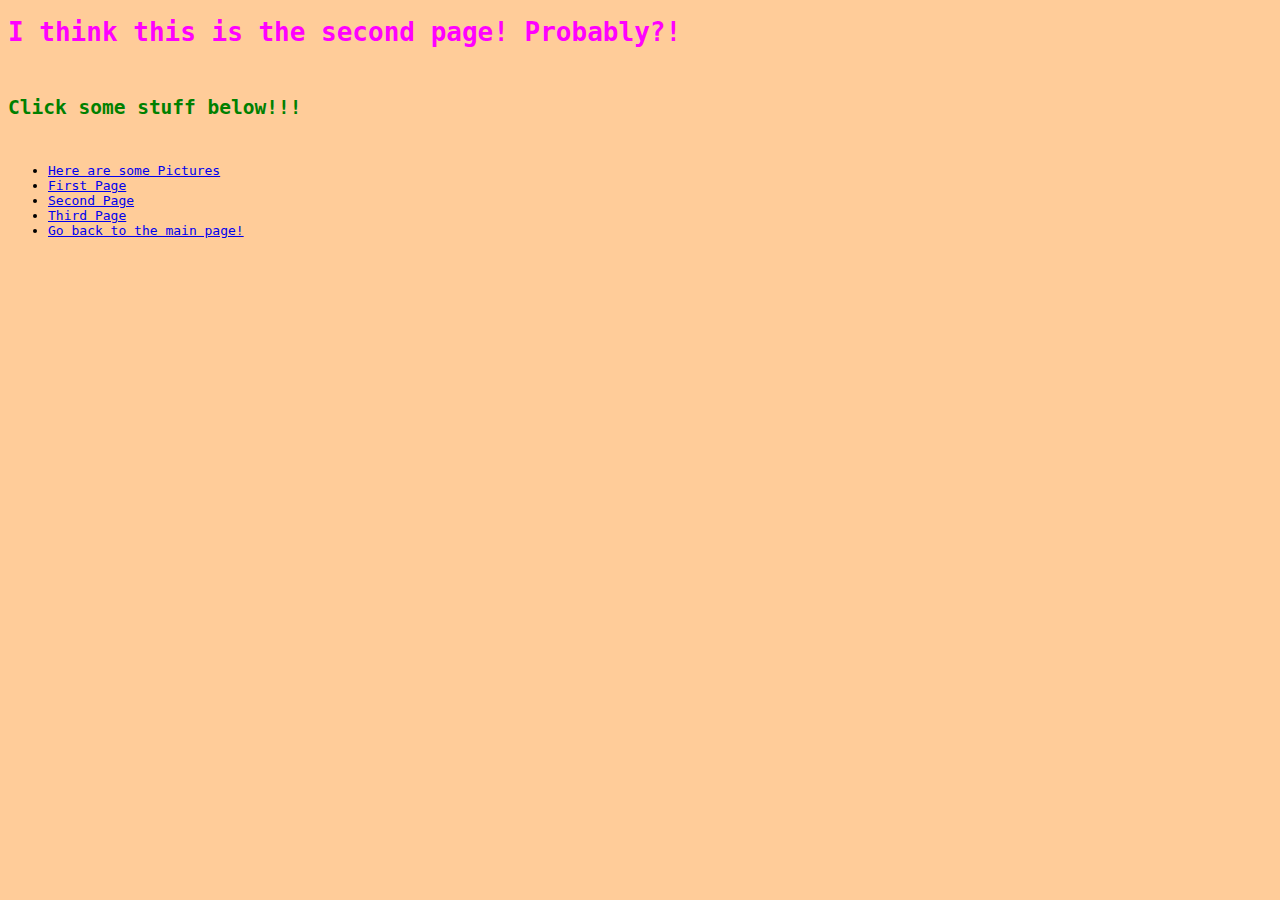
<file: second_page.html>
<!DOCTYPE html>
<html lang="de">
  <head>
    <meta charset="utf-8">
    <meta name="viewport" content="width=device-width, initial-scale=1.0">
    <link rel=stylesheet href="css/style.css">
    <title>This is a website!</title>
  </head>
  <body>
        <h1>I think this is the second page! Probably?!</h1>
        <br/>    
        <h2>Click some stuff below!!!</h2>
        <br/>
        <ul>
            <li><a href="bilder.html">Here are some Pictures</a></li>
            <li><a href="first_page.html">First Page</a></li>
            <li><a href="second_page.html">Second Page</a></li>
            <li><a href="third_page.html">Third Page</a></li>
            <li><a href="index.html">Go back to the main page!</a></li>
        </ul>
  </body>
</html>
</file>
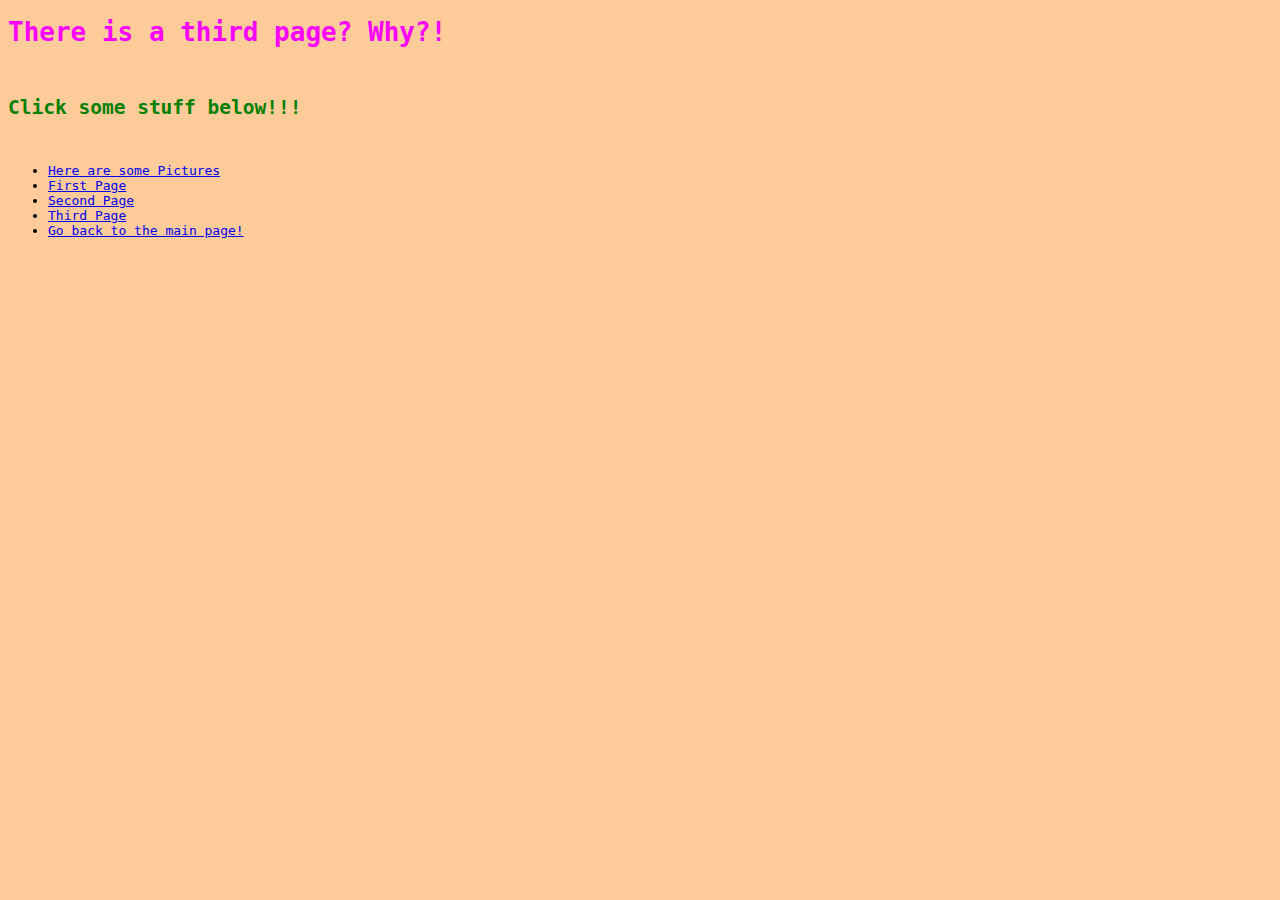
<file: third_page.html>
<!DOCTYPE html>
<html lang="de">
  <head>
    <meta charset="utf-8">
    <meta name="viewport" content="width=device-width, initial-scale=1.0">
    <link rel=stylesheet href="css/style.css">
    <title>This is a website!</title>
  </head>
  <body>
        <h1>There is a third page? Why?!</h1>
        <br/>    
        <h2>Click some stuff below!!!</h2>
        <br/>
        <ul>
            <li><a href="bilder.html">Here are some Pictures</a></li>
            <li><a href="first_page.html">First Page</a></li>
            <li><a href="second_page.html">Second Page</a></li>
            <li><a href="third_page.html">Third Page</a></li>
            <li><a href="index.html">Go back to the main page!</a></li>
        </ul>
  </body>
</html>
</file>
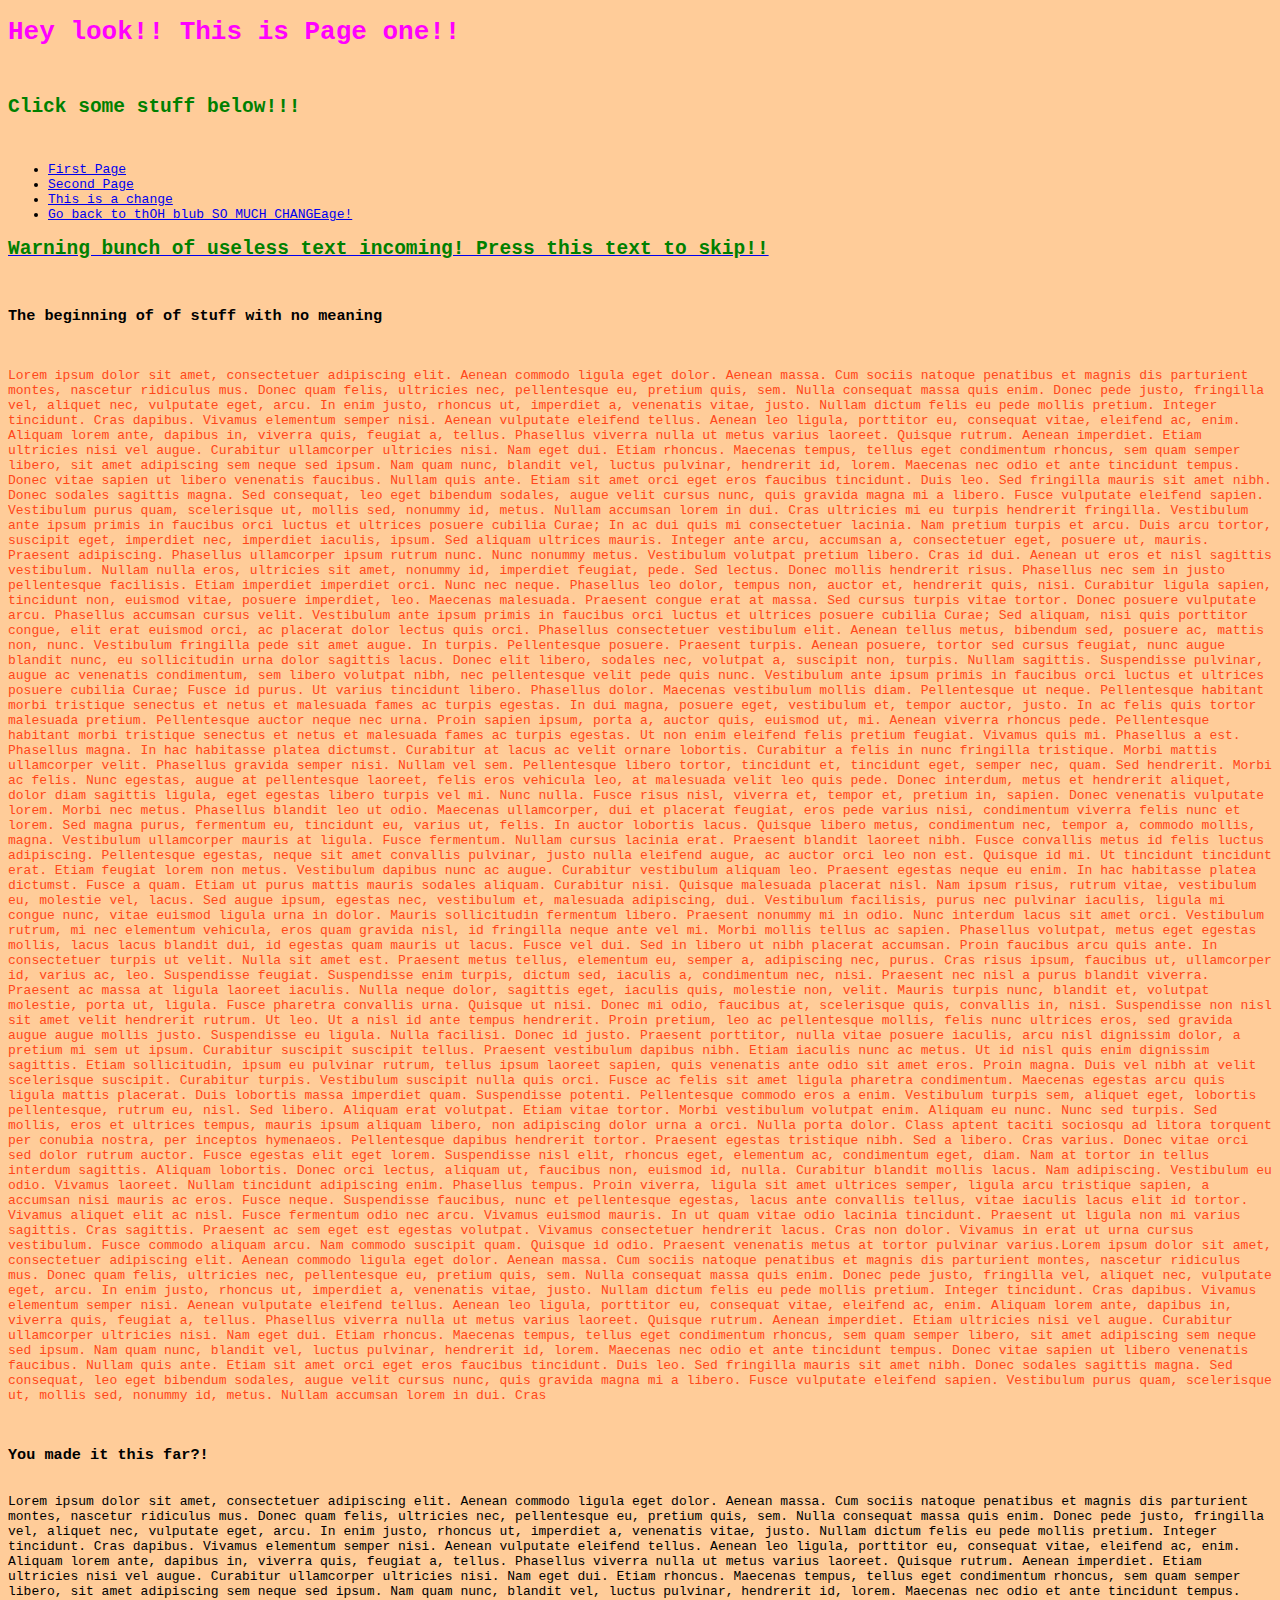
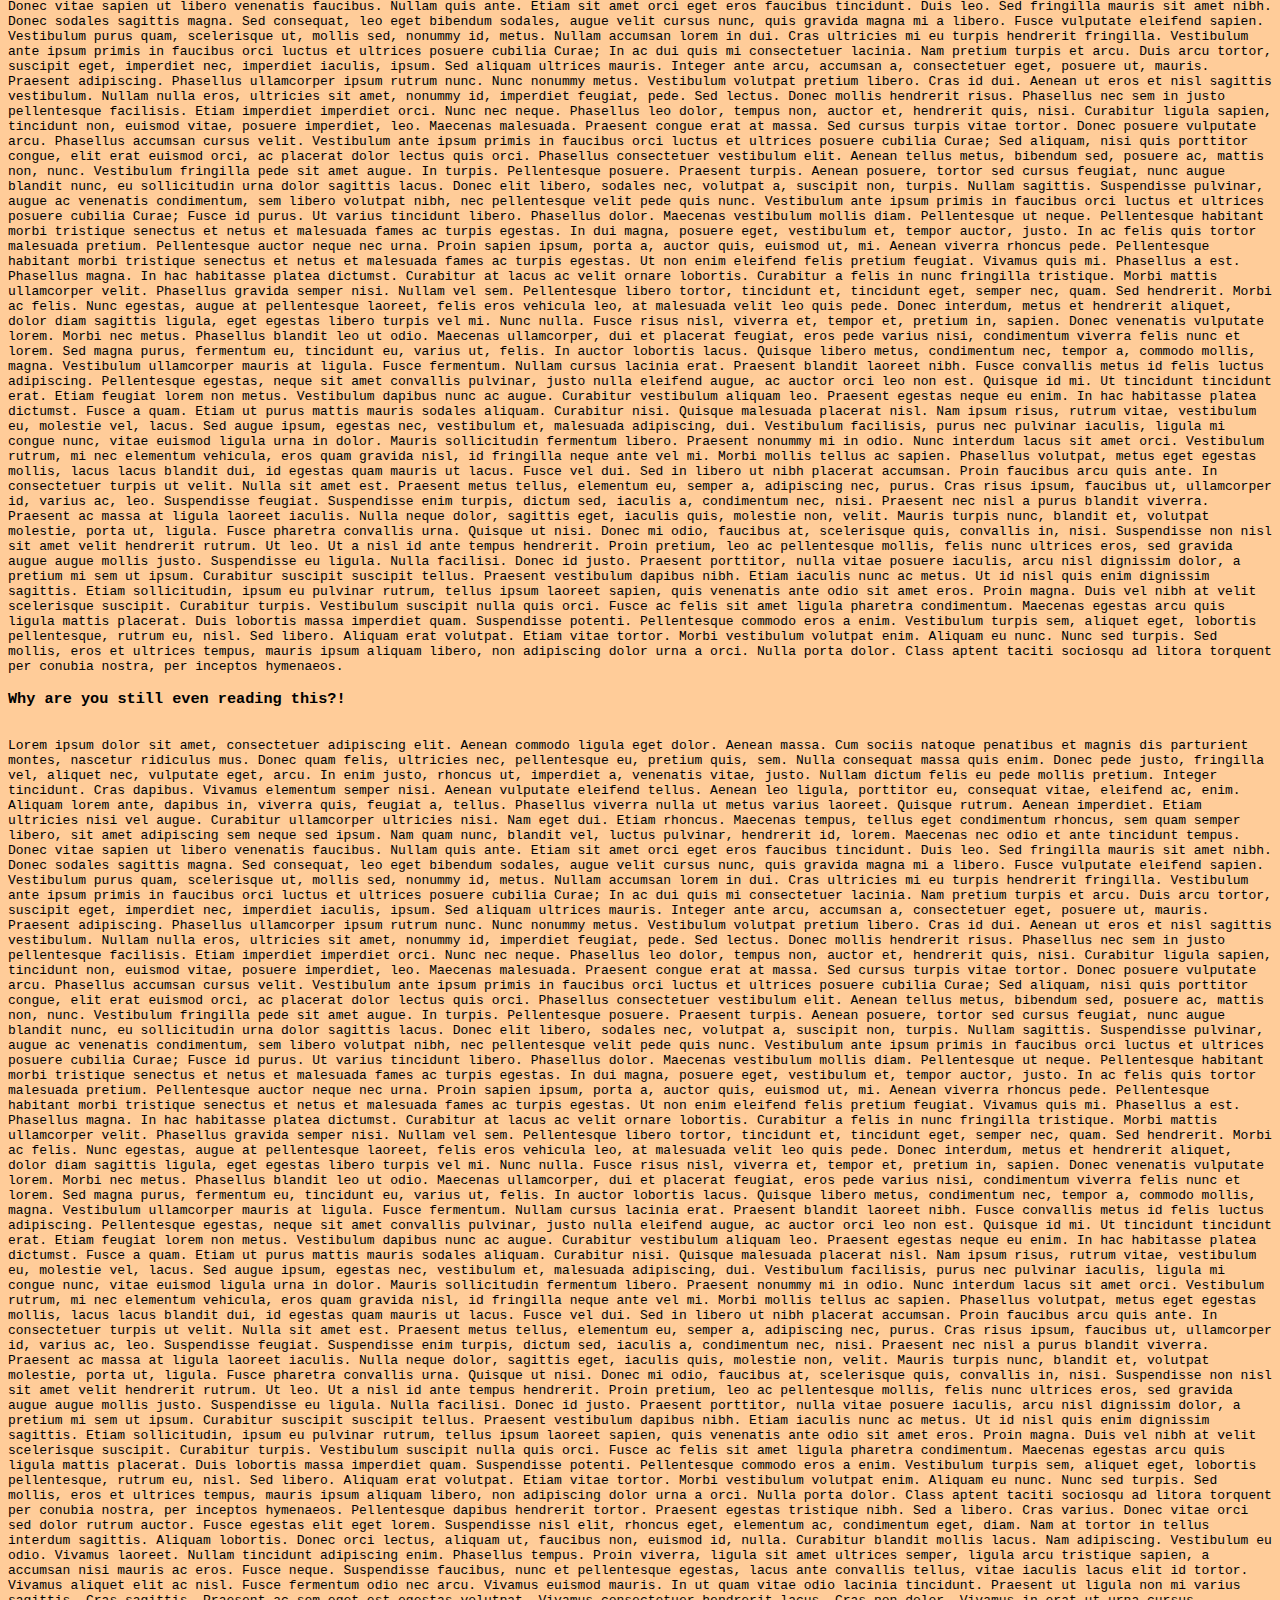
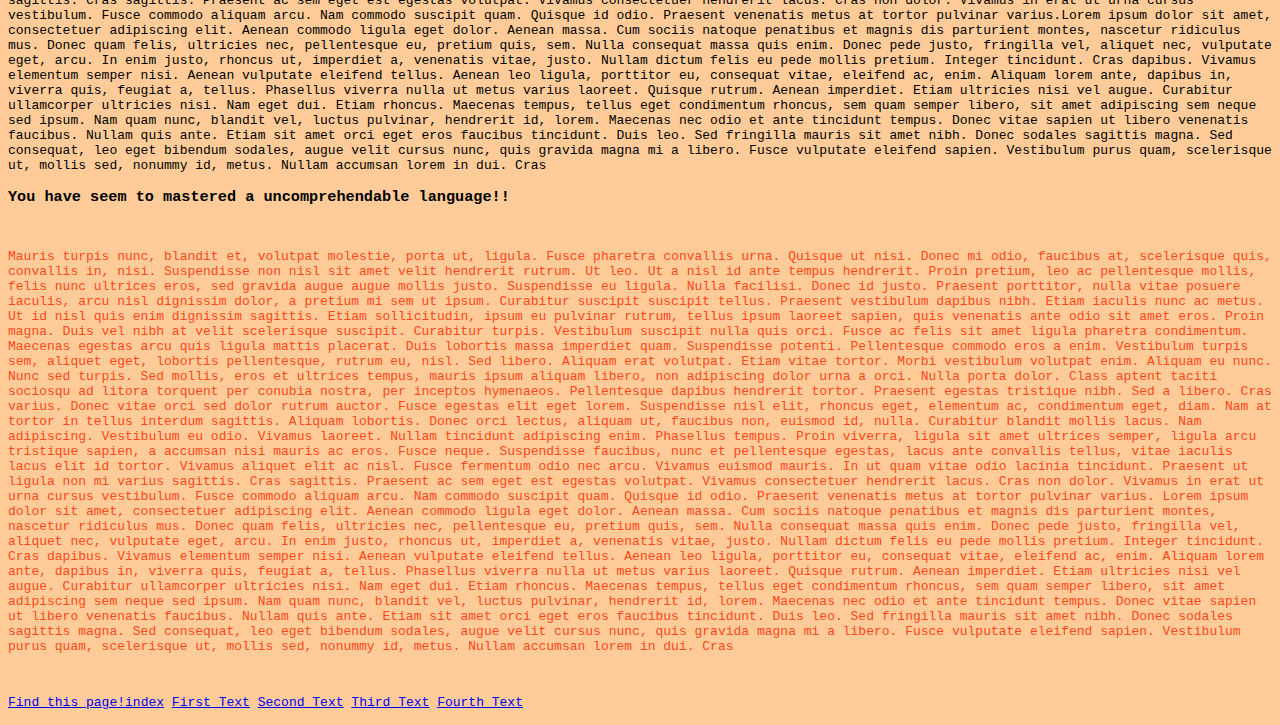
<file: html/first_page.html>
<!DOCTYPE html>
<html lang="de">
  <head>
    <meta charset="utf-8">
    <meta name="viewport" content="width=device-width, initial-scale=1.0">
    <link rel=stylesheet href="../css/style.css">
    <title>This is a website!</title>
  </head>
  <body id="bite_me">
        <h1>Hey look!! This is Page one!!</h1>
        <br/>    
        <h2 id="text_index">Click some stuff below!!!</h2>
        <br/>
        <ul>
            <li><a href="./first_page.html">First Page</a></li>
            <li><a href="./second_page.html">Second Page</a></li>
            <li><a href="./third_page.html">This is a change</a></li>
            <li><a href="../index.html">Go back to thOH blub SO MUCH CHANGEage!</a></li>
        </ul>
        <a href="#end_here"><h2>Warning bunch of useless text incoming! Press this text to skip!!</h2></a>
        <br/>
        <h3 id="text_one">The beginning of of stuff with no meaning</h3>
        <br/>
        <p>Lorem ipsum dolor sit amet, consectetuer adipiscing elit. Aenean commodo ligula eget dolor. Aenean massa. Cum sociis natoque penatibus et magnis dis parturient montes, nascetur ridiculus mus. Donec quam felis, ultricies nec, pellentesque eu, pretium quis, sem. Nulla consequat massa quis enim. Donec pede justo, fringilla vel, aliquet nec, vulputate eget, arcu. In enim justo, rhoncus ut, imperdiet a, venenatis vitae, justo. Nullam dictum felis eu pede mollis pretium. Integer tincidunt. Cras dapibus. Vivamus elementum semper nisi. Aenean vulputate eleifend tellus. Aenean leo ligula, porttitor eu, consequat vitae, eleifend ac, enim. Aliquam lorem ante, dapibus in, viverra quis, feugiat a, tellus. Phasellus viverra nulla ut metus varius laoreet. Quisque rutrum. Aenean imperdiet. Etiam ultricies nisi vel augue. Curabitur ullamcorper ultricies nisi. Nam eget dui. Etiam rhoncus. Maecenas tempus, tellus eget condimentum rhoncus, sem quam semper libero, sit amet adipiscing sem neque sed ipsum. Nam quam nunc, blandit vel, luctus pulvinar, hendrerit id, lorem. Maecenas nec odio et ante tincidunt tempus. Donec vitae sapien ut libero venenatis faucibus. Nullam quis ante. Etiam sit amet orci eget eros faucibus tincidunt. Duis leo. Sed fringilla mauris sit amet nibh. Donec sodales sagittis magna. Sed consequat, leo eget bibendum sodales, augue velit cursus nunc, quis gravida magna mi a libero. Fusce vulputate eleifend sapien. Vestibulum purus quam, scelerisque ut, mollis sed, nonummy id, metus. Nullam accumsan lorem in dui. Cras ultricies mi eu turpis hendrerit fringilla. Vestibulum ante ipsum primis in faucibus orci luctus et ultrices posuere cubilia Curae; In ac dui quis mi consectetuer lacinia. Nam pretium turpis et arcu. Duis arcu tortor, suscipit eget, imperdiet nec, imperdiet iaculis, ipsum. Sed aliquam ultrices mauris. Integer ante arcu, accumsan a, consectetuer eget, posuere ut, mauris. Praesent adipiscing. Phasellus ullamcorper ipsum rutrum nunc. Nunc nonummy metus. Vestibulum volutpat pretium libero. Cras id dui. Aenean ut eros et nisl sagittis vestibulum. Nullam nulla eros, ultricies sit amet, nonummy id, imperdiet feugiat, pede. Sed lectus. Donec mollis hendrerit risus. Phasellus nec sem in justo pellentesque facilisis. Etiam imperdiet imperdiet orci. Nunc nec neque. Phasellus leo dolor, tempus non, auctor et, hendrerit quis, nisi. Curabitur ligula sapien, tincidunt non, euismod vitae, posuere imperdiet, leo. Maecenas malesuada. Praesent congue erat at massa. Sed cursus turpis vitae tortor. Donec posuere vulputate arcu. Phasellus accumsan cursus velit. Vestibulum ante ipsum primis in faucibus orci luctus et ultrices posuere cubilia Curae; Sed aliquam, nisi quis porttitor congue, elit erat euismod orci, ac placerat dolor lectus quis orci. Phasellus consectetuer vestibulum elit. Aenean tellus metus, bibendum sed, posuere ac, mattis non, nunc. Vestibulum fringilla pede sit amet augue. In turpis. Pellentesque posuere. Praesent turpis. Aenean posuere, tortor sed cursus feugiat, nunc augue blandit nunc, eu sollicitudin urna dolor sagittis lacus. Donec elit libero, sodales nec, volutpat a, suscipit non, turpis. Nullam sagittis. Suspendisse pulvinar, augue ac venenatis condimentum, sem libero volutpat nibh, nec pellentesque velit pede quis nunc. Vestibulum ante ipsum primis in faucibus orci luctus et ultrices posuere cubilia Curae; Fusce id purus. Ut varius tincidunt libero. Phasellus dolor. Maecenas vestibulum mollis diam. Pellentesque ut neque. Pellentesque habitant morbi tristique senectus et netus et malesuada fames ac turpis egestas. In dui magna, posuere eget, vestibulum et, tempor auctor, justo. In ac felis quis tortor malesuada pretium. Pellentesque auctor neque nec urna. Proin sapien ipsum, porta a, auctor quis, euismod ut, mi. Aenean viverra rhoncus pede. Pellentesque habitant morbi tristique senectus et netus et malesuada fames ac turpis egestas. Ut non enim eleifend felis pretium feugiat. Vivamus quis mi. Phasellus a est. Phasellus magna. In hac habitasse platea dictumst. Curabitur at lacus ac velit ornare lobortis. Curabitur a felis in nunc fringilla tristique. Morbi mattis ullamcorper velit. Phasellus gravida semper nisi. Nullam vel sem. Pellentesque libero tortor, tincidunt et, tincidunt eget, semper nec, quam. Sed hendrerit. Morbi ac felis. Nunc egestas, augue at pellentesque laoreet, felis eros vehicula leo, at malesuada velit leo quis pede. Donec interdum, metus et hendrerit aliquet, dolor diam sagittis ligula, eget egestas libero turpis vel mi. Nunc nulla. Fusce risus nisl, viverra et, tempor et, pretium in, sapien. Donec venenatis vulputate lorem. Morbi nec metus. Phasellus blandit leo ut odio. Maecenas ullamcorper, dui et placerat feugiat, eros pede varius nisi, condimentum viverra felis nunc et lorem. Sed magna purus, fermentum eu, tincidunt eu, varius ut, felis. In auctor lobortis lacus. Quisque libero metus, condimentum nec, tempor a, commodo mollis, magna. Vestibulum ullamcorper mauris at ligula. Fusce fermentum. Nullam cursus lacinia erat. Praesent blandit laoreet nibh. Fusce convallis metus id felis luctus adipiscing. Pellentesque egestas, neque sit amet convallis pulvinar, justo nulla eleifend augue, ac auctor orci leo non est. Quisque id mi. Ut tincidunt tincidunt erat. Etiam feugiat lorem non metus. Vestibulum dapibus nunc ac augue. Curabitur vestibulum aliquam leo. Praesent egestas neque eu enim. In hac habitasse platea dictumst. Fusce a quam. Etiam ut purus mattis mauris sodales aliquam. Curabitur nisi. Quisque malesuada placerat nisl. Nam ipsum risus, rutrum vitae, vestibulum eu, molestie vel, lacus. Sed augue ipsum, egestas nec, vestibulum et, malesuada adipiscing, dui. Vestibulum facilisis, purus nec pulvinar iaculis, ligula mi congue nunc, vitae euismod ligula urna in dolor. Mauris sollicitudin fermentum libero. Praesent nonummy mi in odio. Nunc interdum lacus sit amet orci. Vestibulum rutrum, mi nec elementum vehicula, eros quam gravida nisl, id fringilla neque ante vel mi. Morbi mollis tellus ac sapien. Phasellus volutpat, metus eget egestas mollis, lacus lacus blandit dui, id egestas quam mauris ut lacus. Fusce vel dui. Sed in libero ut nibh placerat accumsan. Proin faucibus arcu quis ante. In consectetuer turpis ut velit. Nulla sit amet est. Praesent metus tellus, elementum eu, semper a, adipiscing nec, purus. Cras risus ipsum, faucibus ut, ullamcorper id, varius ac, leo. Suspendisse feugiat. Suspendisse enim turpis, dictum sed, iaculis a, condimentum nec, nisi. Praesent nec nisl a purus blandit viverra. Praesent ac massa at ligula laoreet iaculis. Nulla neque dolor, sagittis eget, iaculis quis, molestie non, velit. Mauris turpis nunc, blandit et, volutpat molestie, porta ut, ligula. Fusce pharetra convallis urna. Quisque ut nisi. Donec mi odio, faucibus at, scelerisque quis, convallis in, nisi. Suspendisse non nisl sit amet velit hendrerit rutrum. Ut leo. Ut a nisl id ante tempus hendrerit. Proin pretium, leo ac pellentesque mollis, felis nunc ultrices eros, sed gravida augue augue mollis justo. Suspendisse eu ligula. Nulla facilisi. Donec id justo. Praesent porttitor, nulla vitae posuere iaculis, arcu nisl dignissim dolor, a pretium mi sem ut ipsum. Curabitur suscipit suscipit tellus. Praesent vestibulum dapibus nibh. Etiam iaculis nunc ac metus. Ut id nisl quis enim dignissim sagittis. Etiam sollicitudin, ipsum eu pulvinar rutrum, tellus ipsum laoreet sapien, quis venenatis ante odio sit amet eros. Proin magna. Duis vel nibh at velit scelerisque suscipit. Curabitur turpis. Vestibulum suscipit nulla quis orci. Fusce ac felis sit amet ligula pharetra condimentum. Maecenas egestas arcu quis ligula mattis placerat. Duis lobortis massa imperdiet quam. Suspendisse potenti. Pellentesque commodo eros a enim. Vestibulum turpis sem, aliquet eget, lobortis pellentesque, rutrum eu, nisl. Sed libero. Aliquam erat volutpat. Etiam vitae tortor. Morbi vestibulum volutpat enim. Aliquam eu nunc. Nunc sed turpis. Sed mollis, eros et ultrices tempus, mauris ipsum aliquam libero, non adipiscing dolor urna a orci. Nulla porta dolor. Class aptent taciti sociosqu ad litora torquent per conubia nostra, per inceptos hymenaeos. Pellentesque dapibus hendrerit tortor. Praesent egestas tristique nibh. Sed a libero. Cras varius. Donec vitae orci sed dolor rutrum auctor. Fusce egestas elit eget lorem. Suspendisse nisl elit, rhoncus eget, elementum ac, condimentum eget, diam. Nam at tortor in tellus interdum sagittis. Aliquam lobortis. Donec orci lectus, aliquam ut, faucibus non, euismod id, nulla. Curabitur blandit mollis lacus. Nam adipiscing. Vestibulum eu odio. Vivamus laoreet. Nullam tincidunt adipiscing enim. Phasellus tempus. Proin viverra, ligula sit amet ultrices semper, ligula arcu tristique sapien, a accumsan nisi mauris ac eros. Fusce neque. Suspendisse faucibus, nunc et pellentesque egestas, lacus ante convallis tellus, vitae iaculis lacus elit id tortor. Vivamus aliquet elit ac nisl. Fusce fermentum odio nec arcu. Vivamus euismod mauris. In ut quam vitae odio lacinia tincidunt. Praesent ut ligula non mi varius sagittis. Cras sagittis. Praesent ac sem eget est egestas volutpat. Vivamus consectetuer hendrerit lacus. Cras non dolor. Vivamus in erat ut urna cursus vestibulum. Fusce commodo aliquam arcu. Nam commodo suscipit quam. Quisque id odio. Praesent venenatis metus at tortor pulvinar varius.Lorem ipsum dolor sit amet, consectetuer adipiscing elit. Aenean commodo ligula eget dolor. Aenean massa. Cum sociis natoque penatibus et magnis dis parturient montes, nascetur ridiculus mus. Donec quam felis, ultricies nec, pellentesque eu, pretium quis, sem. Nulla consequat massa quis enim. Donec pede justo, fringilla vel, aliquet nec, vulputate eget, arcu. In enim justo, rhoncus ut, imperdiet a, venenatis vitae, justo. Nullam dictum felis eu pede mollis pretium. Integer tincidunt. Cras dapibus. Vivamus elementum semper nisi. Aenean vulputate eleifend tellus. Aenean leo ligula, porttitor eu, consequat vitae, eleifend ac, enim. Aliquam lorem ante, dapibus in, viverra quis, feugiat a, tellus. Phasellus viverra nulla ut metus varius laoreet. Quisque rutrum. Aenean imperdiet. Etiam ultricies nisi vel augue. Curabitur ullamcorper ultricies nisi. Nam eget dui. Etiam rhoncus. Maecenas tempus, tellus eget condimentum rhoncus, sem quam semper libero, sit amet adipiscing sem neque sed ipsum. Nam quam nunc, blandit vel, luctus pulvinar, hendrerit id, lorem. Maecenas nec odio et ante tincidunt tempus. Donec vitae sapien ut libero venenatis faucibus. Nullam quis ante. Etiam sit amet orci eget eros faucibus tincidunt. Duis leo. Sed fringilla mauris sit amet nibh. Donec sodales sagittis magna. Sed consequat, leo eget bibendum sodales, augue velit cursus nunc, quis gravida magna mi a libero. Fusce vulputate eleifend sapien. Vestibulum purus quam, scelerisque ut, mollis sed, nonummy id, metus. Nullam accumsan lorem in dui. Cras</p>
        <br/>
        <h3 id="text_two">You made it this far?!</h3>
        <br/>
        Lorem ipsum dolor sit amet, consectetuer adipiscing elit. Aenean commodo ligula eget dolor. Aenean massa. Cum sociis natoque penatibus et magnis dis parturient montes, nascetur ridiculus mus. Donec quam felis, ultricies nec, pellentesque eu, pretium quis, sem. Nulla consequat massa quis enim. Donec pede justo, fringilla vel, aliquet nec, vulputate eget, arcu. In enim justo, rhoncus ut, imperdiet a, venenatis vitae, justo. Nullam dictum felis eu pede mollis pretium. Integer tincidunt. Cras dapibus. Vivamus elementum semper nisi. Aenean vulputate eleifend tellus. Aenean leo ligula, porttitor eu, consequat vitae, eleifend ac, enim. Aliquam lorem ante, dapibus in, viverra quis, feugiat a, tellus. Phasellus viverra nulla ut metus varius laoreet. Quisque rutrum. Aenean imperdiet. Etiam ultricies nisi vel augue. Curabitur ullamcorper ultricies nisi. Nam eget dui. Etiam rhoncus. Maecenas tempus, tellus eget condimentum rhoncus, sem quam semper libero, sit amet adipiscing sem neque sed ipsum. Nam quam nunc, blandit vel, luctus pulvinar, hendrerit id, lorem. Maecenas nec odio et ante tincidunt tempus. Donec vitae sapien ut libero venenatis faucibus. Nullam quis ante. Etiam sit amet orci eget eros faucibus tincidunt. Duis leo. Sed fringilla mauris sit amet nibh. Donec sodales sagittis magna. Sed consequat, leo eget bibendum sodales, augue velit cursus nunc, quis gravida magna mi a libero. Fusce vulputate eleifend sapien. Vestibulum purus quam, scelerisque ut, mollis sed, nonummy id, metus. Nullam accumsan lorem in dui. Cras ultricies mi eu turpis hendrerit fringilla. Vestibulum ante ipsum primis in faucibus orci luctus et ultrices posuere cubilia Curae; In ac dui quis mi consectetuer lacinia. Nam pretium turpis et arcu. Duis arcu tortor, suscipit eget, imperdiet nec, imperdiet iaculis, ipsum. Sed aliquam ultrices mauris. Integer ante arcu, accumsan a, consectetuer eget, posuere ut, mauris. Praesent adipiscing. Phasellus ullamcorper ipsum rutrum nunc. Nunc nonummy metus. Vestibulum volutpat pretium libero. Cras id dui. Aenean ut eros et nisl sagittis vestibulum. Nullam nulla eros, ultricies sit amet, nonummy id, imperdiet feugiat, pede. Sed lectus. Donec mollis hendrerit risus. Phasellus nec sem in justo pellentesque facilisis. Etiam imperdiet imperdiet orci. Nunc nec neque. Phasellus leo dolor, tempus non, auctor et, hendrerit quis, nisi. Curabitur ligula sapien, tincidunt non, euismod vitae, posuere imperdiet, leo. Maecenas malesuada. Praesent congue erat at massa. Sed cursus turpis vitae tortor. Donec posuere vulputate arcu. Phasellus accumsan cursus velit. Vestibulum ante ipsum primis in faucibus orci luctus et ultrices posuere cubilia Curae; Sed aliquam, nisi quis porttitor congue, elit erat euismod orci, ac placerat dolor lectus quis orci. Phasellus consectetuer vestibulum elit. Aenean tellus metus, bibendum sed, posuere ac, mattis non, nunc. Vestibulum fringilla pede sit amet augue. In turpis. Pellentesque posuere. Praesent turpis. Aenean posuere, tortor sed cursus feugiat, nunc augue blandit nunc, eu sollicitudin urna dolor sagittis lacus. Donec elit libero, sodales nec, volutpat a, suscipit non, turpis. Nullam sagittis. Suspendisse pulvinar, augue ac venenatis condimentum, sem libero volutpat nibh, nec pellentesque velit pede quis nunc. Vestibulum ante ipsum primis in faucibus orci luctus et ultrices posuere cubilia Curae; Fusce id purus. Ut varius tincidunt libero. Phasellus dolor. Maecenas vestibulum mollis diam. Pellentesque ut neque. Pellentesque habitant morbi tristique senectus et netus et malesuada fames ac turpis egestas. In dui magna, posuere eget, vestibulum et, tempor auctor, justo. In ac felis quis tortor malesuada pretium. Pellentesque auctor neque nec urna. Proin sapien ipsum, porta a, auctor quis, euismod ut, mi. Aenean viverra rhoncus pede. Pellentesque habitant morbi tristique senectus et netus et malesuada fames ac turpis egestas. Ut non enim eleifend felis pretium feugiat. Vivamus quis mi. Phasellus a est. Phasellus magna. In hac habitasse platea dictumst. Curabitur at lacus ac velit ornare lobortis. Curabitur a felis in nunc fringilla tristique. Morbi mattis ullamcorper velit. Phasellus gravida semper nisi. Nullam vel sem. Pellentesque libero tortor, tincidunt et, tincidunt eget, semper nec, quam. Sed hendrerit. Morbi ac felis. Nunc egestas, augue at pellentesque laoreet, felis eros vehicula leo, at malesuada velit leo quis pede. Donec interdum, metus et hendrerit aliquet, dolor diam sagittis ligula, eget egestas libero turpis vel mi. Nunc nulla. Fusce risus nisl, viverra et, tempor et, pretium in, sapien. Donec venenatis vulputate lorem. Morbi nec metus. Phasellus blandit leo ut odio. Maecenas ullamcorper, dui et placerat feugiat, eros pede varius nisi, condimentum viverra felis nunc et lorem. Sed magna purus, fermentum eu, tincidunt eu, varius ut, felis. In auctor lobortis lacus. Quisque libero metus, condimentum nec, tempor a, commodo mollis, magna. Vestibulum ullamcorper mauris at ligula. Fusce fermentum. Nullam cursus lacinia erat. Praesent blandit laoreet nibh. Fusce convallis metus id felis luctus adipiscing. Pellentesque egestas, neque sit amet convallis pulvinar, justo nulla eleifend augue, ac auctor orci leo non est. Quisque id mi. Ut tincidunt tincidunt erat. Etiam feugiat lorem non metus. Vestibulum dapibus nunc ac augue. Curabitur vestibulum aliquam leo. Praesent egestas neque eu enim. In hac habitasse platea dictumst. Fusce a quam. Etiam ut purus mattis mauris sodales aliquam. Curabitur nisi. Quisque malesuada placerat nisl. Nam ipsum risus, rutrum vitae, vestibulum eu, molestie vel, lacus. Sed augue ipsum, egestas nec, vestibulum et, malesuada adipiscing, dui. Vestibulum facilisis, purus nec pulvinar iaculis, ligula mi congue nunc, vitae euismod ligula urna in dolor. Mauris sollicitudin fermentum libero. Praesent nonummy mi in odio. Nunc interdum lacus sit amet orci. Vestibulum rutrum, mi nec elementum vehicula, eros quam gravida nisl, id fringilla neque ante vel mi. Morbi mollis tellus ac sapien. Phasellus volutpat, metus eget egestas mollis, lacus lacus blandit dui, id egestas quam mauris ut lacus. Fusce vel dui. Sed in libero ut nibh placerat accumsan. Proin faucibus arcu quis ante. In consectetuer turpis ut velit. Nulla sit amet est. Praesent metus tellus, elementum eu, semper a, adipiscing nec, purus. Cras risus ipsum, faucibus ut, ullamcorper id, varius ac, leo. Suspendisse feugiat. Suspendisse enim turpis, dictum sed, iaculis a, condimentum nec, nisi. Praesent nec nisl a purus blandit viverra. Praesent ac massa at ligula laoreet iaculis. Nulla neque dolor, sagittis eget, iaculis quis, molestie non, velit. Mauris turpis nunc, blandit et, volutpat molestie, porta ut, ligula. Fusce pharetra convallis urna. Quisque ut nisi. Donec mi odio, faucibus at, scelerisque quis, convallis in, nisi. Suspendisse non nisl sit amet velit hendrerit rutrum. Ut leo. Ut a nisl id ante tempus hendrerit. Proin pretium, leo ac pellentesque mollis, felis nunc ultrices eros, sed gravida augue augue mollis justo. Suspendisse eu ligula. Nulla facilisi. Donec id justo. Praesent porttitor, nulla vitae posuere iaculis, arcu nisl dignissim dolor, a pretium mi sem ut ipsum. Curabitur suscipit suscipit tellus. Praesent vestibulum dapibus nibh. Etiam iaculis nunc ac metus. Ut id nisl quis enim dignissim sagittis. Etiam sollicitudin, ipsum eu pulvinar rutrum, tellus ipsum laoreet sapien, quis venenatis ante odio sit amet eros. Proin magna. Duis vel nibh at velit scelerisque suscipit. Curabitur turpis. Vestibulum suscipit nulla quis orci. Fusce ac felis sit amet ligula pharetra condimentum. Maecenas egestas arcu quis ligula mattis placerat. Duis lobortis massa imperdiet quam. Suspendisse potenti. Pellentesque commodo eros a enim. Vestibulum turpis sem, aliquet eget, lobortis pellentesque, rutrum eu, nisl. Sed libero. Aliquam erat volutpat. Etiam vitae tortor. Morbi vestibulum volutpat enim. Aliquam eu nunc. Nunc sed turpis. Sed mollis, eros et ultrices tempus, mauris ipsum aliquam libero, non adipiscing dolor urna a orci. Nulla porta dolor. Class aptent taciti sociosqu ad litora torquent per conubia nostra, per inceptos hymenaeos.
        <br/>
        <h3 id="text_three">Why are you still even reading this?!</h3>
        <br/>
        Lorem ipsum dolor sit amet, consectetuer adipiscing elit. Aenean commodo ligula eget dolor. Aenean massa. Cum sociis natoque penatibus et magnis dis parturient montes, nascetur ridiculus mus. Donec quam felis, ultricies nec, pellentesque eu, pretium quis, sem. Nulla consequat massa quis enim. Donec pede justo, fringilla vel, aliquet nec, vulputate eget, arcu. In enim justo, rhoncus ut, imperdiet a, venenatis vitae, justo. Nullam dictum felis eu pede mollis pretium. Integer tincidunt. Cras dapibus. Vivamus elementum semper nisi. Aenean vulputate eleifend tellus. Aenean leo ligula, porttitor eu, consequat vitae, eleifend ac, enim. Aliquam lorem ante, dapibus in, viverra quis, feugiat a, tellus. Phasellus viverra nulla ut metus varius laoreet. Quisque rutrum. Aenean imperdiet. Etiam ultricies nisi vel augue. Curabitur ullamcorper ultricies nisi. Nam eget dui. Etiam rhoncus. Maecenas tempus, tellus eget condimentum rhoncus, sem quam semper libero, sit amet adipiscing sem neque sed ipsum. Nam quam nunc, blandit vel, luctus pulvinar, hendrerit id, lorem. Maecenas nec odio et ante tincidunt tempus. Donec vitae sapien ut libero venenatis faucibus. Nullam quis ante. Etiam sit amet orci eget eros faucibus tincidunt. Duis leo. Sed fringilla mauris sit amet nibh. Donec sodales sagittis magna. Sed consequat, leo eget bibendum sodales, augue velit cursus nunc, quis gravida magna mi a libero. Fusce vulputate eleifend sapien. Vestibulum purus quam, scelerisque ut, mollis sed, nonummy id, metus. Nullam accumsan lorem in dui. Cras ultricies mi eu turpis hendrerit fringilla. Vestibulum ante ipsum primis in faucibus orci luctus et ultrices posuere cubilia Curae; In ac dui quis mi consectetuer lacinia. Nam pretium turpis et arcu. Duis arcu tortor, suscipit eget, imperdiet nec, imperdiet iaculis, ipsum. Sed aliquam ultrices mauris. Integer ante arcu, accumsan a, consectetuer eget, posuere ut, mauris. Praesent adipiscing. Phasellus ullamcorper ipsum rutrum nunc. Nunc nonummy metus. Vestibulum volutpat pretium libero. Cras id dui. Aenean ut eros et nisl sagittis vestibulum. Nullam nulla eros, ultricies sit amet, nonummy id, imperdiet feugiat, pede. Sed lectus. Donec mollis hendrerit risus. Phasellus nec sem in justo pellentesque facilisis. Etiam imperdiet imperdiet orci. Nunc nec neque. Phasellus leo dolor, tempus non, auctor et, hendrerit quis, nisi. Curabitur ligula sapien, tincidunt non, euismod vitae, posuere imperdiet, leo. Maecenas malesuada. Praesent congue erat at massa. Sed cursus turpis vitae tortor. Donec posuere vulputate arcu. Phasellus accumsan cursus velit. Vestibulum ante ipsum primis in faucibus orci luctus et ultrices posuere cubilia Curae; Sed aliquam, nisi quis porttitor congue, elit erat euismod orci, ac placerat dolor lectus quis orci. Phasellus consectetuer vestibulum elit. Aenean tellus metus, bibendum sed, posuere ac, mattis non, nunc. Vestibulum fringilla pede sit amet augue. In turpis. Pellentesque posuere. Praesent turpis. Aenean posuere, tortor sed cursus feugiat, nunc augue blandit nunc, eu sollicitudin urna dolor sagittis lacus. Donec elit libero, sodales nec, volutpat a, suscipit non, turpis. Nullam sagittis. Suspendisse pulvinar, augue ac venenatis condimentum, sem libero volutpat nibh, nec pellentesque velit pede quis nunc. Vestibulum ante ipsum primis in faucibus orci luctus et ultrices posuere cubilia Curae; Fusce id purus. Ut varius tincidunt libero. Phasellus dolor. Maecenas vestibulum mollis diam. Pellentesque ut neque. Pellentesque habitant morbi tristique senectus et netus et malesuada fames ac turpis egestas. In dui magna, posuere eget, vestibulum et, tempor auctor, justo. In ac felis quis tortor malesuada pretium. Pellentesque auctor neque nec urna. Proin sapien ipsum, porta a, auctor quis, euismod ut, mi. Aenean viverra rhoncus pede. Pellentesque habitant morbi tristique senectus et netus et malesuada fames ac turpis egestas. Ut non enim eleifend felis pretium feugiat. Vivamus quis mi. Phasellus a est. Phasellus magna. In hac habitasse platea dictumst. Curabitur at lacus ac velit ornare lobortis. Curabitur a felis in nunc fringilla tristique. Morbi mattis ullamcorper velit. Phasellus gravida semper nisi. Nullam vel sem. Pellentesque libero tortor, tincidunt et, tincidunt eget, semper nec, quam. Sed hendrerit. Morbi ac felis. Nunc egestas, augue at pellentesque laoreet, felis eros vehicula leo, at malesuada velit leo quis pede. Donec interdum, metus et hendrerit aliquet, dolor diam sagittis ligula, eget egestas libero turpis vel mi. Nunc nulla. Fusce risus nisl, viverra et, tempor et, pretium in, sapien. Donec venenatis vulputate lorem. Morbi nec metus. Phasellus blandit leo ut odio. Maecenas ullamcorper, dui et placerat feugiat, eros pede varius nisi, condimentum viverra felis nunc et lorem. Sed magna purus, fermentum eu, tincidunt eu, varius ut, felis. In auctor lobortis lacus. Quisque libero metus, condimentum nec, tempor a, commodo mollis, magna. Vestibulum ullamcorper mauris at ligula. Fusce fermentum. Nullam cursus lacinia erat. Praesent blandit laoreet nibh. Fusce convallis metus id felis luctus adipiscing. Pellentesque egestas, neque sit amet convallis pulvinar, justo nulla eleifend augue, ac auctor orci leo non est. Quisque id mi. Ut tincidunt tincidunt erat. Etiam feugiat lorem non metus. Vestibulum dapibus nunc ac augue. Curabitur vestibulum aliquam leo. Praesent egestas neque eu enim. In hac habitasse platea dictumst. Fusce a quam. Etiam ut purus mattis mauris sodales aliquam. Curabitur nisi. Quisque malesuada placerat nisl. Nam ipsum risus, rutrum vitae, vestibulum eu, molestie vel, lacus. Sed augue ipsum, egestas nec, vestibulum et, malesuada adipiscing, dui. Vestibulum facilisis, purus nec pulvinar iaculis, ligula mi congue nunc, vitae euismod ligula urna in dolor. Mauris sollicitudin fermentum libero. Praesent nonummy mi in odio. Nunc interdum lacus sit amet orci. Vestibulum rutrum, mi nec elementum vehicula, eros quam gravida nisl, id fringilla neque ante vel mi. Morbi mollis tellus ac sapien. Phasellus volutpat, metus eget egestas mollis, lacus lacus blandit dui, id egestas quam mauris ut lacus. Fusce vel dui. Sed in libero ut nibh placerat accumsan. Proin faucibus arcu quis ante. In consectetuer turpis ut velit. Nulla sit amet est. Praesent metus tellus, elementum eu, semper a, adipiscing nec, purus. Cras risus ipsum, faucibus ut, ullamcorper id, varius ac, leo. Suspendisse feugiat. Suspendisse enim turpis, dictum sed, iaculis a, condimentum nec, nisi. Praesent nec nisl a purus blandit viverra. Praesent ac massa at ligula laoreet iaculis. Nulla neque dolor, sagittis eget, iaculis quis, molestie non, velit. Mauris turpis nunc, blandit et, volutpat molestie, porta ut, ligula. Fusce pharetra convallis urna. Quisque ut nisi. Donec mi odio, faucibus at, scelerisque quis, convallis in, nisi. Suspendisse non nisl sit amet velit hendrerit rutrum. Ut leo. Ut a nisl id ante tempus hendrerit. Proin pretium, leo ac pellentesque mollis, felis nunc ultrices eros, sed gravida augue augue mollis justo. Suspendisse eu ligula. Nulla facilisi. Donec id justo. Praesent porttitor, nulla vitae posuere iaculis, arcu nisl dignissim dolor, a pretium mi sem ut ipsum. Curabitur suscipit suscipit tellus. Praesent vestibulum dapibus nibh. Etiam iaculis nunc ac metus. Ut id nisl quis enim dignissim sagittis. Etiam sollicitudin, ipsum eu pulvinar rutrum, tellus ipsum laoreet sapien, quis venenatis ante odio sit amet eros. Proin magna. Duis vel nibh at velit scelerisque suscipit. Curabitur turpis. Vestibulum suscipit nulla quis orci. Fusce ac felis sit amet ligula pharetra condimentum. Maecenas egestas arcu quis ligula mattis placerat. Duis lobortis massa imperdiet quam. Suspendisse potenti. Pellentesque commodo eros a enim. Vestibulum turpis sem, aliquet eget, lobortis pellentesque, rutrum eu, nisl. Sed libero. Aliquam erat volutpat. Etiam vitae tortor. Morbi vestibulum volutpat enim. Aliquam eu nunc. Nunc sed turpis. Sed mollis, eros et ultrices tempus, mauris ipsum aliquam libero, non adipiscing dolor urna a orci. Nulla porta dolor. Class aptent taciti sociosqu ad litora torquent per conubia nostra, per inceptos hymenaeos. Pellentesque dapibus hendrerit tortor. Praesent egestas tristique nibh. Sed a libero. Cras varius. Donec vitae orci sed dolor rutrum auctor. Fusce egestas elit eget lorem. Suspendisse nisl elit, rhoncus eget, elementum ac, condimentum eget, diam. Nam at tortor in tellus interdum sagittis. Aliquam lobortis. Donec orci lectus, aliquam ut, faucibus non, euismod id, nulla. Curabitur blandit mollis lacus. Nam adipiscing. Vestibulum eu odio. Vivamus laoreet. Nullam tincidunt adipiscing enim. Phasellus tempus. Proin viverra, ligula sit amet ultrices semper, ligula arcu tristique sapien, a accumsan nisi mauris ac eros. Fusce neque. Suspendisse faucibus, nunc et pellentesque egestas, lacus ante convallis tellus, vitae iaculis lacus elit id tortor. Vivamus aliquet elit ac nisl. Fusce fermentum odio nec arcu. Vivamus euismod mauris. In ut quam vitae odio lacinia tincidunt. Praesent ut ligula non mi varius sagittis. Cras sagittis. Praesent ac sem eget est egestas volutpat. Vivamus consectetuer hendrerit lacus. Cras non dolor. Vivamus in erat ut urna cursus vestibulum. Fusce commodo aliquam arcu. Nam commodo suscipit quam. Quisque id odio. Praesent venenatis metus at tortor pulvinar varius.Lorem ipsum dolor sit amet, consectetuer adipiscing elit. Aenean commodo ligula eget dolor. Aenean massa. Cum sociis natoque penatibus et magnis dis parturient montes, nascetur ridiculus mus. Donec quam felis, ultricies nec, pellentesque eu, pretium quis, sem. Nulla consequat massa quis enim. Donec pede justo, fringilla vel, aliquet nec, vulputate eget, arcu. In enim justo, rhoncus ut, imperdiet a, venenatis vitae, justo. Nullam dictum felis eu pede mollis pretium. Integer tincidunt. Cras dapibus. Vivamus elementum semper nisi. Aenean vulputate eleifend tellus. Aenean leo ligula, porttitor eu, consequat vitae, eleifend ac, enim. Aliquam lorem ante, dapibus in, viverra quis, feugiat a, tellus. Phasellus viverra nulla ut metus varius laoreet. Quisque rutrum. Aenean imperdiet. Etiam ultricies nisi vel augue. Curabitur ullamcorper ultricies nisi. Nam eget dui. Etiam rhoncus. Maecenas tempus, tellus eget condimentum rhoncus, sem quam semper libero, sit amet adipiscing sem neque sed ipsum. Nam quam nunc, blandit vel, luctus pulvinar, hendrerit id, lorem. Maecenas nec odio et ante tincidunt tempus. Donec vitae sapien ut libero venenatis faucibus. Nullam quis ante. Etiam sit amet orci eget eros faucibus tincidunt. Duis leo. Sed fringilla mauris sit amet nibh. Donec sodales sagittis magna. Sed consequat, leo eget bibendum sodales, augue velit cursus nunc, quis gravida magna mi a libero. Fusce vulputate eleifend sapien. Vestibulum purus quam, scelerisque ut, mollis sed, nonummy id, metus. Nullam accumsan lorem in dui. Cras
        <br/>
        <h3 id="text_four">You have seem to mastered a uncomprehendable language!!</h3>
        <br/>
        <p>Mauris turpis nunc, blandit et, volutpat molestie, porta ut, ligula. Fusce pharetra convallis urna. Quisque ut nisi. Donec mi odio, faucibus at, scelerisque quis, convallis in, nisi. Suspendisse non nisl sit amet velit hendrerit rutrum. Ut leo. Ut a nisl id ante tempus hendrerit. Proin pretium, leo ac pellentesque mollis, felis nunc ultrices eros, sed gravida augue augue mollis justo. Suspendisse eu ligula. Nulla facilisi. Donec id justo. Praesent porttitor, nulla vitae posuere iaculis, arcu nisl dignissim dolor, a pretium mi sem ut ipsum. Curabitur suscipit suscipit tellus. Praesent vestibulum dapibus nibh. Etiam iaculis nunc ac metus. Ut id nisl quis enim dignissim sagittis. Etiam sollicitudin, ipsum eu pulvinar rutrum, tellus ipsum laoreet sapien, quis venenatis ante odio sit amet eros. Proin magna. Duis vel nibh at velit scelerisque suscipit. Curabitur turpis. Vestibulum suscipit nulla quis orci. Fusce ac felis sit amet ligula pharetra condimentum. Maecenas egestas arcu quis ligula mattis placerat. Duis lobortis massa imperdiet quam. Suspendisse potenti. Pellentesque commodo eros a enim. Vestibulum turpis sem, aliquet eget, lobortis pellentesque, rutrum eu, nisl. Sed libero. Aliquam erat volutpat. Etiam vitae tortor. Morbi vestibulum volutpat enim. Aliquam eu nunc. Nunc sed turpis. Sed mollis, eros et ultrices tempus, mauris ipsum aliquam libero, non adipiscing dolor urna a orci. Nulla porta dolor. Class aptent taciti sociosqu ad litora torquent per conubia nostra, per inceptos hymenaeos. Pellentesque dapibus hendrerit tortor. Praesent egestas tristique nibh. Sed a libero. Cras varius. Donec vitae orci sed dolor rutrum auctor. Fusce egestas elit eget lorem. Suspendisse nisl elit, rhoncus eget, elementum ac, condimentum eget, diam. Nam at tortor in tellus interdum sagittis. Aliquam lobortis. Donec orci lectus, aliquam ut, faucibus non, euismod id, nulla. Curabitur blandit mollis lacus. Nam adipiscing. Vestibulum eu odio. Vivamus laoreet. Nullam tincidunt adipiscing enim. Phasellus tempus. Proin viverra, ligula sit amet ultrices semper, ligula arcu tristique sapien, a accumsan nisi mauris ac eros. Fusce neque. Suspendisse faucibus, nunc et pellentesque egestas, lacus ante convallis tellus, vitae iaculis lacus elit id tortor. Vivamus aliquet elit ac nisl. Fusce fermentum odio nec arcu. Vivamus euismod mauris. In ut quam vitae odio lacinia tincidunt. Praesent ut ligula non mi varius sagittis. Cras sagittis. Praesent ac sem eget est egestas volutpat. Vivamus consectetuer hendrerit lacus. Cras non dolor. Vivamus in erat ut urna cursus vestibulum. Fusce commodo aliquam arcu. Nam commodo suscipit quam. Quisque id odio. Praesent venenatis metus at tortor pulvinar varius. Lorem ipsum dolor sit amet, consectetuer adipiscing elit. Aenean commodo ligula eget dolor. Aenean massa. Cum sociis natoque penatibus et magnis dis parturient montes, nascetur ridiculus mus. Donec quam felis, ultricies nec, pellentesque eu, pretium quis, sem. Nulla consequat massa quis enim. Donec pede justo, fringilla vel, aliquet nec, vulputate eget, arcu. In enim justo, rhoncus ut, imperdiet a, venenatis vitae, justo. Nullam dictum felis eu pede mollis pretium. Integer tincidunt. Cras dapibus. Vivamus elementum semper nisi. Aenean vulputate eleifend tellus. Aenean leo ligula, porttitor eu, consequat vitae, eleifend ac, enim. Aliquam lorem ante, dapibus in, viverra quis, feugiat a, tellus. Phasellus viverra nulla ut metus varius laoreet. Quisque rutrum. Aenean imperdiet. Etiam ultricies nisi vel augue. Curabitur ullamcorper ultricies nisi. Nam eget dui. Etiam rhoncus. Maecenas tempus, tellus eget condimentum rhoncus, sem quam semper libero, sit amet adipiscing sem neque sed ipsum. Nam quam nunc, blandit vel, luctus pulvinar, hendrerit id, lorem. Maecenas nec odio et ante tincidunt tempus. Donec vitae sapien ut libero venenatis faucibus. Nullam quis ante. Etiam sit amet orci eget eros faucibus tincidunt. Duis leo. Sed fringilla mauris sit amet nibh. Donec sodales sagittis magna. Sed consequat, leo eget bibendum sodales, augue velit cursus nunc, quis gravida magna mi a libero. Fusce vulputate eleifend sapien. Vestibulum purus quam, scelerisque ut, mollis sed, nonummy id, metus. Nullam accumsan lorem in dui. Cras</p>
        <br/>
        <p id="below"><a href="#bite_me">Find this page!</a><a href="#text_index">index</a> <a href="#text_one">First Text</a> <a href="#text_two">Second Text</a> <a href="#text_three">Third Text</a> <a href="#text_four">Fourth Text</a></p>
  </body id="end_here">
</html>
</file>
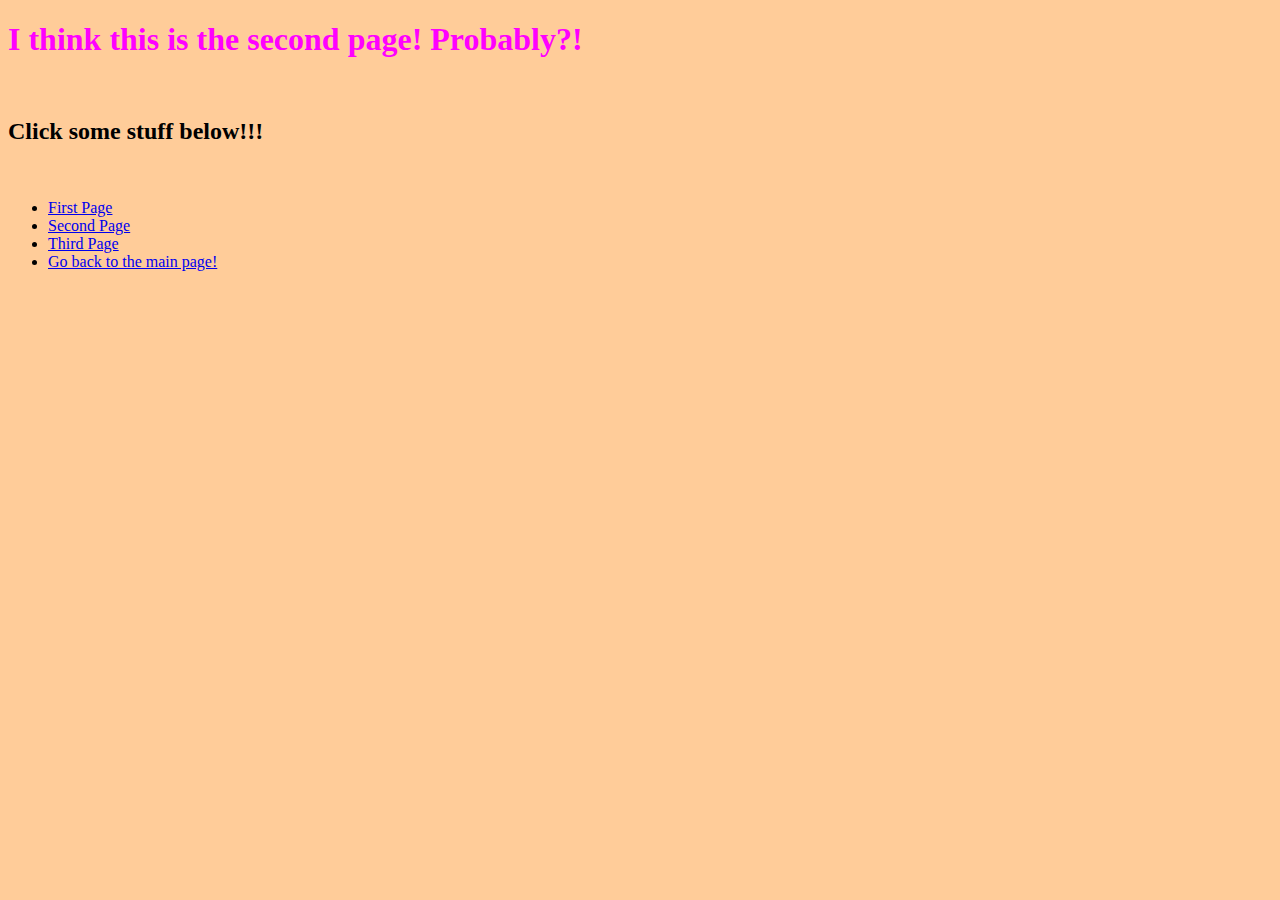
<file: html/second_page.html>
<!DOCTYPE html>
<html lang="de">
  <head>
    <meta charset="utf-8">
    <meta name="viewport" content="width=device-width, initial-scale=1.0">
    <link rel=stylesheet href="../css/main.css">
    <title>This is a website!</title>
  </head>
  <body>
        <h1>I think this is the second page! Probably?!</h1>
        <br/>    
        <h2>Click some stuff below!!!</h2>
        <br/>
        <ul>
            <li><a href="./first_page.html">First Page</a></li>
            <li><a href="./second_page.html">Second Page</a></li>
            <li><a href="./third_page.html">Third Page</a></li>
            <li><a href="../index.html">Go back to the main page!</a></li>
        </ul>
  </body>
</html>
</file>
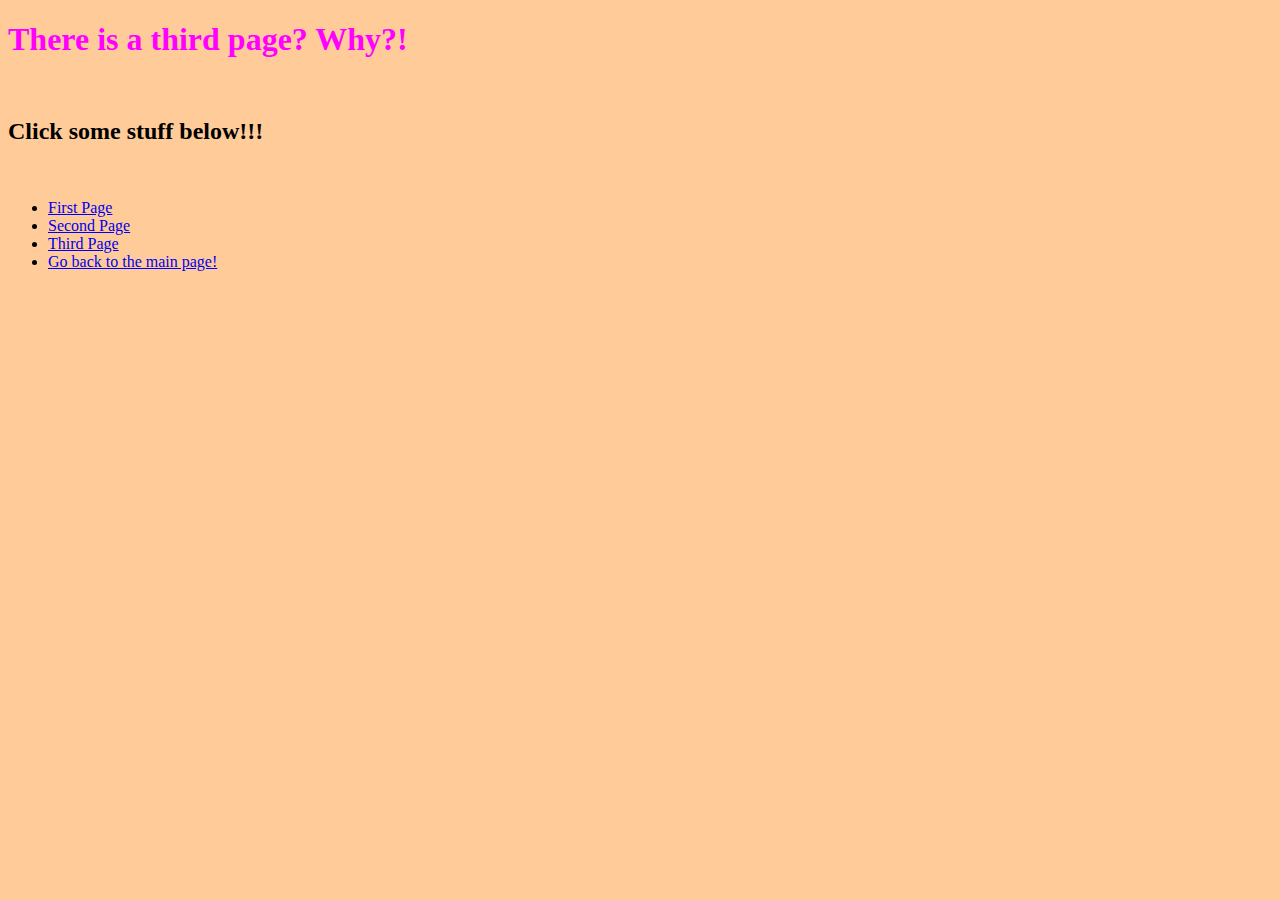
<file: html/third_page.html>
<!DOCTYPE html>
<html lang="de">
  <head>
    <meta charset="utf-8">
    <meta name="viewport" content="width=device-width, initial-scale=1.0">
    <link rel=stylesheet href="../css/main.css">
    <title>This is a website!</title>
  </head>
  <body>
        <h1>There is a third page? Why?!</h1>
        <br/>    
        <h2>Click some stuff below!!!</h2>
        <br/>
        <ul>
            <li><a href="./first_page.html">First Page</a></li>
            <li><a href="./second_page.html">Second Page</a></li>
            <li><a href="./third_page.html">Third Page</a></li>
            <li><a href="../index.html">Go back to the main page!</a></li>
        </ul>
  </body>
</html>
</file>
<file: css/style.css>
/* body {
    background-color: darkorange;
  }
  
  h1 {
    color: darkslategray;
    text-align: center;
  }
  
  p {
    font-family: monospace;
    font-size: 20px;
  }
*/

body {
    background-color: #fc9; /* same as #ffcc99 */
    font-family: monospace;
  }
  
  h1 {
    color: #f0f; /* same as #ff00ff */
  }

  h2 {
    color: green; /* H1 is Green */
  }
  
  p {
    color: #ff471a; /* same as #bb5588 */
  }

  #absatz {
    color: slateblue; /* id=absatz is slateblue and a background color with darkturquoise */
    background-color: darkturquoise;
  }

  #color {
    font-size: 1.5em;
    font-weight: bold;
  }
</file>
<file: css/main.css>
/* body {
    background-color: darkorange;
  }
  
  h1 {
    color: darkslategray;
    text-align: center;
  }
  
  p {
    font-family: monospace;
    font-size: 20px;
  }
*/

body {
    background-color: #fc9; /* same as #ffcc99 */
  }
  
  h1 {
    color: #f0f; /* same as #ff00ff */
  }
  
  p {
    color: #ff471a; /* same as #bb5588 */
  }
</file>
